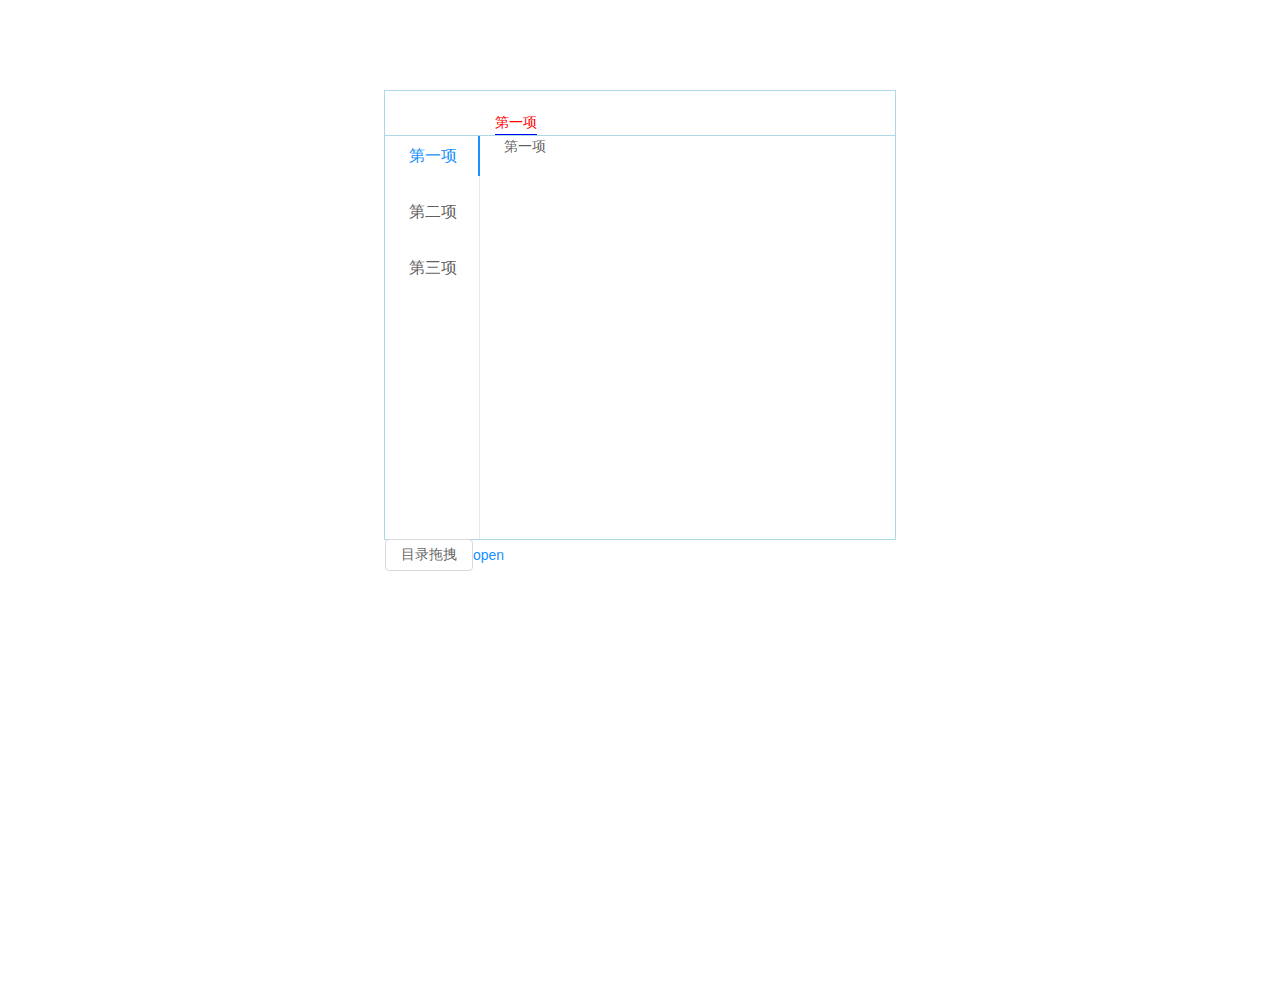
<file: index.html>
<!DOCTYPE html><html lang="en"><head><meta charset="utf-8"><meta name="viewport" content="width=device-width,initial-scale=1,shrink-to-fit=no"><meta name="theme-color" content="#000000"><link rel="manifest" href="./manifest.json"><link rel="shortcut icon" href="./favicon.ico"><title>React App</title><link href="./static/css/index.15ea095a.css" rel="stylesheet"></head><body><noscript>You need to enable JavaScript to run this app.</noscript><div id="root"></div><script type="text/javascript" src="./static/js/index.28195deb.js"></script></body></html>
</file>
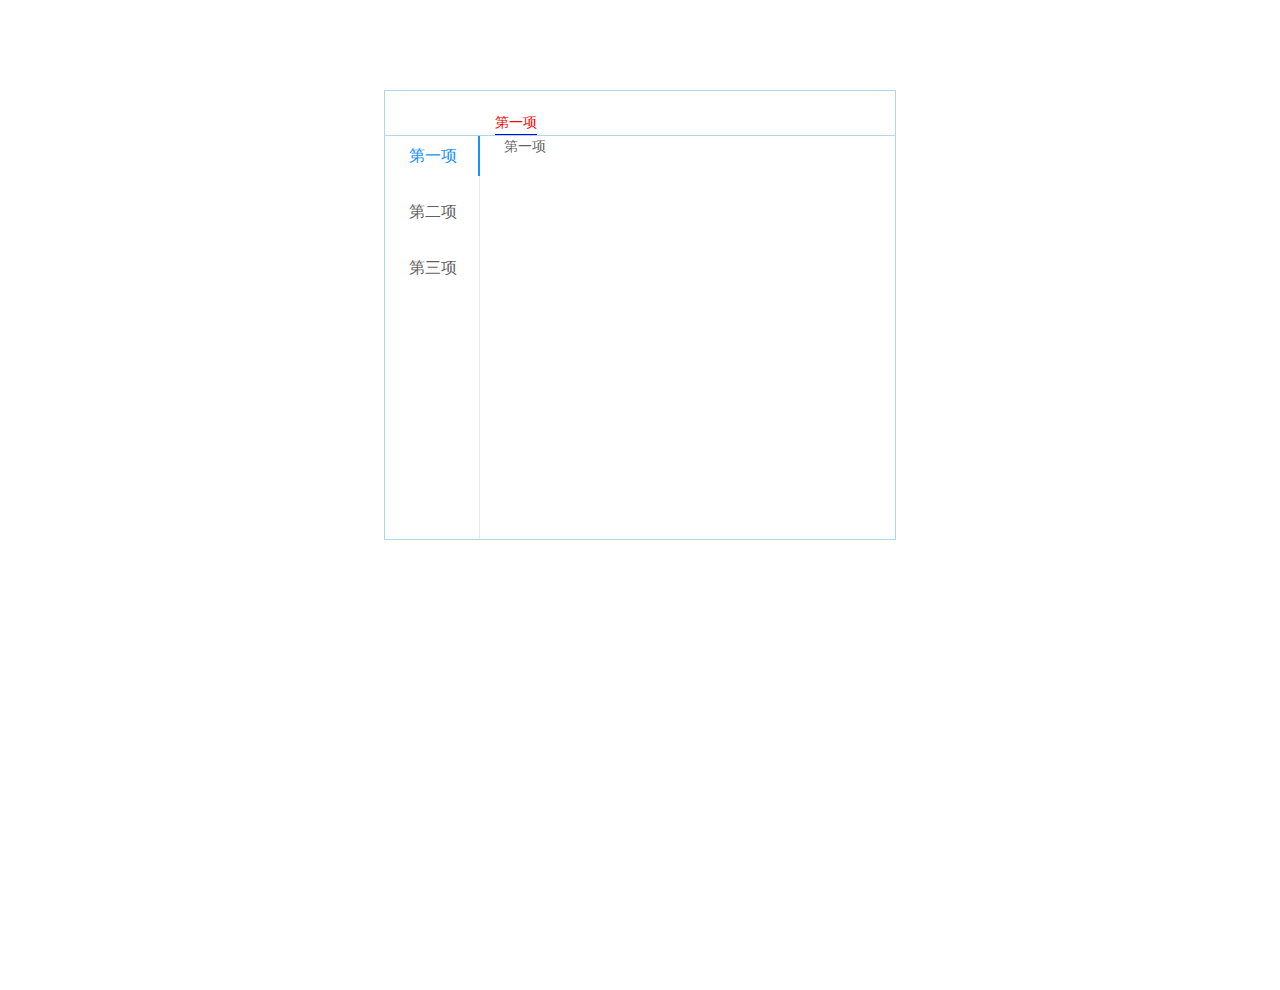
<file: static/index.html>
<!DOCTYPE html><html lang="en"><head><meta charset="utf-8"><meta name="viewport" content="width=device-width,initial-scale=1,shrink-to-fit=no"><meta name="theme-color" content="#000000"><link rel="manifest" href="./manifest.json"><link rel="shortcut icon" href="./favicon.ico"><title>React App</title><link href="./static/css/main.00ebdb3f.css" rel="stylesheet"></head><body><noscript>You need to enable JavaScript to run this app.</noscript><div id="root"></div><script type="text/javascript" src="./static/js/main.bb620fba.js"></script></body></html>
</file>
<file: static/css/index.15ea095a.css>
body{margin:0;padding:0;font-family:sans-serif}@font-face{font-family:Monospaced Number;src:local("Tahoma");unicode-range:u+30-39}@font-face{font-family:Monospaced Number;font-weight:700;src:local("Tahoma-Bold");unicode-range:u+30-39}@font-face{font-family:Chinese Quote;src:local("PingFang SC"),local("SimSun");unicode-range:u+2018,u+2019,u+201c,u+201d}body,html{width:100%;height:100%}input::-ms-clear,input::-ms-reveal{display:none}*,:after,:before{-webkit-box-sizing:border-box;box-sizing:border-box}html{font-family:sans-serif;line-height:1.15;-webkit-text-size-adjust:100%;-ms-text-size-adjust:100%;-ms-overflow-style:scrollbar;-webkit-tap-highlight-color:rgba(0,0,0,0)}@-ms-viewport{width:device-width}article,aside,dialog,figcaption,figure,footer,header,hgroup,main,nav,section{display:block}body{margin:0;font-family:Monospaced Number,Chinese Quote,-apple-system,BlinkMacSystemFont,Segoe UI,Roboto,PingFang SC,Hiragino Sans GB,Microsoft YaHei,Helvetica Neue,Helvetica,Arial,sans-serif;font-size:14px;line-height:1.5;color:rgba(0,0,0,.65);background-color:#fff}[tabindex="-1"]:focus{outline:none!important}hr{-webkit-box-sizing:content-box;box-sizing:content-box;height:0;overflow:visible}h1,h2,h3,h4,h5,h6{margin-top:0;margin-bottom:.5em;color:rgba(0,0,0,.85);font-weight:500}p{margin-top:0;margin-bottom:1em}abbr[data-original-title],abbr[title]{text-decoration:underline;-webkit-text-decoration:underline dotted;text-decoration:underline dotted;cursor:help;border-bottom:0}address{margin-bottom:1em;font-style:normal;line-height:inherit}input[type=number],input[type=password],input[type=text],textarea{-webkit-appearance:none}dl,ol,ul{margin-top:0;margin-bottom:1em}ol ol,ol ul,ul ol,ul ul{margin-bottom:0}dt{font-weight:500}dd{margin-bottom:.5em;margin-left:0}blockquote{margin:0 0 1em}dfn{font-style:italic}b,strong{font-weight:bolder}small{font-size:80%}sub,sup{position:relative;font-size:75%;line-height:0;vertical-align:baseline}sub{bottom:-.25em}sup{top:-.5em}a{color:#1890ff;background-color:transparent;text-decoration:none;outline:none;cursor:pointer;-webkit-transition:color .3s;-o-transition:color .3s;transition:color .3s;-webkit-text-decoration-skip:objects}a:focus{text-decoration:underline;-webkit-text-decoration-skip:ink;text-decoration-skip:ink}a:hover{color:#40a9ff}a:active{color:#096dd9}a:active,a:hover{outline:0;text-decoration:none}a[disabled]{color:rgba(0,0,0,.25);cursor:not-allowed;pointer-events:none}code,kbd,pre,samp{font-family:Consolas,Menlo,Courier,monospace;font-size:1em}pre{margin-top:0;margin-bottom:1em;overflow:auto}figure{margin:0 0 1em}img{vertical-align:middle;border-style:none}svg:not(:root){overflow:hidden}[role=button],a,area,button,input:not([type=range]),label,select,summary,textarea{-ms-touch-action:manipulation;touch-action:manipulation}table{border-collapse:collapse}caption{padding-top:.75em;padding-bottom:.3em;color:rgba(0,0,0,.45);text-align:left;caption-side:bottom}th{text-align:inherit}button,input,optgroup,select,textarea{margin:0;font-family:inherit;font-size:inherit;line-height:inherit;color:inherit}button,input{overflow:visible}button,select{text-transform:none}[type=reset],[type=submit],button,html [type=button]{-webkit-appearance:button}[type=button]::-moz-focus-inner,[type=reset]::-moz-focus-inner,[type=submit]::-moz-focus-inner,button::-moz-focus-inner{padding:0;border-style:none}input[type=checkbox],input[type=radio]{-webkit-box-sizing:border-box;box-sizing:border-box;padding:0}input[type=date],input[type=datetime-local],input[type=month],input[type=time]{-webkit-appearance:listbox}textarea{overflow:auto;resize:vertical}fieldset{min-width:0;padding:0;margin:0;border:0}legend{display:block;width:100%;max-width:100%;padding:0;margin-bottom:.5em;font-size:1.5em;line-height:inherit;color:inherit;white-space:normal}progress{vertical-align:baseline}[type=number]::-webkit-inner-spin-button,[type=number]::-webkit-outer-spin-button{height:auto}[type=search]{outline-offset:-2px;-webkit-appearance:none}[type=search]::-webkit-search-cancel-button,[type=search]::-webkit-search-decoration{-webkit-appearance:none}::-webkit-file-upload-button{font:inherit;-webkit-appearance:button}output{display:inline-block}summary{display:list-item}template{display:none}[hidden]{display:none!important}mark{padding:.2em;background-color:#feffe6}::-moz-selection{background:#1890ff;color:#fff}::selection{background:#1890ff;color:#fff}.clearfix{zoom:1}.clearfix:after,.clearfix:before{content:"";display:table}.clearfix:after{clear:both}@font-face{font-family:anticon;src:url("https://at.alicdn.com/t/font_148784_v4ggb6wrjmkotj4i.eot");src:url("https://at.alicdn.com/t/font_148784_v4ggb6wrjmkotj4i.woff") format("woff"),url("https://at.alicdn.com/t/font_148784_v4ggb6wrjmkotj4i.ttf") format("truetype"),url("https://at.alicdn.com/t/font_148784_v4ggb6wrjmkotj4i.svg#iconfont") format("svg")}.anticon{display:inline-block;font-style:normal;vertical-align:baseline;text-align:center;text-transform:none;line-height:1;text-rendering:optimizeLegibility;-webkit-font-smoothing:antialiased;-moz-osx-font-smoothing:grayscale}.anticon:before{display:block;font-family:anticon!important}.anticon-step-forward:before{content:"\E600"}.anticon-step-backward:before{content:"\E601"}.anticon-forward:before{content:"\E602"}.anticon-backward:before{content:"\E603"}.anticon-caret-right:before{content:"\E604"}.anticon-caret-left:before{content:"\E605"}.anticon-caret-down:before{content:"\E606"}.anticon-caret-up:before{content:"\E607"}.anticon-caret-circle-right:before,.anticon-circle-right:before,.anticon-right-circle:before{content:"\E608"}.anticon-caret-circle-left:before,.anticon-circle-left:before,.anticon-left-circle:before{content:"\E609"}.anticon-caret-circle-up:before,.anticon-circle-up:before,.anticon-up-circle:before{content:"\E60A"}.anticon-caret-circle-down:before,.anticon-circle-down:before,.anticon-down-circle:before{content:"\E60B"}.anticon-right-circle-o:before{content:"\E60C"}.anticon-caret-circle-o-right:before,.anticon-circle-o-right:before{content:"\E60C"}.anticon-left-circle-o:before{content:"\E60D"}.anticon-caret-circle-o-left:before,.anticon-circle-o-left:before{content:"\E60D"}.anticon-up-circle-o:before{content:"\E60E"}.anticon-caret-circle-o-up:before,.anticon-circle-o-up:before{content:"\E60E"}.anticon-down-circle-o:before{content:"\E60F"}.anticon-caret-circle-o-down:before,.anticon-circle-o-down:before{content:"\E60F"}.anticon-verticle-left:before{content:"\E610"}.anticon-verticle-right:before{content:"\E611"}.anticon-rollback:before{content:"\E612"}.anticon-retweet:before{content:"\E613"}.anticon-shrink:before{content:"\E614"}.anticon-arrow-salt:before,.anticon-arrows-alt:before{content:"\E615"}.anticon-reload:before{content:"\E616"}.anticon-double-right:before{content:"\E617"}.anticon-double-left:before{content:"\E618"}.anticon-arrow-down:before{content:"\E619"}.anticon-arrow-up:before{content:"\E61A"}.anticon-arrow-right:before{content:"\E61B"}.anticon-arrow-left:before{content:"\E61C"}.anticon-down:before{content:"\E61D"}.anticon-up:before{content:"\E61E"}.anticon-right:before{content:"\E61F"}.anticon-left:before{content:"\E620"}.anticon-minus-square-o:before{content:"\E621"}.anticon-minus-circle:before{content:"\E622"}.anticon-minus-circle-o:before{content:"\E623"}.anticon-minus:before{content:"\E624"}.anticon-plus-circle-o:before{content:"\E625"}.anticon-plus-circle:before{content:"\E626"}.anticon-plus:before{content:"\E627"}.anticon-info-circle:before{content:"\E628"}.anticon-info-circle-o:before{content:"\E629"}.anticon-info:before{content:"\E62A"}.anticon-exclamation:before{content:"\E62B"}.anticon-exclamation-circle:before{content:"\E62C"}.anticon-exclamation-circle-o:before{content:"\E62D"}.anticon-close-circle:before,.anticon-cross-circle:before{content:"\E62E"}.anticon-close-circle-o:before,.anticon-cross-circle-o:before{content:"\E62F"}.anticon-check-circle:before{content:"\E630"}.anticon-check-circle-o:before{content:"\E631"}.anticon-check:before{content:"\E632"}.anticon-close:before,.anticon-cross:before{content:"\E633"}.anticon-customer-service:before,.anticon-customerservice:before{content:"\E634"}.anticon-credit-card:before{content:"\E635"}.anticon-code-o:before{content:"\E636"}.anticon-book:before{content:"\E637"}.anticon-bars:before{content:"\E639"}.anticon-question:before{content:"\E63A"}.anticon-question-circle:before{content:"\E63B"}.anticon-question-circle-o:before{content:"\E63C"}.anticon-pause:before{content:"\E63D"}.anticon-pause-circle:before{content:"\E63E"}.anticon-pause-circle-o:before{content:"\E63F"}.anticon-clock-circle:before{content:"\E640"}.anticon-clock-circle-o:before{content:"\E641"}.anticon-swap:before{content:"\E642"}.anticon-swap-left:before{content:"\E643"}.anticon-swap-right:before{content:"\E644"}.anticon-plus-square-o:before{content:"\E645"}.anticon-frown-circle:before,.anticon-frown:before{content:"\E646"}.anticon-ellipsis:before{content:"\E647"}.anticon-copy:before{content:"\E648"}.anticon-menu-fold:before{content:"\E9AC"}.anticon-mail:before{content:"\E659"}.anticon-logout:before{content:"\E65A"}.anticon-link:before{content:"\E65B"}.anticon-area-chart:before{content:"\E65C"}.anticon-line-chart:before{content:"\E65D"}.anticon-home:before{content:"\E65E"}.anticon-laptop:before{content:"\E65F"}.anticon-star:before{content:"\E660"}.anticon-star-o:before{content:"\E661"}.anticon-folder:before{content:"\E662"}.anticon-filter:before{content:"\E663"}.anticon-file:before{content:"\E664"}.anticon-exception:before{content:"\E665"}.anticon-meh-circle:before,.anticon-meh:before{content:"\E666"}.anticon-meh-o:before{content:"\E667"}.anticon-shopping-cart:before{content:"\E668"}.anticon-save:before{content:"\E669"}.anticon-user:before{content:"\E66A"}.anticon-video-camera:before{content:"\E66B"}.anticon-to-top:before{content:"\E66C"}.anticon-team:before{content:"\E66D"}.anticon-tablet:before{content:"\E66E"}.anticon-solution:before{content:"\E66F"}.anticon-search:before{content:"\E670"}.anticon-share-alt:before{content:"\E671"}.anticon-setting:before{content:"\E672"}.anticon-poweroff:before{content:"\E6D5"}.anticon-picture:before{content:"\E674"}.anticon-phone:before{content:"\E675"}.anticon-paper-clip:before{content:"\E676"}.anticon-notification:before{content:"\E677"}.anticon-mobile:before{content:"\E678"}.anticon-menu-unfold:before{content:"\E9AD"}.anticon-inbox:before{content:"\E67A"}.anticon-lock:before{content:"\E67B"}.anticon-qrcode:before{content:"\E67C"}.anticon-play-circle:before{content:"\E6D0"}.anticon-play-circle-o:before{content:"\E6D1"}.anticon-tag:before{content:"\E6D2"}.anticon-tag-o:before{content:"\E6D3"}.anticon-tags:before{content:"\E67D"}.anticon-tags-o:before{content:"\E67E"}.anticon-cloud-o:before{content:"\E67F"}.anticon-cloud:before{content:"\E680"}.anticon-cloud-upload:before{content:"\E681"}.anticon-cloud-download:before{content:"\E682"}.anticon-cloud-download-o:before{content:"\E683"}.anticon-cloud-upload-o:before{content:"\E684"}.anticon-environment:before{content:"\E685"}.anticon-environment-o:before{content:"\E686"}.anticon-eye:before{content:"\E687"}.anticon-eye-o:before{content:"\E688"}.anticon-camera:before{content:"\E689"}.anticon-camera-o:before{content:"\E68A"}.anticon-windows:before{content:"\E68B"}.anticon-apple:before{content:"\E68C"}.anticon-apple-o:before{content:"\E6D4"}.anticon-android:before{content:"\E938"}.anticon-android-o:before{content:"\E68D"}.anticon-aliwangwang:before{content:"\E68E"}.anticon-aliwangwang-o:before{content:"\E68F"}.anticon-export:before{content:"\E691"}.anticon-edit:before{content:"\E692"}.anticon-appstore-o:before{content:"\E695"}.anticon-appstore:before{content:"\E696"}.anticon-scan:before{content:"\E697"}.anticon-file-text:before{content:"\E698"}.anticon-folder-open:before{content:"\E699"}.anticon-hdd:before{content:"\E69A"}.anticon-ie:before{content:"\E69B"}.anticon-file-jpg:before{content:"\E69C"}.anticon-like:before{content:"\E64C"}.anticon-like-o:before{content:"\E69D"}.anticon-dislike:before{content:"\E64B"}.anticon-dislike-o:before{content:"\E69E"}.anticon-delete:before{content:"\E69F"}.anticon-enter:before{content:"\E6A0"}.anticon-pushpin-o:before{content:"\E6A1"}.anticon-pushpin:before{content:"\E6A2"}.anticon-heart:before{content:"\E6A3"}.anticon-heart-o:before{content:"\E6A4"}.anticon-pay-circle:before{content:"\E6A5"}.anticon-pay-circle-o:before{content:"\E6A6"}.anticon-smile-circle:before,.anticon-smile:before{content:"\E6A7"}.anticon-smile-o:before{content:"\E6A8"}.anticon-frown-o:before{content:"\E6A9"}.anticon-calculator:before{content:"\E6AA"}.anticon-message:before{content:"\E6AB"}.anticon-chrome:before{content:"\E6AC"}.anticon-github:before{content:"\E6AD"}.anticon-file-unknown:before{content:"\E6AF"}.anticon-file-excel:before{content:"\E6B0"}.anticon-file-ppt:before{content:"\E6B1"}.anticon-file-word:before{content:"\E6B2"}.anticon-file-pdf:before{content:"\E6B3"}.anticon-desktop:before{content:"\E6B4"}.anticon-upload:before{content:"\E6B6"}.anticon-download:before{content:"\E6B7"}.anticon-pie-chart:before{content:"\E6B8"}.anticon-unlock:before{content:"\E6BA"}.anticon-calendar:before{content:"\E6BB"}.anticon-windows-o:before{content:"\E6BC"}.anticon-dot-chart:before{content:"\E6BD"}.anticon-bar-chart:before{content:"\E6BE"}.anticon-code:before{content:"\E6BF"}.anticon-api:before{content:"\E951"}.anticon-plus-square:before{content:"\E6C0"}.anticon-minus-square:before{content:"\E6C1"}.anticon-close-square:before{content:"\E6C2"}.anticon-close-square-o:before{content:"\E6C3"}.anticon-check-square:before{content:"\E6C4"}.anticon-check-square-o:before{content:"\E6C5"}.anticon-fast-backward:before{content:"\E6C6"}.anticon-fast-forward:before{content:"\E6C7"}.anticon-up-square:before{content:"\E6C8"}.anticon-down-square:before{content:"\E6C9"}.anticon-left-square:before{content:"\E6CA"}.anticon-right-square:before{content:"\E6CB"}.anticon-right-square-o:before{content:"\E6CC"}.anticon-left-square-o:before{content:"\E6CD"}.anticon-down-square-o:before{content:"\E6CE"}.anticon-up-square-o:before{content:"\E6CF"}.anticon-loading:before{content:"\E64D"}.anticon-loading-3-quarters:before{content:"\E6AE"}.anticon-bulb:before{content:"\E649"}.anticon-select:before{content:"\E64A"}.anticon-addfile:before,.anticon-file-add:before{content:"\E910"}.anticon-addfolder:before,.anticon-folder-add:before{content:"\E914"}.anticon-switcher:before{content:"\E913"}.anticon-rocket:before{content:"\E90F"}.anticon-dingding:before{content:"\E923"}.anticon-dingding-o:before{content:"\E925"}.anticon-bell:before{content:"\E64E"}.anticon-disconnect:before{content:"\E64F"}.anticon-database:before{content:"\E650"}.anticon-compass:before{content:"\E6DB"}.anticon-barcode:before{content:"\E652"}.anticon-hourglass:before{content:"\E653"}.anticon-key:before{content:"\E654"}.anticon-flag:before{content:"\E655"}.anticon-layout:before{content:"\E656"}.anticon-login:before{content:"\E657"}.anticon-printer:before{content:"\E673"}.anticon-sound:before{content:"\E6E9"}.anticon-usb:before{content:"\E6D7"}.anticon-skin:before{content:"\E6D8"}.anticon-tool:before{content:"\E6D9"}.anticon-sync:before{content:"\E6DA"}.anticon-wifi:before{content:"\E6D6"}.anticon-car:before{content:"\E6DC"}.anticon-copyright:before{content:"\E6DE"}.anticon-schedule:before{content:"\E6DF"}.anticon-user-add:before{content:"\E6ED"}.anticon-user-delete:before{content:"\E6E0"}.anticon-usergroup-add:before{content:"\E6DD"}.anticon-usergroup-delete:before{content:"\E6E1"}.anticon-man:before{content:"\E6E2"}.anticon-woman:before{content:"\E6EC"}.anticon-shop:before{content:"\E6E3"}.anticon-gift:before{content:"\E6E4"}.anticon-idcard:before{content:"\E6E5"}.anticon-medicine-box:before{content:"\E6E6"}.anticon-red-envelope:before{content:"\E6E7"}.anticon-coffee:before{content:"\E6E8"}.anticon-trademark:before{content:"\E651"}.anticon-safety:before{content:"\E6EA"}.anticon-wallet:before{content:"\E6EB"}.anticon-bank:before{content:"\E6EE"}.anticon-trophy:before{content:"\E6EF"}.anticon-contacts:before{content:"\E6F0"}.anticon-global:before{content:"\E6F1"}.anticon-shake:before{content:"\E94F"}.anticon-fork:before{content:"\E6F2"}.anticon-dashboard:before{content:"\E99A"}.anticon-profile:before{content:"\E999"}.anticon-table:before{content:"\E998"}.anticon-warning:before{content:"\E997"}.anticon-form:before{content:"\E996"}.anticon-spin:before{display:inline-block;-webkit-animation:loadingCircle 1s infinite linear;animation:loadingCircle 1s infinite linear}.anticon-weibo-square:before{content:"\E6F5"}.anticon-weibo-circle:before{content:"\E6F4"}.anticon-taobao-circle:before{content:"\E6F3"}.anticon-html5:before{content:"\E9C7"}.anticon-weibo:before{content:"\E9C6"}.anticon-twitter:before{content:"\E9C5"}.anticon-wechat:before{content:"\E9C4"}.anticon-youtube:before{content:"\E9C3"}.anticon-alipay-circle:before{content:"\E9C2"}.anticon-taobao:before{content:"\E9C1"}.anticon-skype:before{content:"\E9C0"}.anticon-qq:before{content:"\E9BF"}.anticon-medium-workmark:before{content:"\E9BE"}.anticon-gitlab:before{content:"\E9BD"}.anticon-medium:before{content:"\E9BC"}.anticon-linkedin:before{content:"\E9BB"}.anticon-google-plus:before{content:"\E9BA"}.anticon-dropbox:before{content:"\E9B9"}.anticon-facebook:before{content:"\E9B8"}.anticon-codepen:before{content:"\E9B7"}.anticon-amazon:before{content:"\E9B6"}.anticon-google:before{content:"\E9B5"}.anticon-codepen-circle:before{content:"\E9B4"}.anticon-alipay:before{content:"\E9B3"}.anticon-ant-design:before{content:"\E9B2"}.anticon-aliyun:before{content:"\E9F4"}.anticon-zhihu:before{content:"\E703"}.anticon-file-markdown:before{content:"\E704"}.anticon-slack:before{content:"\E705"}.anticon-slack-square:before{content:"\E706"}.anticon-behance:before{content:"\E707"}.anticon-behance-square:before{content:"\E708"}.anticon-dribbble:before{content:"\E709"}.anticon-dribbble-square:before{content:"\E70A"}.anticon-instagram:before{content:"\E70B"}.anticon-yuque:before{content:"\E70C"}.fade-appear,.fade-enter,.fade-leave{-webkit-animation-duration:.2s;animation-duration:.2s;-webkit-animation-fill-mode:both;animation-fill-mode:both;-webkit-animation-play-state:paused;animation-play-state:paused}.fade-appear.fade-appear-active,.fade-enter.fade-enter-active{-webkit-animation-name:antFadeIn;animation-name:antFadeIn;-webkit-animation-play-state:running;animation-play-state:running}.fade-leave.fade-leave-active{-webkit-animation-name:antFadeOut;animation-name:antFadeOut;-webkit-animation-play-state:running;animation-play-state:running;pointer-events:none}.fade-appear,.fade-enter{opacity:0}.fade-appear,.fade-enter,.fade-leave{-webkit-animation-timing-function:linear;animation-timing-function:linear}@-webkit-keyframes antFadeIn{0%{opacity:0}to{opacity:1}}@keyframes antFadeIn{0%{opacity:0}to{opacity:1}}@-webkit-keyframes antFadeOut{0%{opacity:1}to{opacity:0}}@keyframes antFadeOut{0%{opacity:1}to{opacity:0}}.move-up-appear,.move-up-enter,.move-up-leave{-webkit-animation-duration:.2s;animation-duration:.2s;-webkit-animation-fill-mode:both;animation-fill-mode:both;-webkit-animation-play-state:paused;animation-play-state:paused}.move-up-appear.move-up-appear-active,.move-up-enter.move-up-enter-active{-webkit-animation-name:antMoveUpIn;animation-name:antMoveUpIn;-webkit-animation-play-state:running;animation-play-state:running}.move-up-leave.move-up-leave-active{-webkit-animation-name:antMoveUpOut;animation-name:antMoveUpOut;-webkit-animation-play-state:running;animation-play-state:running;pointer-events:none}.move-up-appear,.move-up-enter{opacity:0;-webkit-animation-timing-function:cubic-bezier(.08,.82,.17,1);animation-timing-function:cubic-bezier(.08,.82,.17,1)}.move-up-leave{-webkit-animation-timing-function:cubic-bezier(.6,.04,.98,.34);animation-timing-function:cubic-bezier(.6,.04,.98,.34)}.move-down-appear,.move-down-enter,.move-down-leave{-webkit-animation-duration:.2s;animation-duration:.2s;-webkit-animation-fill-mode:both;animation-fill-mode:both;-webkit-animation-play-state:paused;animation-play-state:paused}.move-down-appear.move-down-appear-active,.move-down-enter.move-down-enter-active{-webkit-animation-name:antMoveDownIn;animation-name:antMoveDownIn;-webkit-animation-play-state:running;animation-play-state:running}.move-down-leave.move-down-leave-active{-webkit-animation-name:antMoveDownOut;animation-name:antMoveDownOut;-webkit-animation-play-state:running;animation-play-state:running;pointer-events:none}.move-down-appear,.move-down-enter{opacity:0;-webkit-animation-timing-function:cubic-bezier(.08,.82,.17,1);animation-timing-function:cubic-bezier(.08,.82,.17,1)}.move-down-leave{-webkit-animation-timing-function:cubic-bezier(.6,.04,.98,.34);animation-timing-function:cubic-bezier(.6,.04,.98,.34)}.move-left-appear,.move-left-enter,.move-left-leave{-webkit-animation-duration:.2s;animation-duration:.2s;-webkit-animation-fill-mode:both;animation-fill-mode:both;-webkit-animation-play-state:paused;animation-play-state:paused}.move-left-appear.move-left-appear-active,.move-left-enter.move-left-enter-active{-webkit-animation-name:antMoveLeftIn;animation-name:antMoveLeftIn;-webkit-animation-play-state:running;animation-play-state:running}.move-left-leave.move-left-leave-active{-webkit-animation-name:antMoveLeftOut;animation-name:antMoveLeftOut;-webkit-animation-play-state:running;animation-play-state:running;pointer-events:none}.move-left-appear,.move-left-enter{opacity:0;-webkit-animation-timing-function:cubic-bezier(.08,.82,.17,1);animation-timing-function:cubic-bezier(.08,.82,.17,1)}.move-left-leave{-webkit-animation-timing-function:cubic-bezier(.6,.04,.98,.34);animation-timing-function:cubic-bezier(.6,.04,.98,.34)}.move-right-appear,.move-right-enter,.move-right-leave{-webkit-animation-duration:.2s;animation-duration:.2s;-webkit-animation-fill-mode:both;animation-fill-mode:both;-webkit-animation-play-state:paused;animation-play-state:paused}.move-right-appear.move-right-appear-active,.move-right-enter.move-right-enter-active{-webkit-animation-name:antMoveRightIn;animation-name:antMoveRightIn;-webkit-animation-play-state:running;animation-play-state:running}.move-right-leave.move-right-leave-active{-webkit-animation-name:antMoveRightOut;animation-name:antMoveRightOut;-webkit-animation-play-state:running;animation-play-state:running;pointer-events:none}.move-right-appear,.move-right-enter{opacity:0;-webkit-animation-timing-function:cubic-bezier(.08,.82,.17,1);animation-timing-function:cubic-bezier(.08,.82,.17,1)}.move-right-leave{-webkit-animation-timing-function:cubic-bezier(.6,.04,.98,.34);animation-timing-function:cubic-bezier(.6,.04,.98,.34)}@-webkit-keyframes antMoveDownIn{0%{-webkit-transform-origin:0 0;transform-origin:0 0;-webkit-transform:translateY(100%);transform:translateY(100%);opacity:0}to{-webkit-transform-origin:0 0;transform-origin:0 0;-webkit-transform:translateY(0);transform:translateY(0);opacity:1}}@keyframes antMoveDownIn{0%{-webkit-transform-origin:0 0;transform-origin:0 0;-webkit-transform:translateY(100%);transform:translateY(100%);opacity:0}to{-webkit-transform-origin:0 0;transform-origin:0 0;-webkit-transform:translateY(0);transform:translateY(0);opacity:1}}@-webkit-keyframes antMoveDownOut{0%{-webkit-transform-origin:0 0;transform-origin:0 0;-webkit-transform:translateY(0);transform:translateY(0);opacity:1}to{-webkit-transform-origin:0 0;transform-origin:0 0;-webkit-transform:translateY(100%);transform:translateY(100%);opacity:0}}@keyframes antMoveDownOut{0%{-webkit-transform-origin:0 0;transform-origin:0 0;-webkit-transform:translateY(0);transform:translateY(0);opacity:1}to{-webkit-transform-origin:0 0;transform-origin:0 0;-webkit-transform:translateY(100%);transform:translateY(100%);opacity:0}}@-webkit-keyframes antMoveLeftIn{0%{-webkit-transform-origin:0 0;transform-origin:0 0;-webkit-transform:translateX(-100%);transform:translateX(-100%);opacity:0}to{-webkit-transform-origin:0 0;transform-origin:0 0;-webkit-transform:translateX(0);transform:translateX(0);opacity:1}}@keyframes antMoveLeftIn{0%{-webkit-transform-origin:0 0;transform-origin:0 0;-webkit-transform:translateX(-100%);transform:translateX(-100%);opacity:0}to{-webkit-transform-origin:0 0;transform-origin:0 0;-webkit-transform:translateX(0);transform:translateX(0);opacity:1}}@-webkit-keyframes antMoveLeftOut{0%{-webkit-transform-origin:0 0;transform-origin:0 0;-webkit-transform:translateX(0);transform:translateX(0);opacity:1}to{-webkit-transform-origin:0 0;transform-origin:0 0;-webkit-transform:translateX(-100%);transform:translateX(-100%);opacity:0}}@keyframes antMoveLeftOut{0%{-webkit-transform-origin:0 0;transform-origin:0 0;-webkit-transform:translateX(0);transform:translateX(0);opacity:1}to{-webkit-transform-origin:0 0;transform-origin:0 0;-webkit-transform:translateX(-100%);transform:translateX(-100%);opacity:0}}@-webkit-keyframes antMoveRightIn{0%{opacity:0;-webkit-transform-origin:0 0;transform-origin:0 0;-webkit-transform:translateX(100%);transform:translateX(100%)}to{opacity:1;-webkit-transform-origin:0 0;transform-origin:0 0;-webkit-transform:translateX(0);transform:translateX(0)}}@keyframes antMoveRightIn{0%{opacity:0;-webkit-transform-origin:0 0;transform-origin:0 0;-webkit-transform:translateX(100%);transform:translateX(100%)}to{opacity:1;-webkit-transform-origin:0 0;transform-origin:0 0;-webkit-transform:translateX(0);transform:translateX(0)}}@-webkit-keyframes antMoveRightOut{0%{-webkit-transform-origin:0 0;transform-origin:0 0;-webkit-transform:translateX(0);transform:translateX(0);opacity:1}to{-webkit-transform-origin:0 0;transform-origin:0 0;-webkit-transform:translateX(100%);transform:translateX(100%);opacity:0}}@keyframes antMoveRightOut{0%{-webkit-transform-origin:0 0;transform-origin:0 0;-webkit-transform:translateX(0);transform:translateX(0);opacity:1}to{-webkit-transform-origin:0 0;transform-origin:0 0;-webkit-transform:translateX(100%);transform:translateX(100%);opacity:0}}@-webkit-keyframes antMoveUpIn{0%{-webkit-transform-origin:0 0;transform-origin:0 0;-webkit-transform:translateY(-100%);transform:translateY(-100%);opacity:0}to{-webkit-transform-origin:0 0;transform-origin:0 0;-webkit-transform:translateY(0);transform:translateY(0);opacity:1}}@keyframes antMoveUpIn{0%{-webkit-transform-origin:0 0;transform-origin:0 0;-webkit-transform:translateY(-100%);transform:translateY(-100%);opacity:0}to{-webkit-transform-origin:0 0;transform-origin:0 0;-webkit-transform:translateY(0);transform:translateY(0);opacity:1}}@-webkit-keyframes antMoveUpOut{0%{-webkit-transform-origin:0 0;transform-origin:0 0;-webkit-transform:translateY(0);transform:translateY(0);opacity:1}to{-webkit-transform-origin:0 0;transform-origin:0 0;-webkit-transform:translateY(-100%);transform:translateY(-100%);opacity:0}}@keyframes antMoveUpOut{0%{-webkit-transform-origin:0 0;transform-origin:0 0;-webkit-transform:translateY(0);transform:translateY(0);opacity:1}to{-webkit-transform-origin:0 0;transform-origin:0 0;-webkit-transform:translateY(-100%);transform:translateY(-100%);opacity:0}}@-webkit-keyframes loadingCircle{0%{-webkit-transform-origin:50% 50%;transform-origin:50% 50%;-webkit-transform:rotate(0deg);transform:rotate(0deg)}to{-webkit-transform-origin:50% 50%;transform-origin:50% 50%;-webkit-transform:rotate(1turn);transform:rotate(1turn)}}@keyframes loadingCircle{0%{-webkit-transform-origin:50% 50%;transform-origin:50% 50%;-webkit-transform:rotate(0deg);transform:rotate(0deg)}to{-webkit-transform-origin:50% 50%;transform-origin:50% 50%;-webkit-transform:rotate(1turn);transform:rotate(1turn)}}.slide-up-appear,.slide-up-enter,.slide-up-leave{-webkit-animation-duration:.2s;animation-duration:.2s;-webkit-animation-fill-mode:both;animation-fill-mode:both;-webkit-animation-play-state:paused;animation-play-state:paused}.slide-up-appear.slide-up-appear-active,.slide-up-enter.slide-up-enter-active{-webkit-animation-name:antSlideUpIn;animation-name:antSlideUpIn;-webkit-animation-play-state:running;animation-play-state:running}.slide-up-leave.slide-up-leave-active{-webkit-animation-name:antSlideUpOut;animation-name:antSlideUpOut;-webkit-animation-play-state:running;animation-play-state:running;pointer-events:none}.slide-up-appear,.slide-up-enter{opacity:0;-webkit-animation-timing-function:cubic-bezier(.23,1,.32,1);animation-timing-function:cubic-bezier(.23,1,.32,1)}.slide-up-leave{-webkit-animation-timing-function:cubic-bezier(.755,.05,.855,.06);animation-timing-function:cubic-bezier(.755,.05,.855,.06)}.slide-down-appear,.slide-down-enter,.slide-down-leave{-webkit-animation-duration:.2s;animation-duration:.2s;-webkit-animation-fill-mode:both;animation-fill-mode:both;-webkit-animation-play-state:paused;animation-play-state:paused}.slide-down-appear.slide-down-appear-active,.slide-down-enter.slide-down-enter-active{-webkit-animation-name:antSlideDownIn;animation-name:antSlideDownIn;-webkit-animation-play-state:running;animation-play-state:running}.slide-down-leave.slide-down-leave-active{-webkit-animation-name:antSlideDownOut;animation-name:antSlideDownOut;-webkit-animation-play-state:running;animation-play-state:running;pointer-events:none}.slide-down-appear,.slide-down-enter{opacity:0;-webkit-animation-timing-function:cubic-bezier(.23,1,.32,1);animation-timing-function:cubic-bezier(.23,1,.32,1)}.slide-down-leave{-webkit-animation-timing-function:cubic-bezier(.755,.05,.855,.06);animation-timing-function:cubic-bezier(.755,.05,.855,.06)}.slide-left-appear,.slide-left-enter,.slide-left-leave{-webkit-animation-duration:.2s;animation-duration:.2s;-webkit-animation-fill-mode:both;animation-fill-mode:both;-webkit-animation-play-state:paused;animation-play-state:paused}.slide-left-appear.slide-left-appear-active,.slide-left-enter.slide-left-enter-active{-webkit-animation-name:antSlideLeftIn;animation-name:antSlideLeftIn;-webkit-animation-play-state:running;animation-play-state:running}.slide-left-leave.slide-left-leave-active{-webkit-animation-name:antSlideLeftOut;animation-name:antSlideLeftOut;-webkit-animation-play-state:running;animation-play-state:running;pointer-events:none}.slide-left-appear,.slide-left-enter{opacity:0;-webkit-animation-timing-function:cubic-bezier(.23,1,.32,1);animation-timing-function:cubic-bezier(.23,1,.32,1)}.slide-left-leave{-webkit-animation-timing-function:cubic-bezier(.755,.05,.855,.06);animation-timing-function:cubic-bezier(.755,.05,.855,.06)}.slide-right-appear,.slide-right-enter,.slide-right-leave{-webkit-animation-duration:.2s;animation-duration:.2s;-webkit-animation-fill-mode:both;animation-fill-mode:both;-webkit-animation-play-state:paused;animation-play-state:paused}.slide-right-appear.slide-right-appear-active,.slide-right-enter.slide-right-enter-active{-webkit-animation-name:antSlideRightIn;animation-name:antSlideRightIn;-webkit-animation-play-state:running;animation-play-state:running}.slide-right-leave.slide-right-leave-active{-webkit-animation-name:antSlideRightOut;animation-name:antSlideRightOut;-webkit-animation-play-state:running;animation-play-state:running;pointer-events:none}.slide-right-appear,.slide-right-enter{opacity:0;-webkit-animation-timing-function:cubic-bezier(.23,1,.32,1);animation-timing-function:cubic-bezier(.23,1,.32,1)}.slide-right-leave{-webkit-animation-timing-function:cubic-bezier(.755,.05,.855,.06);animation-timing-function:cubic-bezier(.755,.05,.855,.06)}@-webkit-keyframes antSlideUpIn{0%{opacity:0;-webkit-transform-origin:0 0;transform-origin:0 0;-webkit-transform:scaleY(.8);transform:scaleY(.8)}to{opacity:1;-webkit-transform-origin:0 0;transform-origin:0 0;-webkit-transform:scaleY(1);transform:scaleY(1)}}@keyframes antSlideUpIn{0%{opacity:0;-webkit-transform-origin:0 0;transform-origin:0 0;-webkit-transform:scaleY(.8);transform:scaleY(.8)}to{opacity:1;-webkit-transform-origin:0 0;transform-origin:0 0;-webkit-transform:scaleY(1);transform:scaleY(1)}}@-webkit-keyframes antSlideUpOut{0%{opacity:1;-webkit-transform-origin:0 0;transform-origin:0 0;-webkit-transform:scaleY(1);transform:scaleY(1)}to{opacity:0;-webkit-transform-origin:0 0;transform-origin:0 0;-webkit-transform:scaleY(.8);transform:scaleY(.8)}}@keyframes antSlideUpOut{0%{opacity:1;-webkit-transform-origin:0 0;transform-origin:0 0;-webkit-transform:scaleY(1);transform:scaleY(1)}to{opacity:0;-webkit-transform-origin:0 0;transform-origin:0 0;-webkit-transform:scaleY(.8);transform:scaleY(.8)}}@-webkit-keyframes antSlideDownIn{0%{opacity:0;-webkit-transform-origin:100% 100%;transform-origin:100% 100%;-webkit-transform:scaleY(.8);transform:scaleY(.8)}to{opacity:1;-webkit-transform-origin:100% 100%;transform-origin:100% 100%;-webkit-transform:scaleY(1);transform:scaleY(1)}}@keyframes antSlideDownIn{0%{opacity:0;-webkit-transform-origin:100% 100%;transform-origin:100% 100%;-webkit-transform:scaleY(.8);transform:scaleY(.8)}to{opacity:1;-webkit-transform-origin:100% 100%;transform-origin:100% 100%;-webkit-transform:scaleY(1);transform:scaleY(1)}}@-webkit-keyframes antSlideDownOut{0%{opacity:1;-webkit-transform-origin:100% 100%;transform-origin:100% 100%;-webkit-transform:scaleY(1);transform:scaleY(1)}to{opacity:0;-webkit-transform-origin:100% 100%;transform-origin:100% 100%;-webkit-transform:scaleY(.8);transform:scaleY(.8)}}@keyframes antSlideDownOut{0%{opacity:1;-webkit-transform-origin:100% 100%;transform-origin:100% 100%;-webkit-transform:scaleY(1);transform:scaleY(1)}to{opacity:0;-webkit-transform-origin:100% 100%;transform-origin:100% 100%;-webkit-transform:scaleY(.8);transform:scaleY(.8)}}@-webkit-keyframes antSlideLeftIn{0%{opacity:0;-webkit-transform-origin:0 0;transform-origin:0 0;-webkit-transform:scaleX(.8);transform:scaleX(.8)}to{opacity:1;-webkit-transform-origin:0 0;transform-origin:0 0;-webkit-transform:scaleX(1);transform:scaleX(1)}}@keyframes antSlideLeftIn{0%{opacity:0;-webkit-transform-origin:0 0;transform-origin:0 0;-webkit-transform:scaleX(.8);transform:scaleX(.8)}to{opacity:1;-webkit-transform-origin:0 0;transform-origin:0 0;-webkit-transform:scaleX(1);transform:scaleX(1)}}@-webkit-keyframes antSlideLeftOut{0%{opacity:1;-webkit-transform-origin:0 0;transform-origin:0 0;-webkit-transform:scaleX(1);transform:scaleX(1)}to{opacity:0;-webkit-transform-origin:0 0;transform-origin:0 0;-webkit-transform:scaleX(.8);transform:scaleX(.8)}}@keyframes antSlideLeftOut{0%{opacity:1;-webkit-transform-origin:0 0;transform-origin:0 0;-webkit-transform:scaleX(1);transform:scaleX(1)}to{opacity:0;-webkit-transform-origin:0 0;transform-origin:0 0;-webkit-transform:scaleX(.8);transform:scaleX(.8)}}@-webkit-keyframes antSlideRightIn{0%{opacity:0;-webkit-transform-origin:100% 0;transform-origin:100% 0;-webkit-transform:scaleX(.8);transform:scaleX(.8)}to{opacity:1;-webkit-transform-origin:100% 0;transform-origin:100% 0;-webkit-transform:scaleX(1);transform:scaleX(1)}}@keyframes antSlideRightIn{0%{opacity:0;-webkit-transform-origin:100% 0;transform-origin:100% 0;-webkit-transform:scaleX(.8);transform:scaleX(.8)}to{opacity:1;-webkit-transform-origin:100% 0;transform-origin:100% 0;-webkit-transform:scaleX(1);transform:scaleX(1)}}@-webkit-keyframes antSlideRightOut{0%{opacity:1;-webkit-transform-origin:100% 0;transform-origin:100% 0;-webkit-transform:scaleX(1);transform:scaleX(1)}to{opacity:0;-webkit-transform-origin:100% 0;transform-origin:100% 0;-webkit-transform:scaleX(.8);transform:scaleX(.8)}}@keyframes antSlideRightOut{0%{opacity:1;-webkit-transform-origin:100% 0;transform-origin:100% 0;-webkit-transform:scaleX(1);transform:scaleX(1)}to{opacity:0;-webkit-transform-origin:100% 0;transform-origin:100% 0;-webkit-transform:scaleX(.8);transform:scaleX(.8)}}.swing-appear,.swing-enter{-webkit-animation-duration:.2s;animation-duration:.2s;-webkit-animation-fill-mode:both;animation-fill-mode:both;-webkit-animation-play-state:paused;animation-play-state:paused}.swing-appear.swing-appear-active,.swing-enter.swing-enter-active{-webkit-animation-name:antSwingIn;animation-name:antSwingIn;-webkit-animation-play-state:running;animation-play-state:running}@-webkit-keyframes antSwingIn{0%,to{-webkit-transform:translateX(0);transform:translateX(0)}20%{-webkit-transform:translateX(-10px);transform:translateX(-10px)}40%{-webkit-transform:translateX(10px);transform:translateX(10px)}60%{-webkit-transform:translateX(-5px);transform:translateX(-5px)}80%{-webkit-transform:translateX(5px);transform:translateX(5px)}}@keyframes antSwingIn{0%,to{-webkit-transform:translateX(0);transform:translateX(0)}20%{-webkit-transform:translateX(-10px);transform:translateX(-10px)}40%{-webkit-transform:translateX(10px);transform:translateX(10px)}60%{-webkit-transform:translateX(-5px);transform:translateX(-5px)}80%{-webkit-transform:translateX(5px);transform:translateX(5px)}}.zoom-appear,.zoom-enter,.zoom-leave{-webkit-animation-duration:.2s;animation-duration:.2s;-webkit-animation-fill-mode:both;animation-fill-mode:both;-webkit-animation-play-state:paused;animation-play-state:paused}.zoom-appear.zoom-appear-active,.zoom-enter.zoom-enter-active{-webkit-animation-name:antZoomIn;animation-name:antZoomIn;-webkit-animation-play-state:running;animation-play-state:running}.zoom-leave.zoom-leave-active{-webkit-animation-name:antZoomOut;animation-name:antZoomOut;-webkit-animation-play-state:running;animation-play-state:running;pointer-events:none}.zoom-appear,.zoom-enter{-webkit-transform:scale(0);-ms-transform:scale(0);transform:scale(0);-webkit-animation-timing-function:cubic-bezier(.08,.82,.17,1);animation-timing-function:cubic-bezier(.08,.82,.17,1)}.zoom-leave{-webkit-animation-timing-function:cubic-bezier(.78,.14,.15,.86);animation-timing-function:cubic-bezier(.78,.14,.15,.86)}.zoom-big-appear,.zoom-big-enter,.zoom-big-leave{-webkit-animation-duration:.2s;animation-duration:.2s;-webkit-animation-fill-mode:both;animation-fill-mode:both;-webkit-animation-play-state:paused;animation-play-state:paused}.zoom-big-appear.zoom-big-appear-active,.zoom-big-enter.zoom-big-enter-active{-webkit-animation-name:antZoomBigIn;animation-name:antZoomBigIn;-webkit-animation-play-state:running;animation-play-state:running}.zoom-big-leave.zoom-big-leave-active{-webkit-animation-name:antZoomBigOut;animation-name:antZoomBigOut;-webkit-animation-play-state:running;animation-play-state:running;pointer-events:none}.zoom-big-appear,.zoom-big-enter{-webkit-transform:scale(0);-ms-transform:scale(0);transform:scale(0);-webkit-animation-timing-function:cubic-bezier(.08,.82,.17,1);animation-timing-function:cubic-bezier(.08,.82,.17,1)}.zoom-big-leave{-webkit-animation-timing-function:cubic-bezier(.78,.14,.15,.86);animation-timing-function:cubic-bezier(.78,.14,.15,.86)}.zoom-big-fast-appear,.zoom-big-fast-enter,.zoom-big-fast-leave{-webkit-animation-duration:.1s;animation-duration:.1s;-webkit-animation-fill-mode:both;animation-fill-mode:both;-webkit-animation-play-state:paused;animation-play-state:paused}.zoom-big-fast-appear.zoom-big-fast-appear-active,.zoom-big-fast-enter.zoom-big-fast-enter-active{-webkit-animation-name:antZoomBigIn;animation-name:antZoomBigIn;-webkit-animation-play-state:running;animation-play-state:running}.zoom-big-fast-leave.zoom-big-fast-leave-active{-webkit-animation-name:antZoomBigOut;animation-name:antZoomBigOut;-webkit-animation-play-state:running;animation-play-state:running;pointer-events:none}.zoom-big-fast-appear,.zoom-big-fast-enter{-webkit-transform:scale(0);-ms-transform:scale(0);transform:scale(0);-webkit-animation-timing-function:cubic-bezier(.08,.82,.17,1);animation-timing-function:cubic-bezier(.08,.82,.17,1)}.zoom-big-fast-leave{-webkit-animation-timing-function:cubic-bezier(.78,.14,.15,.86);animation-timing-function:cubic-bezier(.78,.14,.15,.86)}.zoom-up-appear,.zoom-up-enter,.zoom-up-leave{-webkit-animation-duration:.2s;animation-duration:.2s;-webkit-animation-fill-mode:both;animation-fill-mode:both;-webkit-animation-play-state:paused;animation-play-state:paused}.zoom-up-appear.zoom-up-appear-active,.zoom-up-enter.zoom-up-enter-active{-webkit-animation-name:antZoomUpIn;animation-name:antZoomUpIn;-webkit-animation-play-state:running;animation-play-state:running}.zoom-up-leave.zoom-up-leave-active{-webkit-animation-name:antZoomUpOut;animation-name:antZoomUpOut;-webkit-animation-play-state:running;animation-play-state:running;pointer-events:none}.zoom-up-appear,.zoom-up-enter{-webkit-transform:scale(0);-ms-transform:scale(0);transform:scale(0);-webkit-animation-timing-function:cubic-bezier(.08,.82,.17,1);animation-timing-function:cubic-bezier(.08,.82,.17,1)}.zoom-up-leave{-webkit-animation-timing-function:cubic-bezier(.78,.14,.15,.86);animation-timing-function:cubic-bezier(.78,.14,.15,.86)}.zoom-down-appear,.zoom-down-enter,.zoom-down-leave{-webkit-animation-duration:.2s;animation-duration:.2s;-webkit-animation-fill-mode:both;animation-fill-mode:both;-webkit-animation-play-state:paused;animation-play-state:paused}.zoom-down-appear.zoom-down-appear-active,.zoom-down-enter.zoom-down-enter-active{-webkit-animation-name:antZoomDownIn;animation-name:antZoomDownIn;-webkit-animation-play-state:running;animation-play-state:running}.zoom-down-leave.zoom-down-leave-active{-webkit-animation-name:antZoomDownOut;animation-name:antZoomDownOut;-webkit-animation-play-state:running;animation-play-state:running;pointer-events:none}.zoom-down-appear,.zoom-down-enter{-webkit-transform:scale(0);-ms-transform:scale(0);transform:scale(0);-webkit-animation-timing-function:cubic-bezier(.08,.82,.17,1);animation-timing-function:cubic-bezier(.08,.82,.17,1)}.zoom-down-leave{-webkit-animation-timing-function:cubic-bezier(.78,.14,.15,.86);animation-timing-function:cubic-bezier(.78,.14,.15,.86)}.zoom-left-appear,.zoom-left-enter,.zoom-left-leave{-webkit-animation-duration:.2s;animation-duration:.2s;-webkit-animation-fill-mode:both;animation-fill-mode:both;-webkit-animation-play-state:paused;animation-play-state:paused}.zoom-left-appear.zoom-left-appear-active,.zoom-left-enter.zoom-left-enter-active{-webkit-animation-name:antZoomLeftIn;animation-name:antZoomLeftIn;-webkit-animation-play-state:running;animation-play-state:running}.zoom-left-leave.zoom-left-leave-active{-webkit-animation-name:antZoomLeftOut;animation-name:antZoomLeftOut;-webkit-animation-play-state:running;animation-play-state:running;pointer-events:none}.zoom-left-appear,.zoom-left-enter{-webkit-transform:scale(0);-ms-transform:scale(0);transform:scale(0);-webkit-animation-timing-function:cubic-bezier(.08,.82,.17,1);animation-timing-function:cubic-bezier(.08,.82,.17,1)}.zoom-left-leave{-webkit-animation-timing-function:cubic-bezier(.78,.14,.15,.86);animation-timing-function:cubic-bezier(.78,.14,.15,.86)}.zoom-right-appear,.zoom-right-enter,.zoom-right-leave{-webkit-animation-duration:.2s;animation-duration:.2s;-webkit-animation-fill-mode:both;animation-fill-mode:both;-webkit-animation-play-state:paused;animation-play-state:paused}.zoom-right-appear.zoom-right-appear-active,.zoom-right-enter.zoom-right-enter-active{-webkit-animation-name:antZoomRightIn;animation-name:antZoomRightIn;-webkit-animation-play-state:running;animation-play-state:running}.zoom-right-leave.zoom-right-leave-active{-webkit-animation-name:antZoomRightOut;animation-name:antZoomRightOut;-webkit-animation-play-state:running;animation-play-state:running;pointer-events:none}.zoom-right-appear,.zoom-right-enter{-webkit-transform:scale(0);-ms-transform:scale(0);transform:scale(0);-webkit-animation-timing-function:cubic-bezier(.08,.82,.17,1);animation-timing-function:cubic-bezier(.08,.82,.17,1)}.zoom-right-leave{-webkit-animation-timing-function:cubic-bezier(.78,.14,.15,.86);animation-timing-function:cubic-bezier(.78,.14,.15,.86)}@-webkit-keyframes antZoomIn{0%{opacity:0;-webkit-transform:scale(.2);transform:scale(.2)}to{opacity:1;-webkit-transform:scale(1);transform:scale(1)}}@keyframes antZoomIn{0%{opacity:0;-webkit-transform:scale(.2);transform:scale(.2)}to{opacity:1;-webkit-transform:scale(1);transform:scale(1)}}@-webkit-keyframes antZoomOut{0%{-webkit-transform:scale(1);transform:scale(1)}to{opacity:0;-webkit-transform:scale(.2);transform:scale(.2)}}@keyframes antZoomOut{0%{-webkit-transform:scale(1);transform:scale(1)}to{opacity:0;-webkit-transform:scale(.2);transform:scale(.2)}}@-webkit-keyframes antZoomBigIn{0%{opacity:0;-webkit-transform:scale(.8);transform:scale(.8)}to{-webkit-transform:scale(1);transform:scale(1)}}@keyframes antZoomBigIn{0%{opacity:0;-webkit-transform:scale(.8);transform:scale(.8)}to{-webkit-transform:scale(1);transform:scale(1)}}@-webkit-keyframes antZoomBigOut{0%{-webkit-transform:scale(1);transform:scale(1)}to{opacity:0;-webkit-transform:scale(.8);transform:scale(.8)}}@keyframes antZoomBigOut{0%{-webkit-transform:scale(1);transform:scale(1)}to{opacity:0;-webkit-transform:scale(.8);transform:scale(.8)}}@-webkit-keyframes antZoomUpIn{0%{opacity:0;-webkit-transform-origin:50% 0;transform-origin:50% 0;-webkit-transform:scale(.8);transform:scale(.8)}to{-webkit-transform-origin:50% 0;transform-origin:50% 0;-webkit-transform:scale(1);transform:scale(1)}}@keyframes antZoomUpIn{0%{opacity:0;-webkit-transform-origin:50% 0;transform-origin:50% 0;-webkit-transform:scale(.8);transform:scale(.8)}to{-webkit-transform-origin:50% 0;transform-origin:50% 0;-webkit-transform:scale(1);transform:scale(1)}}@-webkit-keyframes antZoomUpOut{0%{-webkit-transform-origin:50% 0;transform-origin:50% 0;-webkit-transform:scale(1);transform:scale(1)}to{opacity:0;-webkit-transform-origin:50% 0;transform-origin:50% 0;-webkit-transform:scale(.8);transform:scale(.8)}}@keyframes antZoomUpOut{0%{-webkit-transform-origin:50% 0;transform-origin:50% 0;-webkit-transform:scale(1);transform:scale(1)}to{opacity:0;-webkit-transform-origin:50% 0;transform-origin:50% 0;-webkit-transform:scale(.8);transform:scale(.8)}}@-webkit-keyframes antZoomLeftIn{0%{opacity:0;-webkit-transform-origin:0 50%;transform-origin:0 50%;-webkit-transform:scale(.8);transform:scale(.8)}to{-webkit-transform-origin:0 50%;transform-origin:0 50%;-webkit-transform:scale(1);transform:scale(1)}}@keyframes antZoomLeftIn{0%{opacity:0;-webkit-transform-origin:0 50%;transform-origin:0 50%;-webkit-transform:scale(.8);transform:scale(.8)}to{-webkit-transform-origin:0 50%;transform-origin:0 50%;-webkit-transform:scale(1);transform:scale(1)}}@-webkit-keyframes antZoomLeftOut{0%{-webkit-transform-origin:0 50%;transform-origin:0 50%;-webkit-transform:scale(1);transform:scale(1)}to{opacity:0;-webkit-transform-origin:0 50%;transform-origin:0 50%;-webkit-transform:scale(.8);transform:scale(.8)}}@keyframes antZoomLeftOut{0%{-webkit-transform-origin:0 50%;transform-origin:0 50%;-webkit-transform:scale(1);transform:scale(1)}to{opacity:0;-webkit-transform-origin:0 50%;transform-origin:0 50%;-webkit-transform:scale(.8);transform:scale(.8)}}@-webkit-keyframes antZoomRightIn{0%{opacity:0;-webkit-transform-origin:100% 50%;transform-origin:100% 50%;-webkit-transform:scale(.8);transform:scale(.8)}to{-webkit-transform-origin:100% 50%;transform-origin:100% 50%;-webkit-transform:scale(1);transform:scale(1)}}@keyframes antZoomRightIn{0%{opacity:0;-webkit-transform-origin:100% 50%;transform-origin:100% 50%;-webkit-transform:scale(.8);transform:scale(.8)}to{-webkit-transform-origin:100% 50%;transform-origin:100% 50%;-webkit-transform:scale(1);transform:scale(1)}}@-webkit-keyframes antZoomRightOut{0%{-webkit-transform-origin:100% 50%;transform-origin:100% 50%;-webkit-transform:scale(1);transform:scale(1)}to{opacity:0;-webkit-transform-origin:100% 50%;transform-origin:100% 50%;-webkit-transform:scale(.8);transform:scale(.8)}}@keyframes antZoomRightOut{0%{-webkit-transform-origin:100% 50%;transform-origin:100% 50%;-webkit-transform:scale(1);transform:scale(1)}to{opacity:0;-webkit-transform-origin:100% 50%;transform-origin:100% 50%;-webkit-transform:scale(.8);transform:scale(.8)}}@-webkit-keyframes antZoomDownIn{0%{opacity:0;-webkit-transform-origin:50% 100%;transform-origin:50% 100%;-webkit-transform:scale(.8);transform:scale(.8)}to{-webkit-transform-origin:50% 100%;transform-origin:50% 100%;-webkit-transform:scale(1);transform:scale(1)}}@keyframes antZoomDownIn{0%{opacity:0;-webkit-transform-origin:50% 100%;transform-origin:50% 100%;-webkit-transform:scale(.8);transform:scale(.8)}to{-webkit-transform-origin:50% 100%;transform-origin:50% 100%;-webkit-transform:scale(1);transform:scale(1)}}@-webkit-keyframes antZoomDownOut{0%{-webkit-transform-origin:50% 100%;transform-origin:50% 100%;-webkit-transform:scale(1);transform:scale(1)}to{opacity:0;-webkit-transform-origin:50% 100%;transform-origin:50% 100%;-webkit-transform:scale(.8);transform:scale(.8)}}@keyframes antZoomDownOut{0%{-webkit-transform-origin:50% 100%;transform-origin:50% 100%;-webkit-transform:scale(1);transform:scale(1)}to{opacity:0;-webkit-transform-origin:50% 100%;transform-origin:50% 100%;-webkit-transform:scale(.8);transform:scale(.8)}}.ant-motion-collapse{overflow:hidden}.ant-motion-collapse-active{-webkit-transition:height .15s cubic-bezier(.645,.045,.355,1),opacity .15s cubic-bezier(.645,.045,.355,1)!important;-o-transition:height .15s cubic-bezier(.645,.045,.355,1),opacity .15s cubic-bezier(.645,.045,.355,1)!important;transition:height .15s cubic-bezier(.645,.045,.355,1),opacity .15s cubic-bezier(.645,.045,.355,1)!important}.ant-modal{font-family:Monospaced Number,Chinese Quote,-apple-system,BlinkMacSystemFont,Segoe UI,Roboto,PingFang SC,Hiragino Sans GB,Microsoft YaHei,Helvetica Neue,Helvetica,Arial,sans-serif;font-size:14px;line-height:1.5;color:rgba(0,0,0,.65);-webkit-box-sizing:border-box;box-sizing:border-box;margin:0;padding:0;list-style:none;position:relative;width:auto;margin:0 auto;top:100px;padding-bottom:24px}.ant-modal-wrap{position:fixed;overflow:auto;top:0;right:0;bottom:0;left:0;z-index:1000;-webkit-overflow-scrolling:touch;outline:0}.ant-modal-title{margin:0;font-size:16px;line-height:22px;font-weight:500;color:rgba(0,0,0,.85)}.ant-modal-content{position:relative;background-color:#fff;border:0;border-radius:4px;background-clip:padding-box;-webkit-box-shadow:0 4px 12px rgba(0,0,0,.15);box-shadow:0 4px 12px rgba(0,0,0,.15)}.ant-modal-close{cursor:pointer;border:0;background:transparent;position:absolute;right:0;top:0;z-index:10;font-weight:700;line-height:1;text-decoration:none;-webkit-transition:color .3s;-o-transition:color .3s;transition:color .3s;color:rgba(0,0,0,.45);outline:0;padding:0}.ant-modal-close-x{display:block;font-style:normal;vertical-align:baseline;text-align:center;text-transform:none;text-rendering:auto;width:56px;height:56px;line-height:56px;font-size:16px}.ant-modal-close-x:before{content:"\E633";display:block;font-family:anticon!important}.ant-modal-close:focus,.ant-modal-close:hover{color:#444;text-decoration:none}.ant-modal-header{padding:16px 24px;border-radius:4px 4px 0 0;background:#fff;color:rgba(0,0,0,.65);border-bottom:1px solid #e8e8e8}.ant-modal-body{padding:24px;font-size:14px;line-height:1.5;word-wrap:break-word}.ant-modal-footer{border-top:1px solid #e8e8e8;padding:10px 16px;text-align:right;border-radius:0 0 4px 4px}.ant-modal-footer button+button{margin-left:8px;margin-bottom:0}.ant-modal.zoom-appear,.ant-modal.zoom-enter{-webkit-animation-duration:.3s;animation-duration:.3s;-webkit-transform:none;-ms-transform:none;transform:none;opacity:0}.ant-modal-mask{position:fixed;top:0;right:0;left:0;bottom:0;background-color:#373737;background-color:rgba(0,0,0,.65);height:100%;z-index:1000;filter:alpha(opacity=50)}.ant-modal-mask-hidden{display:none}.ant-modal-open{overflow:hidden}@media (max-width:767px){.ant-modal{width:auto!important;margin:10px}.vertical-center-modal .ant-modal{-ms-flex:1;flex:1 1}}.ant-confirm .ant-modal-close,.ant-confirm .ant-modal-header{display:none}.ant-confirm .ant-modal-body{padding:32px 32px 24px}.ant-confirm-body-wrapper{zoom:1}.ant-confirm-body-wrapper:after,.ant-confirm-body-wrapper:before{content:"";display:table}.ant-confirm-body-wrapper:after{clear:both}.ant-confirm-body .ant-confirm-title{color:rgba(0,0,0,.85);font-weight:500;font-size:16px;line-height:22px;display:block;overflow:auto}.ant-confirm-body .ant-confirm-content{margin-left:38px;font-size:14px;color:rgba(0,0,0,.65);margin-top:8px}.ant-confirm-body>.anticon{font-size:22px;margin-right:16px;float:left}.ant-confirm .ant-confirm-btns{margin-top:24px;float:right}.ant-confirm .ant-confirm-btns button+button{margin-left:8px;margin-bottom:0}.ant-confirm-error .ant-confirm-body>.anticon{color:#f5222d}.ant-confirm-confirm .ant-confirm-body>.anticon,.ant-confirm-warning .ant-confirm-body>.anticon{color:#faad14}.ant-confirm-info .ant-confirm-body>.anticon{color:#1890ff}.ant-confirm-success .ant-confirm-body>.anticon{color:#52c41a}.ant-btn{line-height:1.5;display:inline-block;font-weight:400;text-align:center;-ms-touch-action:manipulation;touch-action:manipulation;cursor:pointer;background-image:none;border:1px solid transparent;white-space:nowrap;padding:0 15px;font-size:14px;border-radius:4px;height:32px;-webkit-user-select:none;-moz-user-select:none;-ms-user-select:none;user-select:none;-webkit-transition:all .3s cubic-bezier(.645,.045,.355,1);-o-transition:all .3s cubic-bezier(.645,.045,.355,1);transition:all .3s cubic-bezier(.645,.045,.355,1);position:relative;color:rgba(0,0,0,.65);background-color:#fff;border-color:#d9d9d9}.ant-btn>.anticon{line-height:1}.ant-btn,.ant-btn:active,.ant-btn:focus{outline:0}.ant-btn:not([disabled]):hover{text-decoration:none}.ant-btn:not([disabled]):active{outline:0;-webkit-transition:none;-o-transition:none;transition:none}.ant-btn.disabled,.ant-btn[disabled]{cursor:not-allowed}.ant-btn.disabled>*,.ant-btn[disabled]>*{pointer-events:none}.ant-btn-lg{padding:0 15px;font-size:16px;border-radius:4px;height:40px}.ant-btn-sm{padding:0 7px;font-size:14px;border-radius:4px;height:24px}.ant-btn>a:only-child{color:currentColor}.ant-btn>a:only-child:after{content:"";position:absolute;top:0;left:0;bottom:0;right:0;background:transparent}.ant-btn:focus,.ant-btn:hover{color:#40a9ff;background-color:#fff;border-color:#40a9ff}.ant-btn:focus>a:only-child,.ant-btn:hover>a:only-child{color:currentColor}.ant-btn:focus>a:only-child:after,.ant-btn:hover>a:only-child:after{content:"";position:absolute;top:0;left:0;bottom:0;right:0;background:transparent}.ant-btn.active,.ant-btn:active{color:#096dd9;background-color:#fff;border-color:#096dd9}.ant-btn.active>a:only-child,.ant-btn:active>a:only-child{color:currentColor}.ant-btn.active>a:only-child:after,.ant-btn:active>a:only-child:after{content:"";position:absolute;top:0;left:0;bottom:0;right:0;background:transparent}.ant-btn.disabled,.ant-btn.disabled.active,.ant-btn.disabled:active,.ant-btn.disabled:focus,.ant-btn.disabled:hover,.ant-btn[disabled],.ant-btn[disabled].active,.ant-btn[disabled]:active,.ant-btn[disabled]:focus,.ant-btn[disabled]:hover{color:rgba(0,0,0,.25);background-color:#f5f5f5;border-color:#d9d9d9}.ant-btn.disabled.active>a:only-child,.ant-btn.disabled:active>a:only-child,.ant-btn.disabled:focus>a:only-child,.ant-btn.disabled:hover>a:only-child,.ant-btn.disabled>a:only-child,.ant-btn[disabled].active>a:only-child,.ant-btn[disabled]:active>a:only-child,.ant-btn[disabled]:focus>a:only-child,.ant-btn[disabled]:hover>a:only-child,.ant-btn[disabled]>a:only-child{color:currentColor}.ant-btn.disabled.active>a:only-child:after,.ant-btn.disabled:active>a:only-child:after,.ant-btn.disabled:focus>a:only-child:after,.ant-btn.disabled:hover>a:only-child:after,.ant-btn.disabled>a:only-child:after,.ant-btn[disabled].active>a:only-child:after,.ant-btn[disabled]:active>a:only-child:after,.ant-btn[disabled]:focus>a:only-child:after,.ant-btn[disabled]:hover>a:only-child:after,.ant-btn[disabled]>a:only-child:after{content:"";position:absolute;top:0;left:0;bottom:0;right:0;background:transparent}.ant-btn.active,.ant-btn:active,.ant-btn:focus,.ant-btn:hover{background:#fff;text-decoration:none}.ant-btn>i,.ant-btn>span{pointer-events:none}.ant-btn-primary{color:#fff;background-color:#1890ff;border-color:#1890ff}.ant-btn-primary>a:only-child{color:currentColor}.ant-btn-primary>a:only-child:after{content:"";position:absolute;top:0;left:0;bottom:0;right:0;background:transparent}.ant-btn-primary:focus,.ant-btn-primary:hover{color:#fff;background-color:#40a9ff;border-color:#40a9ff}.ant-btn-primary:focus>a:only-child,.ant-btn-primary:hover>a:only-child{color:currentColor}.ant-btn-primary:focus>a:only-child:after,.ant-btn-primary:hover>a:only-child:after{content:"";position:absolute;top:0;left:0;bottom:0;right:0;background:transparent}.ant-btn-primary.active,.ant-btn-primary:active{color:#fff;background-color:#096dd9;border-color:#096dd9}.ant-btn-primary.active>a:only-child,.ant-btn-primary:active>a:only-child{color:currentColor}.ant-btn-primary.active>a:only-child:after,.ant-btn-primary:active>a:only-child:after{content:"";position:absolute;top:0;left:0;bottom:0;right:0;background:transparent}.ant-btn-primary.disabled,.ant-btn-primary.disabled.active,.ant-btn-primary.disabled:active,.ant-btn-primary.disabled:focus,.ant-btn-primary.disabled:hover,.ant-btn-primary[disabled],.ant-btn-primary[disabled].active,.ant-btn-primary[disabled]:active,.ant-btn-primary[disabled]:focus,.ant-btn-primary[disabled]:hover{color:rgba(0,0,0,.25);background-color:#f5f5f5;border-color:#d9d9d9}.ant-btn-primary.disabled.active>a:only-child,.ant-btn-primary.disabled:active>a:only-child,.ant-btn-primary.disabled:focus>a:only-child,.ant-btn-primary.disabled:hover>a:only-child,.ant-btn-primary.disabled>a:only-child,.ant-btn-primary[disabled].active>a:only-child,.ant-btn-primary[disabled]:active>a:only-child,.ant-btn-primary[disabled]:focus>a:only-child,.ant-btn-primary[disabled]:hover>a:only-child,.ant-btn-primary[disabled]>a:only-child{color:currentColor}.ant-btn-primary.disabled.active>a:only-child:after,.ant-btn-primary.disabled:active>a:only-child:after,.ant-btn-primary.disabled:focus>a:only-child:after,.ant-btn-primary.disabled:hover>a:only-child:after,.ant-btn-primary.disabled>a:only-child:after,.ant-btn-primary[disabled].active>a:only-child:after,.ant-btn-primary[disabled]:active>a:only-child:after,.ant-btn-primary[disabled]:focus>a:only-child:after,.ant-btn-primary[disabled]:hover>a:only-child:after,.ant-btn-primary[disabled]>a:only-child:after{content:"";position:absolute;top:0;left:0;bottom:0;right:0;background:transparent}.ant-btn-group .ant-btn-primary:not(:first-child):not(:last-child){border-right-color:#40a9ff;border-left-color:#40a9ff}.ant-btn-group .ant-btn-primary:not(:first-child):not(:last-child):disabled{border-color:#d9d9d9}.ant-btn-group .ant-btn-primary:first-child:not(:last-child){border-right-color:#40a9ff}.ant-btn-group .ant-btn-primary:first-child:not(:last-child)[disabled]{border-right-color:#d9d9d9}.ant-btn-group .ant-btn-primary+.ant-btn-primary,.ant-btn-group .ant-btn-primary:last-child:not(:first-child){border-left-color:#40a9ff}.ant-btn-group .ant-btn-primary+.ant-btn-primary[disabled],.ant-btn-group .ant-btn-primary:last-child:not(:first-child)[disabled]{border-left-color:#d9d9d9}.ant-btn-ghost{color:rgba(0,0,0,.65);background-color:transparent;border-color:#d9d9d9}.ant-btn-ghost>a:only-child{color:currentColor}.ant-btn-ghost>a:only-child:after{content:"";position:absolute;top:0;left:0;bottom:0;right:0;background:transparent}.ant-btn-ghost:focus,.ant-btn-ghost:hover{color:#40a9ff;background-color:transparent;border-color:#40a9ff}.ant-btn-ghost:focus>a:only-child,.ant-btn-ghost:hover>a:only-child{color:currentColor}.ant-btn-ghost:focus>a:only-child:after,.ant-btn-ghost:hover>a:only-child:after{content:"";position:absolute;top:0;left:0;bottom:0;right:0;background:transparent}.ant-btn-ghost.active,.ant-btn-ghost:active{color:#096dd9;background-color:transparent;border-color:#096dd9}.ant-btn-ghost.active>a:only-child,.ant-btn-ghost:active>a:only-child{color:currentColor}.ant-btn-ghost.active>a:only-child:after,.ant-btn-ghost:active>a:only-child:after{content:"";position:absolute;top:0;left:0;bottom:0;right:0;background:transparent}.ant-btn-ghost.disabled,.ant-btn-ghost.disabled.active,.ant-btn-ghost.disabled:active,.ant-btn-ghost.disabled:focus,.ant-btn-ghost.disabled:hover,.ant-btn-ghost[disabled],.ant-btn-ghost[disabled].active,.ant-btn-ghost[disabled]:active,.ant-btn-ghost[disabled]:focus,.ant-btn-ghost[disabled]:hover{color:rgba(0,0,0,.25);background-color:#f5f5f5;border-color:#d9d9d9}.ant-btn-ghost.disabled.active>a:only-child,.ant-btn-ghost.disabled:active>a:only-child,.ant-btn-ghost.disabled:focus>a:only-child,.ant-btn-ghost.disabled:hover>a:only-child,.ant-btn-ghost.disabled>a:only-child,.ant-btn-ghost[disabled].active>a:only-child,.ant-btn-ghost[disabled]:active>a:only-child,.ant-btn-ghost[disabled]:focus>a:only-child,.ant-btn-ghost[disabled]:hover>a:only-child,.ant-btn-ghost[disabled]>a:only-child{color:currentColor}.ant-btn-ghost.disabled.active>a:only-child:after,.ant-btn-ghost.disabled:active>a:only-child:after,.ant-btn-ghost.disabled:focus>a:only-child:after,.ant-btn-ghost.disabled:hover>a:only-child:after,.ant-btn-ghost.disabled>a:only-child:after,.ant-btn-ghost[disabled].active>a:only-child:after,.ant-btn-ghost[disabled]:active>a:only-child:after,.ant-btn-ghost[disabled]:focus>a:only-child:after,.ant-btn-ghost[disabled]:hover>a:only-child:after,.ant-btn-ghost[disabled]>a:only-child:after{content:"";position:absolute;top:0;left:0;bottom:0;right:0;background:transparent}.ant-btn-dashed{color:rgba(0,0,0,.65);background-color:#fff;border-color:#d9d9d9;border-style:dashed}.ant-btn-dashed>a:only-child{color:currentColor}.ant-btn-dashed>a:only-child:after{content:"";position:absolute;top:0;left:0;bottom:0;right:0;background:transparent}.ant-btn-dashed:focus,.ant-btn-dashed:hover{color:#40a9ff;background-color:#fff;border-color:#40a9ff}.ant-btn-dashed:focus>a:only-child,.ant-btn-dashed:hover>a:only-child{color:currentColor}.ant-btn-dashed:focus>a:only-child:after,.ant-btn-dashed:hover>a:only-child:after{content:"";position:absolute;top:0;left:0;bottom:0;right:0;background:transparent}.ant-btn-dashed.active,.ant-btn-dashed:active{color:#096dd9;background-color:#fff;border-color:#096dd9}.ant-btn-dashed.active>a:only-child,.ant-btn-dashed:active>a:only-child{color:currentColor}.ant-btn-dashed.active>a:only-child:after,.ant-btn-dashed:active>a:only-child:after{content:"";position:absolute;top:0;left:0;bottom:0;right:0;background:transparent}.ant-btn-dashed.disabled,.ant-btn-dashed.disabled.active,.ant-btn-dashed.disabled:active,.ant-btn-dashed.disabled:focus,.ant-btn-dashed.disabled:hover,.ant-btn-dashed[disabled],.ant-btn-dashed[disabled].active,.ant-btn-dashed[disabled]:active,.ant-btn-dashed[disabled]:focus,.ant-btn-dashed[disabled]:hover{color:rgba(0,0,0,.25);background-color:#f5f5f5;border-color:#d9d9d9}.ant-btn-dashed.disabled.active>a:only-child,.ant-btn-dashed.disabled:active>a:only-child,.ant-btn-dashed.disabled:focus>a:only-child,.ant-btn-dashed.disabled:hover>a:only-child,.ant-btn-dashed.disabled>a:only-child,.ant-btn-dashed[disabled].active>a:only-child,.ant-btn-dashed[disabled]:active>a:only-child,.ant-btn-dashed[disabled]:focus>a:only-child,.ant-btn-dashed[disabled]:hover>a:only-child,.ant-btn-dashed[disabled]>a:only-child{color:currentColor}.ant-btn-dashed.disabled.active>a:only-child:after,.ant-btn-dashed.disabled:active>a:only-child:after,.ant-btn-dashed.disabled:focus>a:only-child:after,.ant-btn-dashed.disabled:hover>a:only-child:after,.ant-btn-dashed.disabled>a:only-child:after,.ant-btn-dashed[disabled].active>a:only-child:after,.ant-btn-dashed[disabled]:active>a:only-child:after,.ant-btn-dashed[disabled]:focus>a:only-child:after,.ant-btn-dashed[disabled]:hover>a:only-child:after,.ant-btn-dashed[disabled]>a:only-child:after{content:"";position:absolute;top:0;left:0;bottom:0;right:0;background:transparent}.ant-btn-danger{color:#f5222d;background-color:#f5f5f5;border-color:#d9d9d9}.ant-btn-danger>a:only-child{color:currentColor}.ant-btn-danger>a:only-child:after{content:"";position:absolute;top:0;left:0;bottom:0;right:0;background:transparent}.ant-btn-danger:hover{color:#fff;background-color:#ff4d4f;border-color:#ff4d4f}.ant-btn-danger:hover>a:only-child{color:currentColor}.ant-btn-danger:hover>a:only-child:after{content:"";position:absolute;top:0;left:0;bottom:0;right:0;background:transparent}.ant-btn-danger:focus{color:#ff4d4f;background-color:#fff;border-color:#ff4d4f}.ant-btn-danger:focus>a:only-child{color:currentColor}.ant-btn-danger:focus>a:only-child:after{content:"";position:absolute;top:0;left:0;bottom:0;right:0;background:transparent}.ant-btn-danger.active,.ant-btn-danger:active{color:#fff;background-color:#cf1322;border-color:#cf1322}.ant-btn-danger.active>a:only-child,.ant-btn-danger:active>a:only-child{color:currentColor}.ant-btn-danger.active>a:only-child:after,.ant-btn-danger:active>a:only-child:after{content:"";position:absolute;top:0;left:0;bottom:0;right:0;background:transparent}.ant-btn-danger.disabled,.ant-btn-danger.disabled.active,.ant-btn-danger.disabled:active,.ant-btn-danger.disabled:focus,.ant-btn-danger.disabled:hover,.ant-btn-danger[disabled],.ant-btn-danger[disabled].active,.ant-btn-danger[disabled]:active,.ant-btn-danger[disabled]:focus,.ant-btn-danger[disabled]:hover{color:rgba(0,0,0,.25);background-color:#f5f5f5;border-color:#d9d9d9}.ant-btn-danger.disabled.active>a:only-child,.ant-btn-danger.disabled:active>a:only-child,.ant-btn-danger.disabled:focus>a:only-child,.ant-btn-danger.disabled:hover>a:only-child,.ant-btn-danger.disabled>a:only-child,.ant-btn-danger[disabled].active>a:only-child,.ant-btn-danger[disabled]:active>a:only-child,.ant-btn-danger[disabled]:focus>a:only-child,.ant-btn-danger[disabled]:hover>a:only-child,.ant-btn-danger[disabled]>a:only-child{color:currentColor}.ant-btn-danger.disabled.active>a:only-child:after,.ant-btn-danger.disabled:active>a:only-child:after,.ant-btn-danger.disabled:focus>a:only-child:after,.ant-btn-danger.disabled:hover>a:only-child:after,.ant-btn-danger.disabled>a:only-child:after,.ant-btn-danger[disabled].active>a:only-child:after,.ant-btn-danger[disabled]:active>a:only-child:after,.ant-btn-danger[disabled]:focus>a:only-child:after,.ant-btn-danger[disabled]:hover>a:only-child:after,.ant-btn-danger[disabled]>a:only-child:after{content:"";position:absolute;top:0;left:0;bottom:0;right:0;background:transparent}.ant-btn-circle,.ant-btn-circle-outline{width:32px;padding:0;font-size:16px;border-radius:50%;height:32px}.ant-btn-circle-outline.ant-btn-lg,.ant-btn-circle.ant-btn-lg{width:40px;padding:0;font-size:18px;border-radius:50%;height:40px}.ant-btn-circle-outline.ant-btn-sm,.ant-btn-circle.ant-btn-sm{width:24px;padding:0;font-size:14px;border-radius:50%;height:24px}.ant-btn:before{position:absolute;top:-1px;left:-1px;bottom:-1px;right:-1px;background:#fff;opacity:.35;content:"";border-radius:inherit;z-index:1;-webkit-transition:opacity .2s;-o-transition:opacity .2s;transition:opacity .2s;pointer-events:none;display:none}.ant-btn .anticon{-webkit-transition:margin-left .3s cubic-bezier(.645,.045,.355,1);-o-transition:margin-left .3s cubic-bezier(.645,.045,.355,1);transition:margin-left .3s cubic-bezier(.645,.045,.355,1)}.ant-btn.ant-btn-loading:before{display:block}.ant-btn.ant-btn-loading:not(.ant-btn-circle):not(.ant-btn-circle-outline):not(.ant-btn-icon-only){padding-left:29px;pointer-events:none;position:relative}.ant-btn.ant-btn-loading:not(.ant-btn-circle):not(.ant-btn-circle-outline):not(.ant-btn-icon-only) .anticon{margin-left:-14px}.ant-btn-sm.ant-btn-loading:not(.ant-btn-circle):not(.ant-btn-circle-outline):not(.ant-btn-icon-only){padding-left:24px}.ant-btn-sm.ant-btn-loading:not(.ant-btn-circle):not(.ant-btn-circle-outline):not(.ant-btn-icon-only) .anticon{margin-left:-17px}.ant-btn-group{position:relative;display:inline-block}.ant-btn-group>.ant-btn{position:relative;line-height:30px}.ant-btn-group>.ant-btn.active,.ant-btn-group>.ant-btn:active,.ant-btn-group>.ant-btn:focus,.ant-btn-group>.ant-btn:hover{z-index:2}.ant-btn-group>.ant-btn:disabled{z-index:0}.ant-btn-group-lg>.ant-btn{padding:0 15px;font-size:16px;border-radius:4px;height:40px;line-height:38px}.ant-btn-group-sm>.ant-btn{padding:0 7px;font-size:14px;border-radius:4px;height:24px;line-height:22px}.ant-btn-group-sm>.ant-btn>.anticon{font-size:14px}.ant-btn+.ant-btn-group,.ant-btn-group+.ant-btn,.ant-btn-group+.ant-btn-group,.ant-btn-group .ant-btn+.ant-btn,.ant-btn-group .ant-btn+span,.ant-btn-group>span+span,.ant-btn-group span+.ant-btn{margin-left:-1px}.ant-btn-group .ant-btn-primary+.ant-btn:not(.ant-btn-primary):not([disabled]){border-left-color:transparent}.ant-btn-group .ant-btn:not(:first-child):not(:last-child){border-radius:0}.ant-btn-group>.ant-btn:first-child,.ant-btn-group>span:first-child>.ant-btn{margin-left:0}.ant-btn-group>.ant-btn:first-child:not(:last-child),.ant-btn-group>span:first-child:not(:last-child)>.ant-btn{border-bottom-right-radius:0;border-top-right-radius:0}.ant-btn-group>.ant-btn:last-child:not(:first-child),.ant-btn-group>span:last-child:not(:first-child)>.ant-btn{border-bottom-left-radius:0;border-top-left-radius:0}.ant-btn-group>.ant-btn-group{float:left}.ant-btn-group>.ant-btn-group:not(:first-child):not(:last-child)>.ant-btn{border-radius:0}.ant-btn-group>.ant-btn-group:first-child:not(:last-child)>.ant-btn:last-child{border-bottom-right-radius:0;border-top-right-radius:0;padding-right:8px}.ant-btn-group>.ant-btn-group:last-child:not(:first-child)>.ant-btn:first-child{border-bottom-left-radius:0;border-top-left-radius:0;padding-left:8px}.ant-btn:not(.ant-btn-circle):not(.ant-btn-circle-outline).ant-btn-icon-only{padding-left:8px;padding-right:8px}.ant-btn:active>span,.ant-btn:focus>span{position:relative}.ant-btn>.anticon+span,.ant-btn>span+.anticon{margin-left:8px}.ant-btn-clicked:after{content:"";position:absolute;top:-1px;left:-1px;bottom:-1px;right:-1px;border-radius:inherit;border:0 solid #1890ff;opacity:.4;-webkit-animation:buttonEffect .4s;animation:buttonEffect .4s;display:block}.ant-btn-danger.ant-btn-clicked:after{border-color:#f5222d}.ant-btn-background-ghost{background:transparent!important;border-color:#fff;color:#fff}.ant-btn-background-ghost.ant-btn-primary{color:#1890ff;background-color:transparent;border-color:#1890ff}.ant-btn-background-ghost.ant-btn-primary>a:only-child{color:currentColor}.ant-btn-background-ghost.ant-btn-primary>a:only-child:after{content:"";position:absolute;top:0;left:0;bottom:0;right:0;background:transparent}.ant-btn-background-ghost.ant-btn-primary:focus,.ant-btn-background-ghost.ant-btn-primary:hover{color:#40a9ff;background-color:transparent;border-color:#40a9ff}.ant-btn-background-ghost.ant-btn-primary:focus>a:only-child,.ant-btn-background-ghost.ant-btn-primary:hover>a:only-child{color:currentColor}.ant-btn-background-ghost.ant-btn-primary:focus>a:only-child:after,.ant-btn-background-ghost.ant-btn-primary:hover>a:only-child:after{content:"";position:absolute;top:0;left:0;bottom:0;right:0;background:transparent}.ant-btn-background-ghost.ant-btn-primary.active,.ant-btn-background-ghost.ant-btn-primary:active{color:#096dd9;background-color:transparent;border-color:#096dd9}.ant-btn-background-ghost.ant-btn-primary.active>a:only-child,.ant-btn-background-ghost.ant-btn-primary:active>a:only-child{color:currentColor}.ant-btn-background-ghost.ant-btn-primary.active>a:only-child:after,.ant-btn-background-ghost.ant-btn-primary:active>a:only-child:after{content:"";position:absolute;top:0;left:0;bottom:0;right:0;background:transparent}.ant-btn-background-ghost.ant-btn-primary.disabled,.ant-btn-background-ghost.ant-btn-primary.disabled.active,.ant-btn-background-ghost.ant-btn-primary.disabled:active,.ant-btn-background-ghost.ant-btn-primary.disabled:focus,.ant-btn-background-ghost.ant-btn-primary.disabled:hover,.ant-btn-background-ghost.ant-btn-primary[disabled],.ant-btn-background-ghost.ant-btn-primary[disabled].active,.ant-btn-background-ghost.ant-btn-primary[disabled]:active,.ant-btn-background-ghost.ant-btn-primary[disabled]:focus,.ant-btn-background-ghost.ant-btn-primary[disabled]:hover{color:rgba(0,0,0,.25);background-color:#f5f5f5;border-color:#d9d9d9}.ant-btn-background-ghost.ant-btn-primary.disabled.active>a:only-child,.ant-btn-background-ghost.ant-btn-primary.disabled:active>a:only-child,.ant-btn-background-ghost.ant-btn-primary.disabled:focus>a:only-child,.ant-btn-background-ghost.ant-btn-primary.disabled:hover>a:only-child,.ant-btn-background-ghost.ant-btn-primary.disabled>a:only-child,.ant-btn-background-ghost.ant-btn-primary[disabled].active>a:only-child,.ant-btn-background-ghost.ant-btn-primary[disabled]:active>a:only-child,.ant-btn-background-ghost.ant-btn-primary[disabled]:focus>a:only-child,.ant-btn-background-ghost.ant-btn-primary[disabled]:hover>a:only-child,.ant-btn-background-ghost.ant-btn-primary[disabled]>a:only-child{color:currentColor}.ant-btn-background-ghost.ant-btn-primary.disabled.active>a:only-child:after,.ant-btn-background-ghost.ant-btn-primary.disabled:active>a:only-child:after,.ant-btn-background-ghost.ant-btn-primary.disabled:focus>a:only-child:after,.ant-btn-background-ghost.ant-btn-primary.disabled:hover>a:only-child:after,.ant-btn-background-ghost.ant-btn-primary.disabled>a:only-child:after,.ant-btn-background-ghost.ant-btn-primary[disabled].active>a:only-child:after,.ant-btn-background-ghost.ant-btn-primary[disabled]:active>a:only-child:after,.ant-btn-background-ghost.ant-btn-primary[disabled]:focus>a:only-child:after,.ant-btn-background-ghost.ant-btn-primary[disabled]:hover>a:only-child:after,.ant-btn-background-ghost.ant-btn-primary[disabled]>a:only-child:after{content:"";position:absolute;top:0;left:0;bottom:0;right:0;background:transparent}.ant-btn-background-ghost.ant-btn-danger{color:#f5222d;background-color:transparent;border-color:#f5222d}.ant-btn-background-ghost.ant-btn-danger>a:only-child{color:currentColor}.ant-btn-background-ghost.ant-btn-danger>a:only-child:after{content:"";position:absolute;top:0;left:0;bottom:0;right:0;background:transparent}.ant-btn-background-ghost.ant-btn-danger:focus,.ant-btn-background-ghost.ant-btn-danger:hover{color:#ff4d4f;background-color:transparent;border-color:#ff4d4f}.ant-btn-background-ghost.ant-btn-danger:focus>a:only-child,.ant-btn-background-ghost.ant-btn-danger:hover>a:only-child{color:currentColor}.ant-btn-background-ghost.ant-btn-danger:focus>a:only-child:after,.ant-btn-background-ghost.ant-btn-danger:hover>a:only-child:after{content:"";position:absolute;top:0;left:0;bottom:0;right:0;background:transparent}.ant-btn-background-ghost.ant-btn-danger.active,.ant-btn-background-ghost.ant-btn-danger:active{color:#cf1322;background-color:transparent;border-color:#cf1322}.ant-btn-background-ghost.ant-btn-danger.active>a:only-child,.ant-btn-background-ghost.ant-btn-danger:active>a:only-child{color:currentColor}.ant-btn-background-ghost.ant-btn-danger.active>a:only-child:after,.ant-btn-background-ghost.ant-btn-danger:active>a:only-child:after{content:"";position:absolute;top:0;left:0;bottom:0;right:0;background:transparent}.ant-btn-background-ghost.ant-btn-danger.disabled,.ant-btn-background-ghost.ant-btn-danger.disabled.active,.ant-btn-background-ghost.ant-btn-danger.disabled:active,.ant-btn-background-ghost.ant-btn-danger.disabled:focus,.ant-btn-background-ghost.ant-btn-danger.disabled:hover,.ant-btn-background-ghost.ant-btn-danger[disabled],.ant-btn-background-ghost.ant-btn-danger[disabled].active,.ant-btn-background-ghost.ant-btn-danger[disabled]:active,.ant-btn-background-ghost.ant-btn-danger[disabled]:focus,.ant-btn-background-ghost.ant-btn-danger[disabled]:hover{color:rgba(0,0,0,.25);background-color:#f5f5f5;border-color:#d9d9d9}.ant-btn-background-ghost.ant-btn-danger.disabled.active>a:only-child,.ant-btn-background-ghost.ant-btn-danger.disabled:active>a:only-child,.ant-btn-background-ghost.ant-btn-danger.disabled:focus>a:only-child,.ant-btn-background-ghost.ant-btn-danger.disabled:hover>a:only-child,.ant-btn-background-ghost.ant-btn-danger.disabled>a:only-child,.ant-btn-background-ghost.ant-btn-danger[disabled].active>a:only-child,.ant-btn-background-ghost.ant-btn-danger[disabled]:active>a:only-child,.ant-btn-background-ghost.ant-btn-danger[disabled]:focus>a:only-child,.ant-btn-background-ghost.ant-btn-danger[disabled]:hover>a:only-child,.ant-btn-background-ghost.ant-btn-danger[disabled]>a:only-child{color:currentColor}.ant-btn-background-ghost.ant-btn-danger.disabled.active>a:only-child:after,.ant-btn-background-ghost.ant-btn-danger.disabled:active>a:only-child:after,.ant-btn-background-ghost.ant-btn-danger.disabled:focus>a:only-child:after,.ant-btn-background-ghost.ant-btn-danger.disabled:hover>a:only-child:after,.ant-btn-background-ghost.ant-btn-danger.disabled>a:only-child:after,.ant-btn-background-ghost.ant-btn-danger[disabled].active>a:only-child:after,.ant-btn-background-ghost.ant-btn-danger[disabled]:active>a:only-child:after,.ant-btn-background-ghost.ant-btn-danger[disabled]:focus>a:only-child:after,.ant-btn-background-ghost.ant-btn-danger[disabled]:hover>a:only-child:after,.ant-btn-background-ghost.ant-btn-danger[disabled]>a:only-child:after{content:"";position:absolute;top:0;left:0;bottom:0;right:0;background:transparent}.ant-btn-two-chinese-chars:first-letter{letter-spacing:.34em}.ant-btn-two-chinese-chars>*{letter-spacing:.34em;margin-right:-.34em}@-webkit-keyframes buttonEffect{to{opacity:0;top:-6px;left:-6px;bottom:-6px;right:-6px;border-width:6px}}@keyframes buttonEffect{to{opacity:0;top:-6px;left:-6px;bottom:-6px;right:-6px;border-width:6px}}a.ant-btn{line-height:30px}a.ant-btn-lg{line-height:38px}a.ant-btn-sm{line-height:22px}@-webkit-keyframes antCheckboxEffect{0%{-webkit-transform:scale(1);transform:scale(1);opacity:.5}to{-webkit-transform:scale(1.6);transform:scale(1.6);opacity:0}}@keyframes antCheckboxEffect{0%{-webkit-transform:scale(1);transform:scale(1);opacity:.5}to{-webkit-transform:scale(1.6);transform:scale(1.6);opacity:0}}.ant-tree-checkbox{font-family:Monospaced Number,Chinese Quote,-apple-system,BlinkMacSystemFont,Segoe UI,Roboto,PingFang SC,Hiragino Sans GB,Microsoft YaHei,Helvetica Neue,Helvetica,Arial,sans-serif;font-size:14px;line-height:1.5;color:rgba(0,0,0,.65);-webkit-box-sizing:border-box;box-sizing:border-box;margin:0;padding:0;list-style:none;white-space:nowrap;cursor:pointer;outline:none;display:inline-block;line-height:1;position:relative;vertical-align:middle;top:-.09em}.ant-tree-checkbox-input:focus+.ant-tree-checkbox-inner,.ant-tree-checkbox-wrapper:hover .ant-tree-checkbox-inner,.ant-tree-checkbox:hover .ant-tree-checkbox-inner{border-color:#1890ff}.ant-tree-checkbox-checked:after{position:absolute;top:0;left:0;width:100%;height:100%;border-radius:2px;border:1px solid #1890ff;content:"";-webkit-animation:antCheckboxEffect .36s ease-in-out;animation:antCheckboxEffect .36s ease-in-out;-webkit-animation-fill-mode:both;animation-fill-mode:both;visibility:hidden}.ant-tree-checkbox-wrapper:hover .ant-tree-checkbox:after,.ant-tree-checkbox:hover:after{visibility:visible}.ant-tree-checkbox-inner{position:relative;top:0;left:0;display:block;width:16px;height:16px;border:1px solid #d9d9d9;border-radius:2px;background-color:#fff;-webkit-transition:all .3s;-o-transition:all .3s;transition:all .3s}.ant-tree-checkbox-inner:after{-webkit-transform:rotate(45deg) scale(0);-ms-transform:rotate(45deg) scale(0);transform:rotate(45deg) scale(0);position:absolute;left:4.57142857px;top:1.14285714px;display:table;width:5.71428571px;height:9.14285714px;border:2px solid #fff;border-top:0;border-left:0;content:" ";-webkit-transition:all .1s cubic-bezier(.71,-.46,.88,.6);-o-transition:all .1s cubic-bezier(.71,-.46,.88,.6);transition:all .1s cubic-bezier(.71,-.46,.88,.6)}.ant-tree-checkbox-input{position:absolute;left:0;z-index:1;cursor:pointer;opacity:0;top:0;bottom:0;right:0;width:100%;height:100%}.ant-tree-checkbox-indeterminate .ant-tree-checkbox-inner:after{content:" ";-webkit-transform:scale(1);-ms-transform:scale(1);transform:scale(1);position:absolute;left:2.42857143px;top:5.92857143px;width:9.14285714px;height:1.14285714px}.ant-tree-checkbox-indeterminate.ant-tree-checkbox-disabled .ant-tree-checkbox-inner:after{border-color:rgba(0,0,0,.25)}.ant-tree-checkbox-checked .ant-tree-checkbox-inner:after{-webkit-transform:rotate(45deg) scale(1);-ms-transform:rotate(45deg) scale(1);transform:rotate(45deg) scale(1);position:absolute;display:table;border:2px solid #fff;border-top:0;border-left:0;content:" ";-webkit-transition:all .2s cubic-bezier(.12,.4,.29,1.46) .1s;-o-transition:all .2s cubic-bezier(.12,.4,.29,1.46) .1s;transition:all .2s cubic-bezier(.12,.4,.29,1.46) .1s}.ant-tree-checkbox-checked .ant-tree-checkbox-inner,.ant-tree-checkbox-indeterminate .ant-tree-checkbox-inner{background-color:#1890ff;border-color:#1890ff}.ant-tree-checkbox-disabled{cursor:not-allowed}.ant-tree-checkbox-disabled.ant-tree-checkbox-checked .ant-tree-checkbox-inner:after{-webkit-animation-name:none;animation-name:none;border-color:rgba(0,0,0,.25)}.ant-tree-checkbox-disabled .ant-tree-checkbox-input{cursor:not-allowed}.ant-tree-checkbox-disabled .ant-tree-checkbox-inner{border-color:#d9d9d9!important;background-color:#f5f5f5}.ant-tree-checkbox-disabled .ant-tree-checkbox-inner:after{-webkit-animation-name:none;animation-name:none;border-color:#f5f5f5}.ant-tree-checkbox-disabled+span{color:rgba(0,0,0,.25);cursor:not-allowed}.ant-tree-checkbox-wrapper{font-family:Monospaced Number,Chinese Quote,-apple-system,BlinkMacSystemFont,Segoe UI,Roboto,PingFang SC,Hiragino Sans GB,Microsoft YaHei,Helvetica Neue,Helvetica,Arial,sans-serif;font-size:14px;line-height:1.5;color:rgba(0,0,0,.65);-webkit-box-sizing:border-box;box-sizing:border-box;margin:0;padding:0;list-style:none;line-height:unset;cursor:pointer;display:inline-block}.ant-tree-checkbox-wrapper+.ant-tree-checkbox-wrapper{margin-left:8px}.ant-tree-checkbox+span,.ant-tree-checkbox-wrapper+span{padding-left:8px;padding-right:8px}.ant-tree-checkbox-group{font-family:Monospaced Number,Chinese Quote,-apple-system,BlinkMacSystemFont,Segoe UI,Roboto,PingFang SC,Hiragino Sans GB,Microsoft YaHei,Helvetica Neue,Helvetica,Arial,sans-serif;font-size:14px;line-height:1.5;color:rgba(0,0,0,.65);-webkit-box-sizing:border-box;box-sizing:border-box;margin:0;padding:0;list-style:none;display:inline-block}.ant-tree-checkbox-group-item{display:inline-block;margin-right:8px}.ant-tree-checkbox-group-item:last-child{margin-right:0}.ant-tree-checkbox-group-item+.ant-tree-checkbox-group-item{margin-left:0}.ant-tree{font-family:Monospaced Number,Chinese Quote,-apple-system,BlinkMacSystemFont,Segoe UI,Roboto,PingFang SC,Hiragino Sans GB,Microsoft YaHei,Helvetica Neue,Helvetica,Arial,sans-serif;font-size:14px;line-height:1.5;color:rgba(0,0,0,.65);-webkit-box-sizing:border-box;box-sizing:border-box}.ant-tree,.ant-tree ol,.ant-tree ul{list-style:none;margin:0;padding:0}.ant-tree li{padding:4px 0;margin:0;list-style:none;white-space:nowrap;outline:0}.ant-tree li span[draggable=true],.ant-tree li span[draggable]{-webkit-user-select:none;-moz-user-select:none;-ms-user-select:none;user-select:none;border-top:2px solid transparent;border-bottom:2px solid transparent;margin-top:-2px;-khtml-user-drag:element;-webkit-user-drag:element}.ant-tree li.drag-over>span[draggable]{background-color:#1890ff;color:#fff;opacity:.8}.ant-tree li.drag-over-gap-top>span[draggable]{border-top-color:#1890ff}.ant-tree li.drag-over-gap-bottom>span[draggable]{border-bottom-color:#1890ff}.ant-tree li.filter-node>span{color:#f5222d!important;font-weight:500!important}.ant-tree li ul{margin:0;padding:0 0 0 18px}.ant-tree li .ant-tree-node-content-wrapper{display:inline-block;padding:0 5px;border-radius:2px;margin:0;cursor:pointer;text-decoration:none;vertical-align:top;color:rgba(0,0,0,.65);-webkit-transition:all .3s;-o-transition:all .3s;transition:all .3s;position:relative;height:24px;line-height:24px}.ant-tree li .ant-tree-node-content-wrapper:hover{background-color:#e6f7ff}.ant-tree li .ant-tree-node-content-wrapper.ant-tree-node-selected{background-color:#bae7ff}.ant-tree li span.ant-tree-checkbox{margin:4px 4px 0 2px}.ant-tree li span.ant-tree-iconEle,.ant-tree li span.ant-tree-switcher{margin:0;width:24px;height:24px;line-height:24px;display:inline-block;vertical-align:top;border:0 none;cursor:pointer;outline:none;text-align:center}.ant-tree li span.ant-tree-icon_loading{position:absolute;left:0;top:1px;background:#fff;-webkit-transform:translateX(-100%);-ms-transform:translateX(-100%);transform:translateX(-100%);-webkit-transition:all .3s;-o-transition:all .3s;transition:all .3s}.ant-tree li span.ant-tree-icon_loading:after{display:inline-block;font-family:anticon;text-rendering:optimizeLegibility;-webkit-font-smoothing:antialiased;-moz-osx-font-smoothing:grayscale;content:"\E64D";-webkit-animation:loadingCircle 1s infinite linear;animation:loadingCircle 1s infinite linear;color:#1890ff}.ant-tree li span.ant-tree-switcher.ant-tree-switcher-noop{cursor:default}.ant-tree li span.ant-tree-switcher.ant-tree-switcher_open:after{font-size:12px;font-size:7px\9;-webkit-transform:scale(.58333333) rotate(0deg);-ms-transform:scale(.58333333) rotate(0deg);transform:scale(.58333333) rotate(0deg);display:inline-block;font-family:anticon;text-rendering:optimizeLegibility;-webkit-font-smoothing:antialiased;-moz-osx-font-smoothing:grayscale;content:"\E606";font-weight:700;-webkit-transition:-webkit-transform .3s;transition:-webkit-transform .3s;-o-transition:transform .3s;transition:transform .3s;transition:transform .3s,-webkit-transform .3s}:root .ant-tree li span.ant-tree-switcher.ant-tree-switcher_open:after{font-size:12px}.ant-tree li span.ant-tree-switcher.ant-tree-switcher_close:after{font-size:12px;font-size:7px\9;-webkit-transform:scale(.58333333) rotate(0deg);-ms-transform:scale(.58333333) rotate(0deg);transform:scale(.58333333) rotate(0deg);display:inline-block;font-family:anticon;text-rendering:optimizeLegibility;-webkit-font-smoothing:antialiased;-moz-osx-font-smoothing:grayscale;content:"\E606";font-weight:700;-webkit-transition:-webkit-transform .3s;transition:-webkit-transform .3s;-o-transition:transform .3s;transition:transform .3s;transition:transform .3s,-webkit-transform .3s}:root .ant-tree li span.ant-tree-switcher.ant-tree-switcher_close:after{font-size:12px}.ant-tree li span.ant-tree-switcher.ant-tree-switcher_close:after{-webkit-transform:rotate(270deg) scale(.59);-ms-transform:rotate(270deg) scale(.59);transform:rotate(270deg) scale(.59)}.ant-tree li:last-child>span.ant-tree-iconEle:before,.ant-tree li:last-child>span.ant-tree-switcher:before{display:none}.ant-tree>li:first-child{padding-top:7px}.ant-tree>li:last-child{padding-bottom:7px}.ant-tree-child-tree{display:none}.ant-tree-child-tree-open{display:block}li.ant-tree-treenode-disabled>.ant-tree-node-content-wrapper,li.ant-tree-treenode-disabled>.ant-tree-node-content-wrapper span,li.ant-tree-treenode-disabled>span:not(.ant-tree-switcher){color:rgba(0,0,0,.25);cursor:not-allowed}li.ant-tree-treenode-disabled>.ant-tree-node-content-wrapper:hover{background:transparent}.ant-tree-icon__close,.ant-tree-icon__open{margin-right:2px;vertical-align:top}.ant-tree.ant-tree-show-line li{position:relative}.ant-tree.ant-tree-show-line li span.ant-tree-switcher{background:#fff;color:rgba(0,0,0,.45)}.ant-tree.ant-tree-show-line li span.ant-tree-switcher.ant-tree-switcher-noop:after{font-size:12px;font-size:12px\9;-webkit-transform:scale(1) rotate(0deg);-ms-transform:scale(1) rotate(0deg);transform:scale(1) rotate(0deg);display:inline-block;font-family:anticon;text-rendering:optimizeLegibility;-webkit-font-smoothing:antialiased;-moz-osx-font-smoothing:grayscale;content:"\E664";vertical-align:baseline;font-weight:400;-webkit-transition:-webkit-transform .3s;transition:-webkit-transform .3s;-o-transition:transform .3s;transition:transform .3s;transition:transform .3s,-webkit-transform .3s}:root .ant-tree.ant-tree-show-line li span.ant-tree-switcher.ant-tree-switcher-noop:after{font-size:12px}.ant-tree.ant-tree-show-line li span.ant-tree-switcher.ant-tree-switcher_open:after{font-size:12px;font-size:12px\9;-webkit-transform:scale(1) rotate(0deg);-ms-transform:scale(1) rotate(0deg);transform:scale(1) rotate(0deg);display:inline-block;font-family:anticon;text-rendering:optimizeLegibility;-webkit-font-smoothing:antialiased;-moz-osx-font-smoothing:grayscale;content:"\E621";vertical-align:baseline;font-weight:400;-webkit-transition:-webkit-transform .3s;transition:-webkit-transform .3s;-o-transition:transform .3s;transition:transform .3s;transition:transform .3s,-webkit-transform .3s}:root .ant-tree.ant-tree-show-line li span.ant-tree-switcher.ant-tree-switcher_open:after{font-size:12px}.ant-tree.ant-tree-show-line li span.ant-tree-switcher.ant-tree-switcher_close:after{font-size:12px;font-size:12px\9;-webkit-transform:scale(1) rotate(0deg);-ms-transform:scale(1) rotate(0deg);transform:scale(1) rotate(0deg);display:inline-block;font-family:anticon;text-rendering:optimizeLegibility;-webkit-font-smoothing:antialiased;-moz-osx-font-smoothing:grayscale;content:"\E645";vertical-align:baseline;font-weight:400;-webkit-transition:-webkit-transform .3s;transition:-webkit-transform .3s;-o-transition:transform .3s;transition:transform .3s;transition:transform .3s,-webkit-transform .3s}:root .ant-tree.ant-tree-show-line li span.ant-tree-switcher.ant-tree-switcher_close:after{font-size:12px}.ant-tree.ant-tree-show-line li:not(:last-child):before{content:" ";width:1px;border-left:1px solid #d9d9d9;height:100%;position:absolute;left:12px;margin:22px 0}@-webkit-keyframes antCheckboxEffect{0%{-webkit-transform:scale(1);transform:scale(1);opacity:.5}to{-webkit-transform:scale(1.6);transform:scale(1.6);opacity:0}}@keyframes antCheckboxEffect{0%{-webkit-transform:scale(1);transform:scale(1);opacity:.5}to{-webkit-transform:scale(1.6);transform:scale(1.6);opacity:0}}.ant-checkbox{font-family:Monospaced Number,Chinese Quote,-apple-system,BlinkMacSystemFont,Segoe UI,Roboto,PingFang SC,Hiragino Sans GB,Microsoft YaHei,Helvetica Neue,Helvetica,Arial,sans-serif;font-size:14px;line-height:1.5;color:rgba(0,0,0,.65);-webkit-box-sizing:border-box;box-sizing:border-box;margin:0;padding:0;list-style:none;white-space:nowrap;cursor:pointer;outline:none;display:inline-block;line-height:1;position:relative;vertical-align:middle;top:-.09em}.ant-checkbox-input:focus+.ant-checkbox-inner,.ant-checkbox-wrapper:hover .ant-checkbox-inner,.ant-checkbox:hover .ant-checkbox-inner{border-color:#1890ff}.ant-checkbox-checked:after{position:absolute;top:0;left:0;width:100%;height:100%;border-radius:2px;border:1px solid #1890ff;content:"";-webkit-animation:antCheckboxEffect .36s ease-in-out;animation:antCheckboxEffect .36s ease-in-out;-webkit-animation-fill-mode:both;animation-fill-mode:both;visibility:hidden}.ant-checkbox-wrapper:hover .ant-checkbox:after,.ant-checkbox:hover:after{visibility:visible}.ant-checkbox-inner{position:relative;top:0;left:0;display:block;width:16px;height:16px;border:1px solid #d9d9d9;border-radius:2px;background-color:#fff;-webkit-transition:all .3s;-o-transition:all .3s;transition:all .3s}.ant-checkbox-inner:after{-webkit-transform:rotate(45deg) scale(0);-ms-transform:rotate(45deg) scale(0);transform:rotate(45deg) scale(0);position:absolute;left:4.57142857px;top:1.14285714px;display:table;width:5.71428571px;height:9.14285714px;border:2px solid #fff;border-top:0;border-left:0;content:" ";-webkit-transition:all .1s cubic-bezier(.71,-.46,.88,.6);-o-transition:all .1s cubic-bezier(.71,-.46,.88,.6);transition:all .1s cubic-bezier(.71,-.46,.88,.6)}.ant-checkbox-input{position:absolute;left:0;z-index:1;cursor:pointer;opacity:0;top:0;bottom:0;right:0;width:100%;height:100%}.ant-checkbox-indeterminate .ant-checkbox-inner:after{content:" ";-webkit-transform:scale(1);-ms-transform:scale(1);transform:scale(1);position:absolute;left:2.42857143px;top:5.92857143px;width:9.14285714px;height:1.14285714px}.ant-checkbox-indeterminate.ant-checkbox-disabled .ant-checkbox-inner:after{border-color:rgba(0,0,0,.25)}.ant-checkbox-checked .ant-checkbox-inner:after{-webkit-transform:rotate(45deg) scale(1);-ms-transform:rotate(45deg) scale(1);transform:rotate(45deg) scale(1);position:absolute;display:table;border:2px solid #fff;border-top:0;border-left:0;content:" ";-webkit-transition:all .2s cubic-bezier(.12,.4,.29,1.46) .1s;-o-transition:all .2s cubic-bezier(.12,.4,.29,1.46) .1s;transition:all .2s cubic-bezier(.12,.4,.29,1.46) .1s}.ant-checkbox-checked .ant-checkbox-inner,.ant-checkbox-indeterminate .ant-checkbox-inner{background-color:#1890ff;border-color:#1890ff}.ant-checkbox-disabled{cursor:not-allowed}.ant-checkbox-disabled.ant-checkbox-checked .ant-checkbox-inner:after{-webkit-animation-name:none;animation-name:none;border-color:rgba(0,0,0,.25)}.ant-checkbox-disabled .ant-checkbox-input{cursor:not-allowed}.ant-checkbox-disabled .ant-checkbox-inner{border-color:#d9d9d9!important;background-color:#f5f5f5}.ant-checkbox-disabled .ant-checkbox-inner:after{-webkit-animation-name:none;animation-name:none;border-color:#f5f5f5}.ant-checkbox-disabled+span{color:rgba(0,0,0,.25);cursor:not-allowed}.ant-checkbox-wrapper{font-family:Monospaced Number,Chinese Quote,-apple-system,BlinkMacSystemFont,Segoe UI,Roboto,PingFang SC,Hiragino Sans GB,Microsoft YaHei,Helvetica Neue,Helvetica,Arial,sans-serif;font-size:14px;line-height:1.5;color:rgba(0,0,0,.65);-webkit-box-sizing:border-box;box-sizing:border-box;margin:0;padding:0;list-style:none;line-height:unset;cursor:pointer;display:inline-block}.ant-checkbox-wrapper+.ant-checkbox-wrapper{margin-left:8px}.ant-checkbox+span,.ant-checkbox-wrapper+span{padding-left:8px;padding-right:8px}.ant-checkbox-group{font-family:Monospaced Number,Chinese Quote,-apple-system,BlinkMacSystemFont,Segoe UI,Roboto,PingFang SC,Hiragino Sans GB,Microsoft YaHei,Helvetica Neue,Helvetica,Arial,sans-serif;font-size:14px;line-height:1.5;color:rgba(0,0,0,.65);-webkit-box-sizing:border-box;box-sizing:border-box;margin:0;padding:0;list-style:none;display:inline-block}.ant-checkbox-group-item{display:inline-block;margin-right:8px}.ant-checkbox-group-item:last-child{margin-right:0}.ant-checkbox-group-item+.ant-checkbox-group-item{margin-left:0}.ant-tabs.ant-tabs-card>.ant-tabs-bar .ant-tabs-nav-container{height:40px}.ant-tabs.ant-tabs-card>.ant-tabs-bar .ant-tabs-ink-bar{visibility:hidden}.ant-tabs.ant-tabs-card>.ant-tabs-bar .ant-tabs-tab{margin:0;border:1px solid #e8e8e8;border-bottom:0;border-radius:4px 4px 0 0;background:#fafafa;margin-right:2px;padding:0 16px;-webkit-transition:all .3s cubic-bezier(.645,.045,.355,1);-o-transition:all .3s cubic-bezier(.645,.045,.355,1);transition:all .3s cubic-bezier(.645,.045,.355,1);line-height:38px}.ant-tabs.ant-tabs-card>.ant-tabs-bar .ant-tabs-tab-active{background:#fff;border-color:#e8e8e8;color:#1890ff;padding-bottom:1px}.ant-tabs.ant-tabs-card>.ant-tabs-bar .ant-tabs-tab-inactive{padding:0}.ant-tabs.ant-tabs-card>.ant-tabs-bar .ant-tabs-nav-wrap{margin-bottom:0}.ant-tabs.ant-tabs-card>.ant-tabs-bar .ant-tabs-tab .anticon-close{color:rgba(0,0,0,.45);-webkit-transition:all .3s;-o-transition:all .3s;transition:all .3s;font-size:12px;margin-left:3px;margin-right:-5px;overflow:hidden;vertical-align:middle;width:16px;height:16px;height:14px}.ant-tabs.ant-tabs-card>.ant-tabs-bar .ant-tabs-tab .anticon-close:hover{color:rgba(0,0,0,.85)}.ant-tabs.ant-tabs-card .ant-tabs-content>.ant-tabs-tabpane,.ant-tabs.ant-tabs-editable-card .ant-tabs-content>.ant-tabs-tabpane{-webkit-transition:none!important;-o-transition:none!important;transition:none!important}.ant-tabs.ant-tabs-card .ant-tabs-content>.ant-tabs-tabpane-inactive,.ant-tabs.ant-tabs-editable-card .ant-tabs-content>.ant-tabs-tabpane-inactive{overflow:hidden}.ant-tabs.ant-tabs-card>.ant-tabs-bar .ant-tabs-tab:hover .anticon-close{opacity:1}.ant-tabs-extra-content{line-height:40px}.ant-tabs-extra-content .ant-tabs-new-tab{width:20px;height:20px;line-height:20px;text-align:center;cursor:pointer;border-radius:2px;border:1px solid #e8e8e8;font-size:12px;color:rgba(0,0,0,.65);-webkit-transition:all .3s;-o-transition:all .3s;transition:all .3s}.ant-tabs-extra-content .ant-tabs-new-tab:hover{color:#1890ff;border-color:#1890ff}.ant-tabs-vertical.ant-tabs-card>.ant-tabs-bar .ant-tabs-nav-container{height:auto}.ant-tabs-vertical.ant-tabs-card>.ant-tabs-bar .ant-tabs-tab{border-bottom:1px solid #e8e8e8;margin-bottom:8px}.ant-tabs-vertical.ant-tabs-card>.ant-tabs-bar .ant-tabs-tab-active{padding-bottom:4px}.ant-tabs-vertical.ant-tabs-card>.ant-tabs-bar .ant-tabs-tab:last-child{margin-bottom:8px}.ant-tabs-vertical.ant-tabs-card>.ant-tabs-bar .ant-tabs-new-tab{width:90%}.ant-tabs-vertical.ant-tabs-card.ant-tabs-left>.ant-tabs-bar .ant-tabs-nav-wrap{margin-right:0}.ant-tabs-vertical.ant-tabs-card.ant-tabs-left>.ant-tabs-bar .ant-tabs-tab{border-right:0;border-radius:4px 0 0 4px;margin-right:1px}.ant-tabs-vertical.ant-tabs-card.ant-tabs-left>.ant-tabs-bar .ant-tabs-tab-active{margin-right:-1px;padding-right:18px}.ant-tabs-vertical.ant-tabs-card.ant-tabs-right>.ant-tabs-bar .ant-tabs-nav-wrap{margin-left:0}.ant-tabs-vertical.ant-tabs-card.ant-tabs-right>.ant-tabs-bar .ant-tabs-tab{border-left:0;border-radius:0 4px 4px 0;margin-left:1px}.ant-tabs-vertical.ant-tabs-card.ant-tabs-right>.ant-tabs-bar .ant-tabs-tab-active{margin-left:-1px;padding-left:18px}.ant-tabs.ant-tabs-card.ant-tabs-bottom>.ant-tabs-bar .ant-tabs-tab{border-bottom:1px solid #e8e8e8;border-top:0;border-radius:0 0 4px 4px}.ant-tabs.ant-tabs-card.ant-tabs-bottom>.ant-tabs-bar .ant-tabs-tab-active{color:#1890ff;padding-bottom:0;padding-top:1px}.ant-tabs{font-family:Monospaced Number,Chinese Quote,-apple-system,BlinkMacSystemFont,Segoe UI,Roboto,PingFang SC,Hiragino Sans GB,Microsoft YaHei,Helvetica Neue,Helvetica,Arial,sans-serif;font-size:14px;line-height:1.5;color:rgba(0,0,0,.65);-webkit-box-sizing:border-box;box-sizing:border-box;margin:0;padding:0;list-style:none;position:relative;overflow:hidden;zoom:1}.ant-tabs:after,.ant-tabs:before{content:"";display:table}.ant-tabs:after{clear:both}.ant-tabs-ink-bar{z-index:1;position:absolute;left:0;bottom:1px;-webkit-box-sizing:border-box;box-sizing:border-box;height:2px;background-color:#1890ff;-webkit-transform-origin:0 0;-ms-transform-origin:0 0;transform-origin:0 0}.ant-tabs-bar{border-bottom:1px solid #e8e8e8;margin:0 0 16px;outline:none}.ant-tabs-bar,.ant-tabs-nav-container{-webkit-transition:padding .3s cubic-bezier(.645,.045,.355,1);-o-transition:padding .3s cubic-bezier(.645,.045,.355,1);transition:padding .3s cubic-bezier(.645,.045,.355,1)}.ant-tabs-nav-container{overflow:hidden;font-size:14px;line-height:1.5;-webkit-box-sizing:border-box;box-sizing:border-box;position:relative;white-space:nowrap;margin-bottom:-1px;zoom:1}.ant-tabs-nav-container:after,.ant-tabs-nav-container:before{content:"";display:table}.ant-tabs-nav-container:after{clear:both}.ant-tabs-nav-container-scrolling{padding-left:32px;padding-right:32px}.ant-tabs-bottom .ant-tabs-bar{border-bottom:none;border-top:1px solid #e8e8e8}.ant-tabs-bottom .ant-tabs-ink-bar{bottom:auto;top:1px}.ant-tabs-bottom .ant-tabs-nav-container{margin-bottom:0;margin-top:-1px}.ant-tabs-tab-next,.ant-tabs-tab-prev{-webkit-user-select:none;-moz-user-select:none;-ms-user-select:none;user-select:none;z-index:2;width:0;height:100%;cursor:pointer;border:0;background-color:transparent;position:absolute;text-align:center;color:rgba(0,0,0,.45);-webkit-transition:width .3s cubic-bezier(.645,.045,.355,1),opacity .3s cubic-bezier(.645,.045,.355,1),color .3s cubic-bezier(.645,.045,.355,1);-o-transition:width .3s cubic-bezier(.645,.045,.355,1),opacity .3s cubic-bezier(.645,.045,.355,1),color .3s cubic-bezier(.645,.045,.355,1);transition:width .3s cubic-bezier(.645,.045,.355,1),opacity .3s cubic-bezier(.645,.045,.355,1),color .3s cubic-bezier(.645,.045,.355,1);opacity:0;pointer-events:none}.ant-tabs-tab-next.ant-tabs-tab-arrow-show,.ant-tabs-tab-prev.ant-tabs-tab-arrow-show{opacity:1;width:32px;height:100%;pointer-events:auto}.ant-tabs-tab-next:hover,.ant-tabs-tab-prev:hover{color:rgba(0,0,0,.65)}.ant-tabs-tab-next-icon,.ant-tabs-tab-prev-icon{font-style:normal;font-weight:700;font-variant:normal;line-height:inherit;vertical-align:baseline;position:absolute;top:50%;left:50%;-webkit-transform:translate(-50%,-50%);-ms-transform:translate(-50%,-50%);transform:translate(-50%,-50%);text-align:center;text-transform:none}.ant-tabs-tab-next-icon:before,.ant-tabs-tab-prev-icon:before{display:block;font-family:anticon!important;display:inline-block;font-size:12px;font-size:10px\9;-webkit-transform:scale(.83333333) rotate(0deg);-ms-transform:scale(.83333333) rotate(0deg);transform:scale(.83333333) rotate(0deg)}:root .ant-tabs-tab-next-icon:before,:root .ant-tabs-tab-prev-icon:before{font-size:12px}.ant-tabs-tab-btn-disabled{cursor:not-allowed}.ant-tabs-tab-btn-disabled,.ant-tabs-tab-btn-disabled:hover{color:rgba(0,0,0,.25)}.ant-tabs-tab-next{right:2px}.ant-tabs-tab-next-icon:before{content:"\E61F"}.ant-tabs-tab-prev{left:0}.ant-tabs-tab-prev-icon:before{content:"\E620"}:root .ant-tabs-tab-prev{-webkit-filter:none;filter:none}.ant-tabs-nav-wrap{overflow:hidden;margin-bottom:-1px}.ant-tabs-nav-scroll{overflow:hidden;white-space:nowrap}.ant-tabs-nav{-webkit-box-sizing:border-box;box-sizing:border-box;padding-left:0;-webkit-transition:-webkit-transform .3s cubic-bezier(.645,.045,.355,1);transition:-webkit-transform .3s cubic-bezier(.645,.045,.355,1);-o-transition:transform .3s cubic-bezier(.645,.045,.355,1);transition:transform .3s cubic-bezier(.645,.045,.355,1);transition:transform .3s cubic-bezier(.645,.045,.355,1),-webkit-transform .3s cubic-bezier(.645,.045,.355,1);position:relative;margin:0;list-style:none;display:inline-block}.ant-tabs-nav:after,.ant-tabs-nav:before{display:table;content:" "}.ant-tabs-nav:after{clear:both}.ant-tabs-nav .ant-tabs-tab-disabled{pointer-events:none;cursor:default;color:rgba(0,0,0,.25)}.ant-tabs-nav .ant-tabs-tab{display:inline-block;height:100%;margin:0 32px 0 0;padding:12px 16px;-webkit-box-sizing:border-box;box-sizing:border-box;position:relative;-webkit-transition:color .3s cubic-bezier(.645,.045,.355,1);-o-transition:color .3s cubic-bezier(.645,.045,.355,1);transition:color .3s cubic-bezier(.645,.045,.355,1);cursor:pointer;text-decoration:none}.ant-tabs-nav .ant-tabs-tab:last-child{margin-right:0}.ant-tabs-nav .ant-tabs-tab:hover{color:#40a9ff}.ant-tabs-nav .ant-tabs-tab:active{color:#096dd9}.ant-tabs-nav .ant-tabs-tab .anticon{margin-right:8px}.ant-tabs-nav .ant-tabs-tab-active{color:#1890ff;font-weight:500}.ant-tabs-large .ant-tabs-nav-container{font-size:16px}.ant-tabs-large .ant-tabs-tab{padding:16px}.ant-tabs-small .ant-tabs-nav-container{font-size:14px}.ant-tabs-small .ant-tabs-tab{padding:8px 16px}.ant-tabs:not(.ant-tabs-vertical)>.ant-tabs-content{width:100%}.ant-tabs:not(.ant-tabs-vertical)>.ant-tabs-content>.ant-tabs-tabpane{-ms-flex-negative:0;flex-shrink:0;width:100%;-webkit-transition:opacity .45s;-o-transition:opacity .45s;transition:opacity .45s;opacity:1}.ant-tabs:not(.ant-tabs-vertical)>.ant-tabs-content>.ant-tabs-tabpane-inactive{opacity:0;height:0;padding:0!important;pointer-events:none}.ant-tabs:not(.ant-tabs-vertical)>.ant-tabs-content-animated{display:-ms-flexbox;display:flex;-ms-flex-direction:row;flex-direction:row;will-change:margin-left;-webkit-transition:margin-left .3s cubic-bezier(.645,.045,.355,1);-o-transition:margin-left .3s cubic-bezier(.645,.045,.355,1);transition:margin-left .3s cubic-bezier(.645,.045,.355,1)}.ant-tabs-vertical>.ant-tabs-bar{border-bottom:0;height:100%}.ant-tabs-vertical>.ant-tabs-bar-tab-next,.ant-tabs-vertical>.ant-tabs-bar-tab-prev{width:32px;height:0;-webkit-transition:height .3s cubic-bezier(.645,.045,.355,1),opacity .3s cubic-bezier(.645,.045,.355,1),color .3s cubic-bezier(.645,.045,.355,1);-o-transition:height .3s cubic-bezier(.645,.045,.355,1),opacity .3s cubic-bezier(.645,.045,.355,1),color .3s cubic-bezier(.645,.045,.355,1);transition:height .3s cubic-bezier(.645,.045,.355,1),opacity .3s cubic-bezier(.645,.045,.355,1),color .3s cubic-bezier(.645,.045,.355,1)}.ant-tabs-vertical>.ant-tabs-bar-tab-next.ant-tabs-tab-arrow-show,.ant-tabs-vertical>.ant-tabs-bar-tab-prev.ant-tabs-tab-arrow-show{width:100%;height:32px}.ant-tabs-vertical>.ant-tabs-bar .ant-tabs-tab{float:none;margin:0 0 16px;padding:8px 24px;display:block}.ant-tabs-vertical>.ant-tabs-bar .ant-tabs-tab:last-child{margin-bottom:0}.ant-tabs-vertical>.ant-tabs-bar .ant-tabs-extra-content{text-align:center}.ant-tabs-vertical>.ant-tabs-bar .ant-tabs-nav-scroll{width:auto}.ant-tabs-vertical>.ant-tabs-bar .ant-tabs-nav-container,.ant-tabs-vertical>.ant-tabs-bar .ant-tabs-nav-wrap{height:100%}.ant-tabs-vertical>.ant-tabs-bar .ant-tabs-nav-container{margin-bottom:0}.ant-tabs-vertical>.ant-tabs-bar .ant-tabs-nav-container.ant-tabs-nav-container-scrolling{padding:32px 0}.ant-tabs-vertical>.ant-tabs-bar .ant-tabs-nav-wrap{margin-bottom:0}.ant-tabs-vertical>.ant-tabs-bar .ant-tabs-nav{width:100%}.ant-tabs-vertical>.ant-tabs-bar .ant-tabs-ink-bar{width:2px;left:auto;height:auto;top:0}.ant-tabs-vertical>.ant-tabs-bar .ant-tabs-tab-next{width:100%;bottom:0;height:32px}.ant-tabs-vertical>.ant-tabs-bar .ant-tabs-tab-next-icon:before{content:"\E61D"}.ant-tabs-vertical>.ant-tabs-bar .ant-tabs-tab-prev{top:0;width:100%;height:32px}.ant-tabs-vertical>.ant-tabs-bar .ant-tabs-tab-prev-icon:before{content:"\E61E"}.ant-tabs-vertical>.ant-tabs-content{overflow:hidden;width:auto;margin-top:0!important}.ant-tabs-vertical.ant-tabs-left>.ant-tabs-bar{float:left;border-right:1px solid #e8e8e8;margin-right:-1px;margin-bottom:0}.ant-tabs-vertical.ant-tabs-left>.ant-tabs-bar .ant-tabs-tab{text-align:right}.ant-tabs-vertical.ant-tabs-left>.ant-tabs-bar .ant-tabs-nav-container,.ant-tabs-vertical.ant-tabs-left>.ant-tabs-bar .ant-tabs-nav-wrap{margin-right:-1px}.ant-tabs-vertical.ant-tabs-left>.ant-tabs-bar .ant-tabs-ink-bar{right:1px}.ant-tabs-vertical.ant-tabs-left>.ant-tabs-content{padding-left:24px;border-left:1px solid #e8e8e8}.ant-tabs-vertical.ant-tabs-right>.ant-tabs-bar{float:right;border-left:1px solid #e8e8e8;margin-left:-1px;margin-bottom:0}.ant-tabs-vertical.ant-tabs-right>.ant-tabs-bar .ant-tabs-nav-container,.ant-tabs-vertical.ant-tabs-right>.ant-tabs-bar .ant-tabs-nav-wrap{margin-left:-1px}.ant-tabs-vertical.ant-tabs-right>.ant-tabs-bar .ant-tabs-ink-bar{left:1px}.ant-tabs-vertical.ant-tabs-right>.ant-tabs-content{padding-right:24px;border-right:1px solid #e8e8e8}.ant-tabs-bottom>.ant-tabs-bar{margin-bottom:0;margin-top:16px}.ant-tabs-bottom .ant-tabs-ink-bar-animated,.ant-tabs-top .ant-tabs-ink-bar-animated{-webkit-transition:width .3s cubic-bezier(.645,.045,.355,1),-webkit-transform .3s cubic-bezier(.645,.045,.355,1);transition:width .3s cubic-bezier(.645,.045,.355,1),-webkit-transform .3s cubic-bezier(.645,.045,.355,1);-o-transition:transform .3s cubic-bezier(.645,.045,.355,1),width .3s cubic-bezier(.645,.045,.355,1);transition:transform .3s cubic-bezier(.645,.045,.355,1),width .3s cubic-bezier(.645,.045,.355,1);transition:transform .3s cubic-bezier(.645,.045,.355,1),width .3s cubic-bezier(.645,.045,.355,1),-webkit-transform .3s cubic-bezier(.645,.045,.355,1)}.ant-tabs-left .ant-tabs-ink-bar-animated,.ant-tabs-right .ant-tabs-ink-bar-animated{-webkit-transition:height .3s cubic-bezier(.645,.045,.355,1),-webkit-transform .3s cubic-bezier(.645,.045,.355,1);transition:height .3s cubic-bezier(.645,.045,.355,1),-webkit-transform .3s cubic-bezier(.645,.045,.355,1);-o-transition:transform .3s cubic-bezier(.645,.045,.355,1),height .3s cubic-bezier(.645,.045,.355,1);transition:transform .3s cubic-bezier(.645,.045,.355,1),height .3s cubic-bezier(.645,.045,.355,1);transition:transform .3s cubic-bezier(.645,.045,.355,1),height .3s cubic-bezier(.645,.045,.355,1),-webkit-transform .3s cubic-bezier(.645,.045,.355,1)}.ant-tabs-no-animation>.ant-tabs-content-animated,.ant-tabs-vertical>.ant-tabs-content-animated,.no-flex>.ant-tabs-content-animated{-webkit-transform:none!important;-ms-transform:none!important;transform:none!important;margin-left:0!important}.ant-tabs-no-animation>.ant-tabs-content>.ant-tabs-tabpane-inactive,.ant-tabs-vertical>.ant-tabs-content>.ant-tabs-tabpane-inactive,.no-flex>.ant-tabs-content>.ant-tabs-tabpane-inactive{display:none}
/*# sourceMappingURL=index.15ea095a.css.map*/
</file>
<file: static/static/css/main.00ebdb3f.css>
body{margin:0;padding:0;font-family:sans-serif}@font-face{font-family:Monospaced Number;src:local("Tahoma");unicode-range:u+30-39}@font-face{font-family:Monospaced Number;font-weight:700;src:local("Tahoma-Bold");unicode-range:u+30-39}@font-face{font-family:Chinese Quote;src:local("PingFang SC"),local("SimSun");unicode-range:u+2018,u+2019,u+201c,u+201d}body,html{width:100%;height:100%}input::-ms-clear,input::-ms-reveal{display:none}*,:after,:before{-webkit-box-sizing:border-box;box-sizing:border-box}html{font-family:sans-serif;line-height:1.15;-webkit-text-size-adjust:100%;-ms-text-size-adjust:100%;-ms-overflow-style:scrollbar;-webkit-tap-highlight-color:rgba(0,0,0,0)}@-ms-viewport{width:device-width}article,aside,dialog,figcaption,figure,footer,header,hgroup,main,nav,section{display:block}body{margin:0;font-family:Monospaced Number,Chinese Quote,-apple-system,BlinkMacSystemFont,Segoe UI,Roboto,PingFang SC,Hiragino Sans GB,Microsoft YaHei,Helvetica Neue,Helvetica,Arial,sans-serif;font-size:14px;line-height:1.5;color:rgba(0,0,0,.65);background-color:#fff}[tabindex="-1"]:focus{outline:none!important}hr{-webkit-box-sizing:content-box;box-sizing:content-box;height:0;overflow:visible}h1,h2,h3,h4,h5,h6{margin-top:0;margin-bottom:.5em;color:rgba(0,0,0,.85);font-weight:500}p{margin-top:0;margin-bottom:1em}abbr[data-original-title],abbr[title]{text-decoration:underline;-webkit-text-decoration:underline dotted;text-decoration:underline dotted;cursor:help;border-bottom:0}address{margin-bottom:1em;font-style:normal;line-height:inherit}input[type=number],input[type=password],input[type=text],textarea{-webkit-appearance:none}dl,ol,ul{margin-top:0;margin-bottom:1em}ol ol,ol ul,ul ol,ul ul{margin-bottom:0}dt{font-weight:500}dd{margin-bottom:.5em;margin-left:0}blockquote{margin:0 0 1em}dfn{font-style:italic}b,strong{font-weight:bolder}small{font-size:80%}sub,sup{position:relative;font-size:75%;line-height:0;vertical-align:baseline}sub{bottom:-.25em}sup{top:-.5em}a{color:#1890ff;background-color:transparent;text-decoration:none;outline:none;cursor:pointer;-webkit-transition:color .3s;-o-transition:color .3s;transition:color .3s;-webkit-text-decoration-skip:objects}a:focus{text-decoration:underline;-webkit-text-decoration-skip:ink;text-decoration-skip:ink}a:hover{color:#40a9ff}a:active{color:#096dd9}a:active,a:hover{outline:0;text-decoration:none}a[disabled]{color:rgba(0,0,0,.25);cursor:not-allowed;pointer-events:none}code,kbd,pre,samp{font-family:Consolas,Menlo,Courier,monospace;font-size:1em}pre{margin-top:0;margin-bottom:1em;overflow:auto}figure{margin:0 0 1em}img{vertical-align:middle;border-style:none}svg:not(:root){overflow:hidden}[role=button],a,area,button,input:not([type=range]),label,select,summary,textarea{-ms-touch-action:manipulation;touch-action:manipulation}table{border-collapse:collapse}caption{padding-top:.75em;padding-bottom:.3em;color:rgba(0,0,0,.45);text-align:left;caption-side:bottom}th{text-align:inherit}button,input,optgroup,select,textarea{margin:0;font-family:inherit;font-size:inherit;line-height:inherit;color:inherit}button,input{overflow:visible}button,select{text-transform:none}[type=reset],[type=submit],button,html [type=button]{-webkit-appearance:button}[type=button]::-moz-focus-inner,[type=reset]::-moz-focus-inner,[type=submit]::-moz-focus-inner,button::-moz-focus-inner{padding:0;border-style:none}input[type=checkbox],input[type=radio]{-webkit-box-sizing:border-box;box-sizing:border-box;padding:0}input[type=date],input[type=datetime-local],input[type=month],input[type=time]{-webkit-appearance:listbox}textarea{overflow:auto;resize:vertical}fieldset{min-width:0;padding:0;margin:0;border:0}legend{display:block;width:100%;max-width:100%;padding:0;margin-bottom:.5em;font-size:1.5em;line-height:inherit;color:inherit;white-space:normal}progress{vertical-align:baseline}[type=number]::-webkit-inner-spin-button,[type=number]::-webkit-outer-spin-button{height:auto}[type=search]{outline-offset:-2px;-webkit-appearance:none}[type=search]::-webkit-search-cancel-button,[type=search]::-webkit-search-decoration{-webkit-appearance:none}::-webkit-file-upload-button{font:inherit;-webkit-appearance:button}output{display:inline-block}summary{display:list-item}template{display:none}[hidden]{display:none!important}mark{padding:.2em;background-color:#feffe6}::-moz-selection{background:#1890ff;color:#fff}::selection{background:#1890ff;color:#fff}.clearfix{zoom:1}.clearfix:after,.clearfix:before{content:"";display:table}.clearfix:after{clear:both}@font-face{font-family:anticon;src:url("https://at.alicdn.com/t/font_148784_v4ggb6wrjmkotj4i.eot");src:url("https://at.alicdn.com/t/font_148784_v4ggb6wrjmkotj4i.woff") format("woff"),url("https://at.alicdn.com/t/font_148784_v4ggb6wrjmkotj4i.ttf") format("truetype"),url("https://at.alicdn.com/t/font_148784_v4ggb6wrjmkotj4i.svg#iconfont") format("svg")}.anticon{display:inline-block;font-style:normal;vertical-align:baseline;text-align:center;text-transform:none;line-height:1;text-rendering:optimizeLegibility;-webkit-font-smoothing:antialiased;-moz-osx-font-smoothing:grayscale}.anticon:before{display:block;font-family:anticon!important}.anticon-step-forward:before{content:"\E600"}.anticon-step-backward:before{content:"\E601"}.anticon-forward:before{content:"\E602"}.anticon-backward:before{content:"\E603"}.anticon-caret-right:before{content:"\E604"}.anticon-caret-left:before{content:"\E605"}.anticon-caret-down:before{content:"\E606"}.anticon-caret-up:before{content:"\E607"}.anticon-caret-circle-right:before,.anticon-circle-right:before,.anticon-right-circle:before{content:"\E608"}.anticon-caret-circle-left:before,.anticon-circle-left:before,.anticon-left-circle:before{content:"\E609"}.anticon-caret-circle-up:before,.anticon-circle-up:before,.anticon-up-circle:before{content:"\E60A"}.anticon-caret-circle-down:before,.anticon-circle-down:before,.anticon-down-circle:before{content:"\E60B"}.anticon-right-circle-o:before{content:"\E60C"}.anticon-caret-circle-o-right:before,.anticon-circle-o-right:before{content:"\E60C"}.anticon-left-circle-o:before{content:"\E60D"}.anticon-caret-circle-o-left:before,.anticon-circle-o-left:before{content:"\E60D"}.anticon-up-circle-o:before{content:"\E60E"}.anticon-caret-circle-o-up:before,.anticon-circle-o-up:before{content:"\E60E"}.anticon-down-circle-o:before{content:"\E60F"}.anticon-caret-circle-o-down:before,.anticon-circle-o-down:before{content:"\E60F"}.anticon-verticle-left:before{content:"\E610"}.anticon-verticle-right:before{content:"\E611"}.anticon-rollback:before{content:"\E612"}.anticon-retweet:before{content:"\E613"}.anticon-shrink:before{content:"\E614"}.anticon-arrow-salt:before,.anticon-arrows-alt:before{content:"\E615"}.anticon-reload:before{content:"\E616"}.anticon-double-right:before{content:"\E617"}.anticon-double-left:before{content:"\E618"}.anticon-arrow-down:before{content:"\E619"}.anticon-arrow-up:before{content:"\E61A"}.anticon-arrow-right:before{content:"\E61B"}.anticon-arrow-left:before{content:"\E61C"}.anticon-down:before{content:"\E61D"}.anticon-up:before{content:"\E61E"}.anticon-right:before{content:"\E61F"}.anticon-left:before{content:"\E620"}.anticon-minus-square-o:before{content:"\E621"}.anticon-minus-circle:before{content:"\E622"}.anticon-minus-circle-o:before{content:"\E623"}.anticon-minus:before{content:"\E624"}.anticon-plus-circle-o:before{content:"\E625"}.anticon-plus-circle:before{content:"\E626"}.anticon-plus:before{content:"\E627"}.anticon-info-circle:before{content:"\E628"}.anticon-info-circle-o:before{content:"\E629"}.anticon-info:before{content:"\E62A"}.anticon-exclamation:before{content:"\E62B"}.anticon-exclamation-circle:before{content:"\E62C"}.anticon-exclamation-circle-o:before{content:"\E62D"}.anticon-close-circle:before,.anticon-cross-circle:before{content:"\E62E"}.anticon-close-circle-o:before,.anticon-cross-circle-o:before{content:"\E62F"}.anticon-check-circle:before{content:"\E630"}.anticon-check-circle-o:before{content:"\E631"}.anticon-check:before{content:"\E632"}.anticon-close:before,.anticon-cross:before{content:"\E633"}.anticon-customer-service:before,.anticon-customerservice:before{content:"\E634"}.anticon-credit-card:before{content:"\E635"}.anticon-code-o:before{content:"\E636"}.anticon-book:before{content:"\E637"}.anticon-bars:before{content:"\E639"}.anticon-question:before{content:"\E63A"}.anticon-question-circle:before{content:"\E63B"}.anticon-question-circle-o:before{content:"\E63C"}.anticon-pause:before{content:"\E63D"}.anticon-pause-circle:before{content:"\E63E"}.anticon-pause-circle-o:before{content:"\E63F"}.anticon-clock-circle:before{content:"\E640"}.anticon-clock-circle-o:before{content:"\E641"}.anticon-swap:before{content:"\E642"}.anticon-swap-left:before{content:"\E643"}.anticon-swap-right:before{content:"\E644"}.anticon-plus-square-o:before{content:"\E645"}.anticon-frown-circle:before,.anticon-frown:before{content:"\E646"}.anticon-ellipsis:before{content:"\E647"}.anticon-copy:before{content:"\E648"}.anticon-menu-fold:before{content:"\E9AC"}.anticon-mail:before{content:"\E659"}.anticon-logout:before{content:"\E65A"}.anticon-link:before{content:"\E65B"}.anticon-area-chart:before{content:"\E65C"}.anticon-line-chart:before{content:"\E65D"}.anticon-home:before{content:"\E65E"}.anticon-laptop:before{content:"\E65F"}.anticon-star:before{content:"\E660"}.anticon-star-o:before{content:"\E661"}.anticon-folder:before{content:"\E662"}.anticon-filter:before{content:"\E663"}.anticon-file:before{content:"\E664"}.anticon-exception:before{content:"\E665"}.anticon-meh-circle:before,.anticon-meh:before{content:"\E666"}.anticon-meh-o:before{content:"\E667"}.anticon-shopping-cart:before{content:"\E668"}.anticon-save:before{content:"\E669"}.anticon-user:before{content:"\E66A"}.anticon-video-camera:before{content:"\E66B"}.anticon-to-top:before{content:"\E66C"}.anticon-team:before{content:"\E66D"}.anticon-tablet:before{content:"\E66E"}.anticon-solution:before{content:"\E66F"}.anticon-search:before{content:"\E670"}.anticon-share-alt:before{content:"\E671"}.anticon-setting:before{content:"\E672"}.anticon-poweroff:before{content:"\E6D5"}.anticon-picture:before{content:"\E674"}.anticon-phone:before{content:"\E675"}.anticon-paper-clip:before{content:"\E676"}.anticon-notification:before{content:"\E677"}.anticon-mobile:before{content:"\E678"}.anticon-menu-unfold:before{content:"\E9AD"}.anticon-inbox:before{content:"\E67A"}.anticon-lock:before{content:"\E67B"}.anticon-qrcode:before{content:"\E67C"}.anticon-play-circle:before{content:"\E6D0"}.anticon-play-circle-o:before{content:"\E6D1"}.anticon-tag:before{content:"\E6D2"}.anticon-tag-o:before{content:"\E6D3"}.anticon-tags:before{content:"\E67D"}.anticon-tags-o:before{content:"\E67E"}.anticon-cloud-o:before{content:"\E67F"}.anticon-cloud:before{content:"\E680"}.anticon-cloud-upload:before{content:"\E681"}.anticon-cloud-download:before{content:"\E682"}.anticon-cloud-download-o:before{content:"\E683"}.anticon-cloud-upload-o:before{content:"\E684"}.anticon-environment:before{content:"\E685"}.anticon-environment-o:before{content:"\E686"}.anticon-eye:before{content:"\E687"}.anticon-eye-o:before{content:"\E688"}.anticon-camera:before{content:"\E689"}.anticon-camera-o:before{content:"\E68A"}.anticon-windows:before{content:"\E68B"}.anticon-apple:before{content:"\E68C"}.anticon-apple-o:before{content:"\E6D4"}.anticon-android:before{content:"\E938"}.anticon-android-o:before{content:"\E68D"}.anticon-aliwangwang:before{content:"\E68E"}.anticon-aliwangwang-o:before{content:"\E68F"}.anticon-export:before{content:"\E691"}.anticon-edit:before{content:"\E692"}.anticon-appstore-o:before{content:"\E695"}.anticon-appstore:before{content:"\E696"}.anticon-scan:before{content:"\E697"}.anticon-file-text:before{content:"\E698"}.anticon-folder-open:before{content:"\E699"}.anticon-hdd:before{content:"\E69A"}.anticon-ie:before{content:"\E69B"}.anticon-file-jpg:before{content:"\E69C"}.anticon-like:before{content:"\E64C"}.anticon-like-o:before{content:"\E69D"}.anticon-dislike:before{content:"\E64B"}.anticon-dislike-o:before{content:"\E69E"}.anticon-delete:before{content:"\E69F"}.anticon-enter:before{content:"\E6A0"}.anticon-pushpin-o:before{content:"\E6A1"}.anticon-pushpin:before{content:"\E6A2"}.anticon-heart:before{content:"\E6A3"}.anticon-heart-o:before{content:"\E6A4"}.anticon-pay-circle:before{content:"\E6A5"}.anticon-pay-circle-o:before{content:"\E6A6"}.anticon-smile-circle:before,.anticon-smile:before{content:"\E6A7"}.anticon-smile-o:before{content:"\E6A8"}.anticon-frown-o:before{content:"\E6A9"}.anticon-calculator:before{content:"\E6AA"}.anticon-message:before{content:"\E6AB"}.anticon-chrome:before{content:"\E6AC"}.anticon-github:before{content:"\E6AD"}.anticon-file-unknown:before{content:"\E6AF"}.anticon-file-excel:before{content:"\E6B0"}.anticon-file-ppt:before{content:"\E6B1"}.anticon-file-word:before{content:"\E6B2"}.anticon-file-pdf:before{content:"\E6B3"}.anticon-desktop:before{content:"\E6B4"}.anticon-upload:before{content:"\E6B6"}.anticon-download:before{content:"\E6B7"}.anticon-pie-chart:before{content:"\E6B8"}.anticon-unlock:before{content:"\E6BA"}.anticon-calendar:before{content:"\E6BB"}.anticon-windows-o:before{content:"\E6BC"}.anticon-dot-chart:before{content:"\E6BD"}.anticon-bar-chart:before{content:"\E6BE"}.anticon-code:before{content:"\E6BF"}.anticon-api:before{content:"\E951"}.anticon-plus-square:before{content:"\E6C0"}.anticon-minus-square:before{content:"\E6C1"}.anticon-close-square:before{content:"\E6C2"}.anticon-close-square-o:before{content:"\E6C3"}.anticon-check-square:before{content:"\E6C4"}.anticon-check-square-o:before{content:"\E6C5"}.anticon-fast-backward:before{content:"\E6C6"}.anticon-fast-forward:before{content:"\E6C7"}.anticon-up-square:before{content:"\E6C8"}.anticon-down-square:before{content:"\E6C9"}.anticon-left-square:before{content:"\E6CA"}.anticon-right-square:before{content:"\E6CB"}.anticon-right-square-o:before{content:"\E6CC"}.anticon-left-square-o:before{content:"\E6CD"}.anticon-down-square-o:before{content:"\E6CE"}.anticon-up-square-o:before{content:"\E6CF"}.anticon-loading:before{content:"\E64D"}.anticon-loading-3-quarters:before{content:"\E6AE"}.anticon-bulb:before{content:"\E649"}.anticon-select:before{content:"\E64A"}.anticon-addfile:before,.anticon-file-add:before{content:"\E910"}.anticon-addfolder:before,.anticon-folder-add:before{content:"\E914"}.anticon-switcher:before{content:"\E913"}.anticon-rocket:before{content:"\E90F"}.anticon-dingding:before{content:"\E923"}.anticon-dingding-o:before{content:"\E925"}.anticon-bell:before{content:"\E64E"}.anticon-disconnect:before{content:"\E64F"}.anticon-database:before{content:"\E650"}.anticon-compass:before{content:"\E6DB"}.anticon-barcode:before{content:"\E652"}.anticon-hourglass:before{content:"\E653"}.anticon-key:before{content:"\E654"}.anticon-flag:before{content:"\E655"}.anticon-layout:before{content:"\E656"}.anticon-login:before{content:"\E657"}.anticon-printer:before{content:"\E673"}.anticon-sound:before{content:"\E6E9"}.anticon-usb:before{content:"\E6D7"}.anticon-skin:before{content:"\E6D8"}.anticon-tool:before{content:"\E6D9"}.anticon-sync:before{content:"\E6DA"}.anticon-wifi:before{content:"\E6D6"}.anticon-car:before{content:"\E6DC"}.anticon-copyright:before{content:"\E6DE"}.anticon-schedule:before{content:"\E6DF"}.anticon-user-add:before{content:"\E6ED"}.anticon-user-delete:before{content:"\E6E0"}.anticon-usergroup-add:before{content:"\E6DD"}.anticon-usergroup-delete:before{content:"\E6E1"}.anticon-man:before{content:"\E6E2"}.anticon-woman:before{content:"\E6EC"}.anticon-shop:before{content:"\E6E3"}.anticon-gift:before{content:"\E6E4"}.anticon-idcard:before{content:"\E6E5"}.anticon-medicine-box:before{content:"\E6E6"}.anticon-red-envelope:before{content:"\E6E7"}.anticon-coffee:before{content:"\E6E8"}.anticon-trademark:before{content:"\E651"}.anticon-safety:before{content:"\E6EA"}.anticon-wallet:before{content:"\E6EB"}.anticon-bank:before{content:"\E6EE"}.anticon-trophy:before{content:"\E6EF"}.anticon-contacts:before{content:"\E6F0"}.anticon-global:before{content:"\E6F1"}.anticon-shake:before{content:"\E94F"}.anticon-fork:before{content:"\E6F2"}.anticon-dashboard:before{content:"\E99A"}.anticon-profile:before{content:"\E999"}.anticon-table:before{content:"\E998"}.anticon-warning:before{content:"\E997"}.anticon-form:before{content:"\E996"}.anticon-spin:before{display:inline-block;-webkit-animation:loadingCircle 1s infinite linear;animation:loadingCircle 1s infinite linear}.anticon-weibo-square:before{content:"\E6F5"}.anticon-weibo-circle:before{content:"\E6F4"}.anticon-taobao-circle:before{content:"\E6F3"}.anticon-html5:before{content:"\E9C7"}.anticon-weibo:before{content:"\E9C6"}.anticon-twitter:before{content:"\E9C5"}.anticon-wechat:before{content:"\E9C4"}.anticon-youtube:before{content:"\E9C3"}.anticon-alipay-circle:before{content:"\E9C2"}.anticon-taobao:before{content:"\E9C1"}.anticon-skype:before{content:"\E9C0"}.anticon-qq:before{content:"\E9BF"}.anticon-medium-workmark:before{content:"\E9BE"}.anticon-gitlab:before{content:"\E9BD"}.anticon-medium:before{content:"\E9BC"}.anticon-linkedin:before{content:"\E9BB"}.anticon-google-plus:before{content:"\E9BA"}.anticon-dropbox:before{content:"\E9B9"}.anticon-facebook:before{content:"\E9B8"}.anticon-codepen:before{content:"\E9B7"}.anticon-amazon:before{content:"\E9B6"}.anticon-google:before{content:"\E9B5"}.anticon-codepen-circle:before{content:"\E9B4"}.anticon-alipay:before{content:"\E9B3"}.anticon-ant-design:before{content:"\E9B2"}.anticon-aliyun:before{content:"\E9F4"}.anticon-zhihu:before{content:"\E703"}.anticon-file-markdown:before{content:"\E704"}.anticon-slack:before{content:"\E705"}.anticon-slack-square:before{content:"\E706"}.anticon-behance:before{content:"\E707"}.anticon-behance-square:before{content:"\E708"}.anticon-dribbble:before{content:"\E709"}.anticon-dribbble-square:before{content:"\E70A"}.anticon-instagram:before{content:"\E70B"}.anticon-yuque:before{content:"\E70C"}.fade-appear,.fade-enter,.fade-leave{-webkit-animation-duration:.2s;animation-duration:.2s;-webkit-animation-fill-mode:both;animation-fill-mode:both;-webkit-animation-play-state:paused;animation-play-state:paused}.fade-appear.fade-appear-active,.fade-enter.fade-enter-active{-webkit-animation-name:antFadeIn;animation-name:antFadeIn;-webkit-animation-play-state:running;animation-play-state:running}.fade-leave.fade-leave-active{-webkit-animation-name:antFadeOut;animation-name:antFadeOut;-webkit-animation-play-state:running;animation-play-state:running;pointer-events:none}.fade-appear,.fade-enter{opacity:0}.fade-appear,.fade-enter,.fade-leave{-webkit-animation-timing-function:linear;animation-timing-function:linear}@-webkit-keyframes antFadeIn{0%{opacity:0}to{opacity:1}}@keyframes antFadeIn{0%{opacity:0}to{opacity:1}}@-webkit-keyframes antFadeOut{0%{opacity:1}to{opacity:0}}@keyframes antFadeOut{0%{opacity:1}to{opacity:0}}.move-up-appear,.move-up-enter,.move-up-leave{-webkit-animation-duration:.2s;animation-duration:.2s;-webkit-animation-fill-mode:both;animation-fill-mode:both;-webkit-animation-play-state:paused;animation-play-state:paused}.move-up-appear.move-up-appear-active,.move-up-enter.move-up-enter-active{-webkit-animation-name:antMoveUpIn;animation-name:antMoveUpIn;-webkit-animation-play-state:running;animation-play-state:running}.move-up-leave.move-up-leave-active{-webkit-animation-name:antMoveUpOut;animation-name:antMoveUpOut;-webkit-animation-play-state:running;animation-play-state:running;pointer-events:none}.move-up-appear,.move-up-enter{opacity:0;-webkit-animation-timing-function:cubic-bezier(.08,.82,.17,1);animation-timing-function:cubic-bezier(.08,.82,.17,1)}.move-up-leave{-webkit-animation-timing-function:cubic-bezier(.6,.04,.98,.34);animation-timing-function:cubic-bezier(.6,.04,.98,.34)}.move-down-appear,.move-down-enter,.move-down-leave{-webkit-animation-duration:.2s;animation-duration:.2s;-webkit-animation-fill-mode:both;animation-fill-mode:both;-webkit-animation-play-state:paused;animation-play-state:paused}.move-down-appear.move-down-appear-active,.move-down-enter.move-down-enter-active{-webkit-animation-name:antMoveDownIn;animation-name:antMoveDownIn;-webkit-animation-play-state:running;animation-play-state:running}.move-down-leave.move-down-leave-active{-webkit-animation-name:antMoveDownOut;animation-name:antMoveDownOut;-webkit-animation-play-state:running;animation-play-state:running;pointer-events:none}.move-down-appear,.move-down-enter{opacity:0;-webkit-animation-timing-function:cubic-bezier(.08,.82,.17,1);animation-timing-function:cubic-bezier(.08,.82,.17,1)}.move-down-leave{-webkit-animation-timing-function:cubic-bezier(.6,.04,.98,.34);animation-timing-function:cubic-bezier(.6,.04,.98,.34)}.move-left-appear,.move-left-enter,.move-left-leave{-webkit-animation-duration:.2s;animation-duration:.2s;-webkit-animation-fill-mode:both;animation-fill-mode:both;-webkit-animation-play-state:paused;animation-play-state:paused}.move-left-appear.move-left-appear-active,.move-left-enter.move-left-enter-active{-webkit-animation-name:antMoveLeftIn;animation-name:antMoveLeftIn;-webkit-animation-play-state:running;animation-play-state:running}.move-left-leave.move-left-leave-active{-webkit-animation-name:antMoveLeftOut;animation-name:antMoveLeftOut;-webkit-animation-play-state:running;animation-play-state:running;pointer-events:none}.move-left-appear,.move-left-enter{opacity:0;-webkit-animation-timing-function:cubic-bezier(.08,.82,.17,1);animation-timing-function:cubic-bezier(.08,.82,.17,1)}.move-left-leave{-webkit-animation-timing-function:cubic-bezier(.6,.04,.98,.34);animation-timing-function:cubic-bezier(.6,.04,.98,.34)}.move-right-appear,.move-right-enter,.move-right-leave{-webkit-animation-duration:.2s;animation-duration:.2s;-webkit-animation-fill-mode:both;animation-fill-mode:both;-webkit-animation-play-state:paused;animation-play-state:paused}.move-right-appear.move-right-appear-active,.move-right-enter.move-right-enter-active{-webkit-animation-name:antMoveRightIn;animation-name:antMoveRightIn;-webkit-animation-play-state:running;animation-play-state:running}.move-right-leave.move-right-leave-active{-webkit-animation-name:antMoveRightOut;animation-name:antMoveRightOut;-webkit-animation-play-state:running;animation-play-state:running;pointer-events:none}.move-right-appear,.move-right-enter{opacity:0;-webkit-animation-timing-function:cubic-bezier(.08,.82,.17,1);animation-timing-function:cubic-bezier(.08,.82,.17,1)}.move-right-leave{-webkit-animation-timing-function:cubic-bezier(.6,.04,.98,.34);animation-timing-function:cubic-bezier(.6,.04,.98,.34)}@-webkit-keyframes antMoveDownIn{0%{-webkit-transform-origin:0 0;transform-origin:0 0;-webkit-transform:translateY(100%);transform:translateY(100%);opacity:0}to{-webkit-transform-origin:0 0;transform-origin:0 0;-webkit-transform:translateY(0);transform:translateY(0);opacity:1}}@keyframes antMoveDownIn{0%{-webkit-transform-origin:0 0;transform-origin:0 0;-webkit-transform:translateY(100%);transform:translateY(100%);opacity:0}to{-webkit-transform-origin:0 0;transform-origin:0 0;-webkit-transform:translateY(0);transform:translateY(0);opacity:1}}@-webkit-keyframes antMoveDownOut{0%{-webkit-transform-origin:0 0;transform-origin:0 0;-webkit-transform:translateY(0);transform:translateY(0);opacity:1}to{-webkit-transform-origin:0 0;transform-origin:0 0;-webkit-transform:translateY(100%);transform:translateY(100%);opacity:0}}@keyframes antMoveDownOut{0%{-webkit-transform-origin:0 0;transform-origin:0 0;-webkit-transform:translateY(0);transform:translateY(0);opacity:1}to{-webkit-transform-origin:0 0;transform-origin:0 0;-webkit-transform:translateY(100%);transform:translateY(100%);opacity:0}}@-webkit-keyframes antMoveLeftIn{0%{-webkit-transform-origin:0 0;transform-origin:0 0;-webkit-transform:translateX(-100%);transform:translateX(-100%);opacity:0}to{-webkit-transform-origin:0 0;transform-origin:0 0;-webkit-transform:translateX(0);transform:translateX(0);opacity:1}}@keyframes antMoveLeftIn{0%{-webkit-transform-origin:0 0;transform-origin:0 0;-webkit-transform:translateX(-100%);transform:translateX(-100%);opacity:0}to{-webkit-transform-origin:0 0;transform-origin:0 0;-webkit-transform:translateX(0);transform:translateX(0);opacity:1}}@-webkit-keyframes antMoveLeftOut{0%{-webkit-transform-origin:0 0;transform-origin:0 0;-webkit-transform:translateX(0);transform:translateX(0);opacity:1}to{-webkit-transform-origin:0 0;transform-origin:0 0;-webkit-transform:translateX(-100%);transform:translateX(-100%);opacity:0}}@keyframes antMoveLeftOut{0%{-webkit-transform-origin:0 0;transform-origin:0 0;-webkit-transform:translateX(0);transform:translateX(0);opacity:1}to{-webkit-transform-origin:0 0;transform-origin:0 0;-webkit-transform:translateX(-100%);transform:translateX(-100%);opacity:0}}@-webkit-keyframes antMoveRightIn{0%{opacity:0;-webkit-transform-origin:0 0;transform-origin:0 0;-webkit-transform:translateX(100%);transform:translateX(100%)}to{opacity:1;-webkit-transform-origin:0 0;transform-origin:0 0;-webkit-transform:translateX(0);transform:translateX(0)}}@keyframes antMoveRightIn{0%{opacity:0;-webkit-transform-origin:0 0;transform-origin:0 0;-webkit-transform:translateX(100%);transform:translateX(100%)}to{opacity:1;-webkit-transform-origin:0 0;transform-origin:0 0;-webkit-transform:translateX(0);transform:translateX(0)}}@-webkit-keyframes antMoveRightOut{0%{-webkit-transform-origin:0 0;transform-origin:0 0;-webkit-transform:translateX(0);transform:translateX(0);opacity:1}to{-webkit-transform-origin:0 0;transform-origin:0 0;-webkit-transform:translateX(100%);transform:translateX(100%);opacity:0}}@keyframes antMoveRightOut{0%{-webkit-transform-origin:0 0;transform-origin:0 0;-webkit-transform:translateX(0);transform:translateX(0);opacity:1}to{-webkit-transform-origin:0 0;transform-origin:0 0;-webkit-transform:translateX(100%);transform:translateX(100%);opacity:0}}@-webkit-keyframes antMoveUpIn{0%{-webkit-transform-origin:0 0;transform-origin:0 0;-webkit-transform:translateY(-100%);transform:translateY(-100%);opacity:0}to{-webkit-transform-origin:0 0;transform-origin:0 0;-webkit-transform:translateY(0);transform:translateY(0);opacity:1}}@keyframes antMoveUpIn{0%{-webkit-transform-origin:0 0;transform-origin:0 0;-webkit-transform:translateY(-100%);transform:translateY(-100%);opacity:0}to{-webkit-transform-origin:0 0;transform-origin:0 0;-webkit-transform:translateY(0);transform:translateY(0);opacity:1}}@-webkit-keyframes antMoveUpOut{0%{-webkit-transform-origin:0 0;transform-origin:0 0;-webkit-transform:translateY(0);transform:translateY(0);opacity:1}to{-webkit-transform-origin:0 0;transform-origin:0 0;-webkit-transform:translateY(-100%);transform:translateY(-100%);opacity:0}}@keyframes antMoveUpOut{0%{-webkit-transform-origin:0 0;transform-origin:0 0;-webkit-transform:translateY(0);transform:translateY(0);opacity:1}to{-webkit-transform-origin:0 0;transform-origin:0 0;-webkit-transform:translateY(-100%);transform:translateY(-100%);opacity:0}}@-webkit-keyframes loadingCircle{0%{-webkit-transform-origin:50% 50%;transform-origin:50% 50%;-webkit-transform:rotate(0deg);transform:rotate(0deg)}to{-webkit-transform-origin:50% 50%;transform-origin:50% 50%;-webkit-transform:rotate(1turn);transform:rotate(1turn)}}@keyframes loadingCircle{0%{-webkit-transform-origin:50% 50%;transform-origin:50% 50%;-webkit-transform:rotate(0deg);transform:rotate(0deg)}to{-webkit-transform-origin:50% 50%;transform-origin:50% 50%;-webkit-transform:rotate(1turn);transform:rotate(1turn)}}.slide-up-appear,.slide-up-enter,.slide-up-leave{-webkit-animation-duration:.2s;animation-duration:.2s;-webkit-animation-fill-mode:both;animation-fill-mode:both;-webkit-animation-play-state:paused;animation-play-state:paused}.slide-up-appear.slide-up-appear-active,.slide-up-enter.slide-up-enter-active{-webkit-animation-name:antSlideUpIn;animation-name:antSlideUpIn;-webkit-animation-play-state:running;animation-play-state:running}.slide-up-leave.slide-up-leave-active{-webkit-animation-name:antSlideUpOut;animation-name:antSlideUpOut;-webkit-animation-play-state:running;animation-play-state:running;pointer-events:none}.slide-up-appear,.slide-up-enter{opacity:0;-webkit-animation-timing-function:cubic-bezier(.23,1,.32,1);animation-timing-function:cubic-bezier(.23,1,.32,1)}.slide-up-leave{-webkit-animation-timing-function:cubic-bezier(.755,.05,.855,.06);animation-timing-function:cubic-bezier(.755,.05,.855,.06)}.slide-down-appear,.slide-down-enter,.slide-down-leave{-webkit-animation-duration:.2s;animation-duration:.2s;-webkit-animation-fill-mode:both;animation-fill-mode:both;-webkit-animation-play-state:paused;animation-play-state:paused}.slide-down-appear.slide-down-appear-active,.slide-down-enter.slide-down-enter-active{-webkit-animation-name:antSlideDownIn;animation-name:antSlideDownIn;-webkit-animation-play-state:running;animation-play-state:running}.slide-down-leave.slide-down-leave-active{-webkit-animation-name:antSlideDownOut;animation-name:antSlideDownOut;-webkit-animation-play-state:running;animation-play-state:running;pointer-events:none}.slide-down-appear,.slide-down-enter{opacity:0;-webkit-animation-timing-function:cubic-bezier(.23,1,.32,1);animation-timing-function:cubic-bezier(.23,1,.32,1)}.slide-down-leave{-webkit-animation-timing-function:cubic-bezier(.755,.05,.855,.06);animation-timing-function:cubic-bezier(.755,.05,.855,.06)}.slide-left-appear,.slide-left-enter,.slide-left-leave{-webkit-animation-duration:.2s;animation-duration:.2s;-webkit-animation-fill-mode:both;animation-fill-mode:both;-webkit-animation-play-state:paused;animation-play-state:paused}.slide-left-appear.slide-left-appear-active,.slide-left-enter.slide-left-enter-active{-webkit-animation-name:antSlideLeftIn;animation-name:antSlideLeftIn;-webkit-animation-play-state:running;animation-play-state:running}.slide-left-leave.slide-left-leave-active{-webkit-animation-name:antSlideLeftOut;animation-name:antSlideLeftOut;-webkit-animation-play-state:running;animation-play-state:running;pointer-events:none}.slide-left-appear,.slide-left-enter{opacity:0;-webkit-animation-timing-function:cubic-bezier(.23,1,.32,1);animation-timing-function:cubic-bezier(.23,1,.32,1)}.slide-left-leave{-webkit-animation-timing-function:cubic-bezier(.755,.05,.855,.06);animation-timing-function:cubic-bezier(.755,.05,.855,.06)}.slide-right-appear,.slide-right-enter,.slide-right-leave{-webkit-animation-duration:.2s;animation-duration:.2s;-webkit-animation-fill-mode:both;animation-fill-mode:both;-webkit-animation-play-state:paused;animation-play-state:paused}.slide-right-appear.slide-right-appear-active,.slide-right-enter.slide-right-enter-active{-webkit-animation-name:antSlideRightIn;animation-name:antSlideRightIn;-webkit-animation-play-state:running;animation-play-state:running}.slide-right-leave.slide-right-leave-active{-webkit-animation-name:antSlideRightOut;animation-name:antSlideRightOut;-webkit-animation-play-state:running;animation-play-state:running;pointer-events:none}.slide-right-appear,.slide-right-enter{opacity:0;-webkit-animation-timing-function:cubic-bezier(.23,1,.32,1);animation-timing-function:cubic-bezier(.23,1,.32,1)}.slide-right-leave{-webkit-animation-timing-function:cubic-bezier(.755,.05,.855,.06);animation-timing-function:cubic-bezier(.755,.05,.855,.06)}@-webkit-keyframes antSlideUpIn{0%{opacity:0;-webkit-transform-origin:0 0;transform-origin:0 0;-webkit-transform:scaleY(.8);transform:scaleY(.8)}to{opacity:1;-webkit-transform-origin:0 0;transform-origin:0 0;-webkit-transform:scaleY(1);transform:scaleY(1)}}@keyframes antSlideUpIn{0%{opacity:0;-webkit-transform-origin:0 0;transform-origin:0 0;-webkit-transform:scaleY(.8);transform:scaleY(.8)}to{opacity:1;-webkit-transform-origin:0 0;transform-origin:0 0;-webkit-transform:scaleY(1);transform:scaleY(1)}}@-webkit-keyframes antSlideUpOut{0%{opacity:1;-webkit-transform-origin:0 0;transform-origin:0 0;-webkit-transform:scaleY(1);transform:scaleY(1)}to{opacity:0;-webkit-transform-origin:0 0;transform-origin:0 0;-webkit-transform:scaleY(.8);transform:scaleY(.8)}}@keyframes antSlideUpOut{0%{opacity:1;-webkit-transform-origin:0 0;transform-origin:0 0;-webkit-transform:scaleY(1);transform:scaleY(1)}to{opacity:0;-webkit-transform-origin:0 0;transform-origin:0 0;-webkit-transform:scaleY(.8);transform:scaleY(.8)}}@-webkit-keyframes antSlideDownIn{0%{opacity:0;-webkit-transform-origin:100% 100%;transform-origin:100% 100%;-webkit-transform:scaleY(.8);transform:scaleY(.8)}to{opacity:1;-webkit-transform-origin:100% 100%;transform-origin:100% 100%;-webkit-transform:scaleY(1);transform:scaleY(1)}}@keyframes antSlideDownIn{0%{opacity:0;-webkit-transform-origin:100% 100%;transform-origin:100% 100%;-webkit-transform:scaleY(.8);transform:scaleY(.8)}to{opacity:1;-webkit-transform-origin:100% 100%;transform-origin:100% 100%;-webkit-transform:scaleY(1);transform:scaleY(1)}}@-webkit-keyframes antSlideDownOut{0%{opacity:1;-webkit-transform-origin:100% 100%;transform-origin:100% 100%;-webkit-transform:scaleY(1);transform:scaleY(1)}to{opacity:0;-webkit-transform-origin:100% 100%;transform-origin:100% 100%;-webkit-transform:scaleY(.8);transform:scaleY(.8)}}@keyframes antSlideDownOut{0%{opacity:1;-webkit-transform-origin:100% 100%;transform-origin:100% 100%;-webkit-transform:scaleY(1);transform:scaleY(1)}to{opacity:0;-webkit-transform-origin:100% 100%;transform-origin:100% 100%;-webkit-transform:scaleY(.8);transform:scaleY(.8)}}@-webkit-keyframes antSlideLeftIn{0%{opacity:0;-webkit-transform-origin:0 0;transform-origin:0 0;-webkit-transform:scaleX(.8);transform:scaleX(.8)}to{opacity:1;-webkit-transform-origin:0 0;transform-origin:0 0;-webkit-transform:scaleX(1);transform:scaleX(1)}}@keyframes antSlideLeftIn{0%{opacity:0;-webkit-transform-origin:0 0;transform-origin:0 0;-webkit-transform:scaleX(.8);transform:scaleX(.8)}to{opacity:1;-webkit-transform-origin:0 0;transform-origin:0 0;-webkit-transform:scaleX(1);transform:scaleX(1)}}@-webkit-keyframes antSlideLeftOut{0%{opacity:1;-webkit-transform-origin:0 0;transform-origin:0 0;-webkit-transform:scaleX(1);transform:scaleX(1)}to{opacity:0;-webkit-transform-origin:0 0;transform-origin:0 0;-webkit-transform:scaleX(.8);transform:scaleX(.8)}}@keyframes antSlideLeftOut{0%{opacity:1;-webkit-transform-origin:0 0;transform-origin:0 0;-webkit-transform:scaleX(1);transform:scaleX(1)}to{opacity:0;-webkit-transform-origin:0 0;transform-origin:0 0;-webkit-transform:scaleX(.8);transform:scaleX(.8)}}@-webkit-keyframes antSlideRightIn{0%{opacity:0;-webkit-transform-origin:100% 0;transform-origin:100% 0;-webkit-transform:scaleX(.8);transform:scaleX(.8)}to{opacity:1;-webkit-transform-origin:100% 0;transform-origin:100% 0;-webkit-transform:scaleX(1);transform:scaleX(1)}}@keyframes antSlideRightIn{0%{opacity:0;-webkit-transform-origin:100% 0;transform-origin:100% 0;-webkit-transform:scaleX(.8);transform:scaleX(.8)}to{opacity:1;-webkit-transform-origin:100% 0;transform-origin:100% 0;-webkit-transform:scaleX(1);transform:scaleX(1)}}@-webkit-keyframes antSlideRightOut{0%{opacity:1;-webkit-transform-origin:100% 0;transform-origin:100% 0;-webkit-transform:scaleX(1);transform:scaleX(1)}to{opacity:0;-webkit-transform-origin:100% 0;transform-origin:100% 0;-webkit-transform:scaleX(.8);transform:scaleX(.8)}}@keyframes antSlideRightOut{0%{opacity:1;-webkit-transform-origin:100% 0;transform-origin:100% 0;-webkit-transform:scaleX(1);transform:scaleX(1)}to{opacity:0;-webkit-transform-origin:100% 0;transform-origin:100% 0;-webkit-transform:scaleX(.8);transform:scaleX(.8)}}.swing-appear,.swing-enter{-webkit-animation-duration:.2s;animation-duration:.2s;-webkit-animation-fill-mode:both;animation-fill-mode:both;-webkit-animation-play-state:paused;animation-play-state:paused}.swing-appear.swing-appear-active,.swing-enter.swing-enter-active{-webkit-animation-name:antSwingIn;animation-name:antSwingIn;-webkit-animation-play-state:running;animation-play-state:running}@-webkit-keyframes antSwingIn{0%,to{-webkit-transform:translateX(0);transform:translateX(0)}20%{-webkit-transform:translateX(-10px);transform:translateX(-10px)}40%{-webkit-transform:translateX(10px);transform:translateX(10px)}60%{-webkit-transform:translateX(-5px);transform:translateX(-5px)}80%{-webkit-transform:translateX(5px);transform:translateX(5px)}}@keyframes antSwingIn{0%,to{-webkit-transform:translateX(0);transform:translateX(0)}20%{-webkit-transform:translateX(-10px);transform:translateX(-10px)}40%{-webkit-transform:translateX(10px);transform:translateX(10px)}60%{-webkit-transform:translateX(-5px);transform:translateX(-5px)}80%{-webkit-transform:translateX(5px);transform:translateX(5px)}}.zoom-appear,.zoom-enter,.zoom-leave{-webkit-animation-duration:.2s;animation-duration:.2s;-webkit-animation-fill-mode:both;animation-fill-mode:both;-webkit-animation-play-state:paused;animation-play-state:paused}.zoom-appear.zoom-appear-active,.zoom-enter.zoom-enter-active{-webkit-animation-name:antZoomIn;animation-name:antZoomIn;-webkit-animation-play-state:running;animation-play-state:running}.zoom-leave.zoom-leave-active{-webkit-animation-name:antZoomOut;animation-name:antZoomOut;-webkit-animation-play-state:running;animation-play-state:running;pointer-events:none}.zoom-appear,.zoom-enter{-webkit-transform:scale(0);-ms-transform:scale(0);transform:scale(0);-webkit-animation-timing-function:cubic-bezier(.08,.82,.17,1);animation-timing-function:cubic-bezier(.08,.82,.17,1)}.zoom-leave{-webkit-animation-timing-function:cubic-bezier(.78,.14,.15,.86);animation-timing-function:cubic-bezier(.78,.14,.15,.86)}.zoom-big-appear,.zoom-big-enter,.zoom-big-leave{-webkit-animation-duration:.2s;animation-duration:.2s;-webkit-animation-fill-mode:both;animation-fill-mode:both;-webkit-animation-play-state:paused;animation-play-state:paused}.zoom-big-appear.zoom-big-appear-active,.zoom-big-enter.zoom-big-enter-active{-webkit-animation-name:antZoomBigIn;animation-name:antZoomBigIn;-webkit-animation-play-state:running;animation-play-state:running}.zoom-big-leave.zoom-big-leave-active{-webkit-animation-name:antZoomBigOut;animation-name:antZoomBigOut;-webkit-animation-play-state:running;animation-play-state:running;pointer-events:none}.zoom-big-appear,.zoom-big-enter{-webkit-transform:scale(0);-ms-transform:scale(0);transform:scale(0);-webkit-animation-timing-function:cubic-bezier(.08,.82,.17,1);animation-timing-function:cubic-bezier(.08,.82,.17,1)}.zoom-big-leave{-webkit-animation-timing-function:cubic-bezier(.78,.14,.15,.86);animation-timing-function:cubic-bezier(.78,.14,.15,.86)}.zoom-big-fast-appear,.zoom-big-fast-enter,.zoom-big-fast-leave{-webkit-animation-duration:.1s;animation-duration:.1s;-webkit-animation-fill-mode:both;animation-fill-mode:both;-webkit-animation-play-state:paused;animation-play-state:paused}.zoom-big-fast-appear.zoom-big-fast-appear-active,.zoom-big-fast-enter.zoom-big-fast-enter-active{-webkit-animation-name:antZoomBigIn;animation-name:antZoomBigIn;-webkit-animation-play-state:running;animation-play-state:running}.zoom-big-fast-leave.zoom-big-fast-leave-active{-webkit-animation-name:antZoomBigOut;animation-name:antZoomBigOut;-webkit-animation-play-state:running;animation-play-state:running;pointer-events:none}.zoom-big-fast-appear,.zoom-big-fast-enter{-webkit-transform:scale(0);-ms-transform:scale(0);transform:scale(0);-webkit-animation-timing-function:cubic-bezier(.08,.82,.17,1);animation-timing-function:cubic-bezier(.08,.82,.17,1)}.zoom-big-fast-leave{-webkit-animation-timing-function:cubic-bezier(.78,.14,.15,.86);animation-timing-function:cubic-bezier(.78,.14,.15,.86)}.zoom-up-appear,.zoom-up-enter,.zoom-up-leave{-webkit-animation-duration:.2s;animation-duration:.2s;-webkit-animation-fill-mode:both;animation-fill-mode:both;-webkit-animation-play-state:paused;animation-play-state:paused}.zoom-up-appear.zoom-up-appear-active,.zoom-up-enter.zoom-up-enter-active{-webkit-animation-name:antZoomUpIn;animation-name:antZoomUpIn;-webkit-animation-play-state:running;animation-play-state:running}.zoom-up-leave.zoom-up-leave-active{-webkit-animation-name:antZoomUpOut;animation-name:antZoomUpOut;-webkit-animation-play-state:running;animation-play-state:running;pointer-events:none}.zoom-up-appear,.zoom-up-enter{-webkit-transform:scale(0);-ms-transform:scale(0);transform:scale(0);-webkit-animation-timing-function:cubic-bezier(.08,.82,.17,1);animation-timing-function:cubic-bezier(.08,.82,.17,1)}.zoom-up-leave{-webkit-animation-timing-function:cubic-bezier(.78,.14,.15,.86);animation-timing-function:cubic-bezier(.78,.14,.15,.86)}.zoom-down-appear,.zoom-down-enter,.zoom-down-leave{-webkit-animation-duration:.2s;animation-duration:.2s;-webkit-animation-fill-mode:both;animation-fill-mode:both;-webkit-animation-play-state:paused;animation-play-state:paused}.zoom-down-appear.zoom-down-appear-active,.zoom-down-enter.zoom-down-enter-active{-webkit-animation-name:antZoomDownIn;animation-name:antZoomDownIn;-webkit-animation-play-state:running;animation-play-state:running}.zoom-down-leave.zoom-down-leave-active{-webkit-animation-name:antZoomDownOut;animation-name:antZoomDownOut;-webkit-animation-play-state:running;animation-play-state:running;pointer-events:none}.zoom-down-appear,.zoom-down-enter{-webkit-transform:scale(0);-ms-transform:scale(0);transform:scale(0);-webkit-animation-timing-function:cubic-bezier(.08,.82,.17,1);animation-timing-function:cubic-bezier(.08,.82,.17,1)}.zoom-down-leave{-webkit-animation-timing-function:cubic-bezier(.78,.14,.15,.86);animation-timing-function:cubic-bezier(.78,.14,.15,.86)}.zoom-left-appear,.zoom-left-enter,.zoom-left-leave{-webkit-animation-duration:.2s;animation-duration:.2s;-webkit-animation-fill-mode:both;animation-fill-mode:both;-webkit-animation-play-state:paused;animation-play-state:paused}.zoom-left-appear.zoom-left-appear-active,.zoom-left-enter.zoom-left-enter-active{-webkit-animation-name:antZoomLeftIn;animation-name:antZoomLeftIn;-webkit-animation-play-state:running;animation-play-state:running}.zoom-left-leave.zoom-left-leave-active{-webkit-animation-name:antZoomLeftOut;animation-name:antZoomLeftOut;-webkit-animation-play-state:running;animation-play-state:running;pointer-events:none}.zoom-left-appear,.zoom-left-enter{-webkit-transform:scale(0);-ms-transform:scale(0);transform:scale(0);-webkit-animation-timing-function:cubic-bezier(.08,.82,.17,1);animation-timing-function:cubic-bezier(.08,.82,.17,1)}.zoom-left-leave{-webkit-animation-timing-function:cubic-bezier(.78,.14,.15,.86);animation-timing-function:cubic-bezier(.78,.14,.15,.86)}.zoom-right-appear,.zoom-right-enter,.zoom-right-leave{-webkit-animation-duration:.2s;animation-duration:.2s;-webkit-animation-fill-mode:both;animation-fill-mode:both;-webkit-animation-play-state:paused;animation-play-state:paused}.zoom-right-appear.zoom-right-appear-active,.zoom-right-enter.zoom-right-enter-active{-webkit-animation-name:antZoomRightIn;animation-name:antZoomRightIn;-webkit-animation-play-state:running;animation-play-state:running}.zoom-right-leave.zoom-right-leave-active{-webkit-animation-name:antZoomRightOut;animation-name:antZoomRightOut;-webkit-animation-play-state:running;animation-play-state:running;pointer-events:none}.zoom-right-appear,.zoom-right-enter{-webkit-transform:scale(0);-ms-transform:scale(0);transform:scale(0);-webkit-animation-timing-function:cubic-bezier(.08,.82,.17,1);animation-timing-function:cubic-bezier(.08,.82,.17,1)}.zoom-right-leave{-webkit-animation-timing-function:cubic-bezier(.78,.14,.15,.86);animation-timing-function:cubic-bezier(.78,.14,.15,.86)}@-webkit-keyframes antZoomIn{0%{opacity:0;-webkit-transform:scale(.2);transform:scale(.2)}to{opacity:1;-webkit-transform:scale(1);transform:scale(1)}}@keyframes antZoomIn{0%{opacity:0;-webkit-transform:scale(.2);transform:scale(.2)}to{opacity:1;-webkit-transform:scale(1);transform:scale(1)}}@-webkit-keyframes antZoomOut{0%{-webkit-transform:scale(1);transform:scale(1)}to{opacity:0;-webkit-transform:scale(.2);transform:scale(.2)}}@keyframes antZoomOut{0%{-webkit-transform:scale(1);transform:scale(1)}to{opacity:0;-webkit-transform:scale(.2);transform:scale(.2)}}@-webkit-keyframes antZoomBigIn{0%{opacity:0;-webkit-transform:scale(.8);transform:scale(.8)}to{-webkit-transform:scale(1);transform:scale(1)}}@keyframes antZoomBigIn{0%{opacity:0;-webkit-transform:scale(.8);transform:scale(.8)}to{-webkit-transform:scale(1);transform:scale(1)}}@-webkit-keyframes antZoomBigOut{0%{-webkit-transform:scale(1);transform:scale(1)}to{opacity:0;-webkit-transform:scale(.8);transform:scale(.8)}}@keyframes antZoomBigOut{0%{-webkit-transform:scale(1);transform:scale(1)}to{opacity:0;-webkit-transform:scale(.8);transform:scale(.8)}}@-webkit-keyframes antZoomUpIn{0%{opacity:0;-webkit-transform-origin:50% 0;transform-origin:50% 0;-webkit-transform:scale(.8);transform:scale(.8)}to{-webkit-transform-origin:50% 0;transform-origin:50% 0;-webkit-transform:scale(1);transform:scale(1)}}@keyframes antZoomUpIn{0%{opacity:0;-webkit-transform-origin:50% 0;transform-origin:50% 0;-webkit-transform:scale(.8);transform:scale(.8)}to{-webkit-transform-origin:50% 0;transform-origin:50% 0;-webkit-transform:scale(1);transform:scale(1)}}@-webkit-keyframes antZoomUpOut{0%{-webkit-transform-origin:50% 0;transform-origin:50% 0;-webkit-transform:scale(1);transform:scale(1)}to{opacity:0;-webkit-transform-origin:50% 0;transform-origin:50% 0;-webkit-transform:scale(.8);transform:scale(.8)}}@keyframes antZoomUpOut{0%{-webkit-transform-origin:50% 0;transform-origin:50% 0;-webkit-transform:scale(1);transform:scale(1)}to{opacity:0;-webkit-transform-origin:50% 0;transform-origin:50% 0;-webkit-transform:scale(.8);transform:scale(.8)}}@-webkit-keyframes antZoomLeftIn{0%{opacity:0;-webkit-transform-origin:0 50%;transform-origin:0 50%;-webkit-transform:scale(.8);transform:scale(.8)}to{-webkit-transform-origin:0 50%;transform-origin:0 50%;-webkit-transform:scale(1);transform:scale(1)}}@keyframes antZoomLeftIn{0%{opacity:0;-webkit-transform-origin:0 50%;transform-origin:0 50%;-webkit-transform:scale(.8);transform:scale(.8)}to{-webkit-transform-origin:0 50%;transform-origin:0 50%;-webkit-transform:scale(1);transform:scale(1)}}@-webkit-keyframes antZoomLeftOut{0%{-webkit-transform-origin:0 50%;transform-origin:0 50%;-webkit-transform:scale(1);transform:scale(1)}to{opacity:0;-webkit-transform-origin:0 50%;transform-origin:0 50%;-webkit-transform:scale(.8);transform:scale(.8)}}@keyframes antZoomLeftOut{0%{-webkit-transform-origin:0 50%;transform-origin:0 50%;-webkit-transform:scale(1);transform:scale(1)}to{opacity:0;-webkit-transform-origin:0 50%;transform-origin:0 50%;-webkit-transform:scale(.8);transform:scale(.8)}}@-webkit-keyframes antZoomRightIn{0%{opacity:0;-webkit-transform-origin:100% 50%;transform-origin:100% 50%;-webkit-transform:scale(.8);transform:scale(.8)}to{-webkit-transform-origin:100% 50%;transform-origin:100% 50%;-webkit-transform:scale(1);transform:scale(1)}}@keyframes antZoomRightIn{0%{opacity:0;-webkit-transform-origin:100% 50%;transform-origin:100% 50%;-webkit-transform:scale(.8);transform:scale(.8)}to{-webkit-transform-origin:100% 50%;transform-origin:100% 50%;-webkit-transform:scale(1);transform:scale(1)}}@-webkit-keyframes antZoomRightOut{0%{-webkit-transform-origin:100% 50%;transform-origin:100% 50%;-webkit-transform:scale(1);transform:scale(1)}to{opacity:0;-webkit-transform-origin:100% 50%;transform-origin:100% 50%;-webkit-transform:scale(.8);transform:scale(.8)}}@keyframes antZoomRightOut{0%{-webkit-transform-origin:100% 50%;transform-origin:100% 50%;-webkit-transform:scale(1);transform:scale(1)}to{opacity:0;-webkit-transform-origin:100% 50%;transform-origin:100% 50%;-webkit-transform:scale(.8);transform:scale(.8)}}@-webkit-keyframes antZoomDownIn{0%{opacity:0;-webkit-transform-origin:50% 100%;transform-origin:50% 100%;-webkit-transform:scale(.8);transform:scale(.8)}to{-webkit-transform-origin:50% 100%;transform-origin:50% 100%;-webkit-transform:scale(1);transform:scale(1)}}@keyframes antZoomDownIn{0%{opacity:0;-webkit-transform-origin:50% 100%;transform-origin:50% 100%;-webkit-transform:scale(.8);transform:scale(.8)}to{-webkit-transform-origin:50% 100%;transform-origin:50% 100%;-webkit-transform:scale(1);transform:scale(1)}}@-webkit-keyframes antZoomDownOut{0%{-webkit-transform-origin:50% 100%;transform-origin:50% 100%;-webkit-transform:scale(1);transform:scale(1)}to{opacity:0;-webkit-transform-origin:50% 100%;transform-origin:50% 100%;-webkit-transform:scale(.8);transform:scale(.8)}}@keyframes antZoomDownOut{0%{-webkit-transform-origin:50% 100%;transform-origin:50% 100%;-webkit-transform:scale(1);transform:scale(1)}to{opacity:0;-webkit-transform-origin:50% 100%;transform-origin:50% 100%;-webkit-transform:scale(.8);transform:scale(.8)}}.ant-motion-collapse{overflow:hidden}.ant-motion-collapse-active{-webkit-transition:height .15s cubic-bezier(.645,.045,.355,1),opacity .15s cubic-bezier(.645,.045,.355,1)!important;-o-transition:height .15s cubic-bezier(.645,.045,.355,1),opacity .15s cubic-bezier(.645,.045,.355,1)!important;transition:height .15s cubic-bezier(.645,.045,.355,1),opacity .15s cubic-bezier(.645,.045,.355,1)!important}.ant-tabs.ant-tabs-card>.ant-tabs-bar .ant-tabs-nav-container{height:40px}.ant-tabs.ant-tabs-card>.ant-tabs-bar .ant-tabs-ink-bar{visibility:hidden}.ant-tabs.ant-tabs-card>.ant-tabs-bar .ant-tabs-tab{margin:0;border:1px solid #e8e8e8;border-bottom:0;border-radius:4px 4px 0 0;background:#fafafa;margin-right:2px;padding:0 16px;-webkit-transition:all .3s cubic-bezier(.645,.045,.355,1);-o-transition:all .3s cubic-bezier(.645,.045,.355,1);transition:all .3s cubic-bezier(.645,.045,.355,1);line-height:38px}.ant-tabs.ant-tabs-card>.ant-tabs-bar .ant-tabs-tab-active{background:#fff;border-color:#e8e8e8;color:#1890ff;padding-bottom:1px}.ant-tabs.ant-tabs-card>.ant-tabs-bar .ant-tabs-tab-inactive{padding:0}.ant-tabs.ant-tabs-card>.ant-tabs-bar .ant-tabs-nav-wrap{margin-bottom:0}.ant-tabs.ant-tabs-card>.ant-tabs-bar .ant-tabs-tab .anticon-close{color:rgba(0,0,0,.45);-webkit-transition:all .3s;-o-transition:all .3s;transition:all .3s;font-size:12px;margin-left:3px;margin-right:-5px;overflow:hidden;vertical-align:middle;width:16px;height:16px;height:14px}.ant-tabs.ant-tabs-card>.ant-tabs-bar .ant-tabs-tab .anticon-close:hover{color:rgba(0,0,0,.85)}.ant-tabs.ant-tabs-card .ant-tabs-content>.ant-tabs-tabpane,.ant-tabs.ant-tabs-editable-card .ant-tabs-content>.ant-tabs-tabpane{-webkit-transition:none!important;-o-transition:none!important;transition:none!important}.ant-tabs.ant-tabs-card .ant-tabs-content>.ant-tabs-tabpane-inactive,.ant-tabs.ant-tabs-editable-card .ant-tabs-content>.ant-tabs-tabpane-inactive{overflow:hidden}.ant-tabs.ant-tabs-card>.ant-tabs-bar .ant-tabs-tab:hover .anticon-close{opacity:1}.ant-tabs-extra-content{line-height:40px}.ant-tabs-extra-content .ant-tabs-new-tab{width:20px;height:20px;line-height:20px;text-align:center;cursor:pointer;border-radius:2px;border:1px solid #e8e8e8;font-size:12px;color:rgba(0,0,0,.65);-webkit-transition:all .3s;-o-transition:all .3s;transition:all .3s}.ant-tabs-extra-content .ant-tabs-new-tab:hover{color:#1890ff;border-color:#1890ff}.ant-tabs-vertical.ant-tabs-card>.ant-tabs-bar .ant-tabs-nav-container{height:auto}.ant-tabs-vertical.ant-tabs-card>.ant-tabs-bar .ant-tabs-tab{border-bottom:1px solid #e8e8e8;margin-bottom:8px}.ant-tabs-vertical.ant-tabs-card>.ant-tabs-bar .ant-tabs-tab-active{padding-bottom:4px}.ant-tabs-vertical.ant-tabs-card>.ant-tabs-bar .ant-tabs-tab:last-child{margin-bottom:8px}.ant-tabs-vertical.ant-tabs-card>.ant-tabs-bar .ant-tabs-new-tab{width:90%}.ant-tabs-vertical.ant-tabs-card.ant-tabs-left>.ant-tabs-bar .ant-tabs-nav-wrap{margin-right:0}.ant-tabs-vertical.ant-tabs-card.ant-tabs-left>.ant-tabs-bar .ant-tabs-tab{border-right:0;border-radius:4px 0 0 4px;margin-right:1px}.ant-tabs-vertical.ant-tabs-card.ant-tabs-left>.ant-tabs-bar .ant-tabs-tab-active{margin-right:-1px;padding-right:18px}.ant-tabs-vertical.ant-tabs-card.ant-tabs-right>.ant-tabs-bar .ant-tabs-nav-wrap{margin-left:0}.ant-tabs-vertical.ant-tabs-card.ant-tabs-right>.ant-tabs-bar .ant-tabs-tab{border-left:0;border-radius:0 4px 4px 0;margin-left:1px}.ant-tabs-vertical.ant-tabs-card.ant-tabs-right>.ant-tabs-bar .ant-tabs-tab-active{margin-left:-1px;padding-left:18px}.ant-tabs.ant-tabs-card.ant-tabs-bottom>.ant-tabs-bar .ant-tabs-tab{border-bottom:1px solid #e8e8e8;border-top:0;border-radius:0 0 4px 4px}.ant-tabs.ant-tabs-card.ant-tabs-bottom>.ant-tabs-bar .ant-tabs-tab-active{color:#1890ff;padding-bottom:0;padding-top:1px}.ant-tabs{font-family:Monospaced Number,Chinese Quote,-apple-system,BlinkMacSystemFont,Segoe UI,Roboto,PingFang SC,Hiragino Sans GB,Microsoft YaHei,Helvetica Neue,Helvetica,Arial,sans-serif;font-size:14px;line-height:1.5;color:rgba(0,0,0,.65);-webkit-box-sizing:border-box;box-sizing:border-box;margin:0;padding:0;list-style:none;position:relative;overflow:hidden;zoom:1}.ant-tabs:after,.ant-tabs:before{content:"";display:table}.ant-tabs:after{clear:both}.ant-tabs-ink-bar{z-index:1;position:absolute;left:0;bottom:1px;-webkit-box-sizing:border-box;box-sizing:border-box;height:2px;background-color:#1890ff;-webkit-transform-origin:0 0;-ms-transform-origin:0 0;transform-origin:0 0}.ant-tabs-bar{border-bottom:1px solid #e8e8e8;margin:0 0 16px;outline:none}.ant-tabs-bar,.ant-tabs-nav-container{-webkit-transition:padding .3s cubic-bezier(.645,.045,.355,1);-o-transition:padding .3s cubic-bezier(.645,.045,.355,1);transition:padding .3s cubic-bezier(.645,.045,.355,1)}.ant-tabs-nav-container{overflow:hidden;font-size:14px;line-height:1.5;-webkit-box-sizing:border-box;box-sizing:border-box;position:relative;white-space:nowrap;margin-bottom:-1px;zoom:1}.ant-tabs-nav-container:after,.ant-tabs-nav-container:before{content:"";display:table}.ant-tabs-nav-container:after{clear:both}.ant-tabs-nav-container-scrolling{padding-left:32px;padding-right:32px}.ant-tabs-bottom .ant-tabs-bar{border-bottom:none;border-top:1px solid #e8e8e8}.ant-tabs-bottom .ant-tabs-ink-bar{bottom:auto;top:1px}.ant-tabs-bottom .ant-tabs-nav-container{margin-bottom:0;margin-top:-1px}.ant-tabs-tab-next,.ant-tabs-tab-prev{-webkit-user-select:none;-moz-user-select:none;-ms-user-select:none;user-select:none;z-index:2;width:0;height:100%;cursor:pointer;border:0;background-color:transparent;position:absolute;text-align:center;color:rgba(0,0,0,.45);-webkit-transition:width .3s cubic-bezier(.645,.045,.355,1),opacity .3s cubic-bezier(.645,.045,.355,1),color .3s cubic-bezier(.645,.045,.355,1);-o-transition:width .3s cubic-bezier(.645,.045,.355,1),opacity .3s cubic-bezier(.645,.045,.355,1),color .3s cubic-bezier(.645,.045,.355,1);transition:width .3s cubic-bezier(.645,.045,.355,1),opacity .3s cubic-bezier(.645,.045,.355,1),color .3s cubic-bezier(.645,.045,.355,1);opacity:0;pointer-events:none}.ant-tabs-tab-next.ant-tabs-tab-arrow-show,.ant-tabs-tab-prev.ant-tabs-tab-arrow-show{opacity:1;width:32px;height:100%;pointer-events:auto}.ant-tabs-tab-next:hover,.ant-tabs-tab-prev:hover{color:rgba(0,0,0,.65)}.ant-tabs-tab-next-icon,.ant-tabs-tab-prev-icon{font-style:normal;font-weight:700;font-variant:normal;line-height:inherit;vertical-align:baseline;position:absolute;top:50%;left:50%;-webkit-transform:translate(-50%,-50%);-ms-transform:translate(-50%,-50%);transform:translate(-50%,-50%);text-align:center;text-transform:none}.ant-tabs-tab-next-icon:before,.ant-tabs-tab-prev-icon:before{display:block;font-family:anticon!important;display:inline-block;font-size:12px;font-size:10px\9;-webkit-transform:scale(.83333333) rotate(0deg);-ms-transform:scale(.83333333) rotate(0deg);transform:scale(.83333333) rotate(0deg)}:root .ant-tabs-tab-next-icon:before,:root .ant-tabs-tab-prev-icon:before{font-size:12px}.ant-tabs-tab-btn-disabled{cursor:not-allowed}.ant-tabs-tab-btn-disabled,.ant-tabs-tab-btn-disabled:hover{color:rgba(0,0,0,.25)}.ant-tabs-tab-next{right:2px}.ant-tabs-tab-next-icon:before{content:"\E61F"}.ant-tabs-tab-prev{left:0}.ant-tabs-tab-prev-icon:before{content:"\E620"}:root .ant-tabs-tab-prev{-webkit-filter:none;filter:none}.ant-tabs-nav-wrap{overflow:hidden;margin-bottom:-1px}.ant-tabs-nav-scroll{overflow:hidden;white-space:nowrap}.ant-tabs-nav{-webkit-box-sizing:border-box;box-sizing:border-box;padding-left:0;-webkit-transition:-webkit-transform .3s cubic-bezier(.645,.045,.355,1);transition:-webkit-transform .3s cubic-bezier(.645,.045,.355,1);-o-transition:transform .3s cubic-bezier(.645,.045,.355,1);transition:transform .3s cubic-bezier(.645,.045,.355,1);transition:transform .3s cubic-bezier(.645,.045,.355,1),-webkit-transform .3s cubic-bezier(.645,.045,.355,1);position:relative;margin:0;list-style:none;display:inline-block}.ant-tabs-nav:after,.ant-tabs-nav:before{display:table;content:" "}.ant-tabs-nav:after{clear:both}.ant-tabs-nav .ant-tabs-tab-disabled{pointer-events:none;cursor:default;color:rgba(0,0,0,.25)}.ant-tabs-nav .ant-tabs-tab{display:inline-block;height:100%;margin:0 32px 0 0;padding:12px 16px;-webkit-box-sizing:border-box;box-sizing:border-box;position:relative;-webkit-transition:color .3s cubic-bezier(.645,.045,.355,1);-o-transition:color .3s cubic-bezier(.645,.045,.355,1);transition:color .3s cubic-bezier(.645,.045,.355,1);cursor:pointer;text-decoration:none}.ant-tabs-nav .ant-tabs-tab:last-child{margin-right:0}.ant-tabs-nav .ant-tabs-tab:hover{color:#40a9ff}.ant-tabs-nav .ant-tabs-tab:active{color:#096dd9}.ant-tabs-nav .ant-tabs-tab .anticon{margin-right:8px}.ant-tabs-nav .ant-tabs-tab-active{color:#1890ff;font-weight:500}.ant-tabs-large .ant-tabs-nav-container{font-size:16px}.ant-tabs-large .ant-tabs-tab{padding:16px}.ant-tabs-small .ant-tabs-nav-container{font-size:14px}.ant-tabs-small .ant-tabs-tab{padding:8px 16px}.ant-tabs:not(.ant-tabs-vertical)>.ant-tabs-content{width:100%}.ant-tabs:not(.ant-tabs-vertical)>.ant-tabs-content>.ant-tabs-tabpane{-ms-flex-negative:0;flex-shrink:0;width:100%;-webkit-transition:opacity .45s;-o-transition:opacity .45s;transition:opacity .45s;opacity:1}.ant-tabs:not(.ant-tabs-vertical)>.ant-tabs-content>.ant-tabs-tabpane-inactive{opacity:0;height:0;padding:0!important;pointer-events:none}.ant-tabs:not(.ant-tabs-vertical)>.ant-tabs-content-animated{display:-ms-flexbox;display:flex;-ms-flex-direction:row;flex-direction:row;will-change:margin-left;-webkit-transition:margin-left .3s cubic-bezier(.645,.045,.355,1);-o-transition:margin-left .3s cubic-bezier(.645,.045,.355,1);transition:margin-left .3s cubic-bezier(.645,.045,.355,1)}.ant-tabs-vertical>.ant-tabs-bar{border-bottom:0;height:100%}.ant-tabs-vertical>.ant-tabs-bar-tab-next,.ant-tabs-vertical>.ant-tabs-bar-tab-prev{width:32px;height:0;-webkit-transition:height .3s cubic-bezier(.645,.045,.355,1),opacity .3s cubic-bezier(.645,.045,.355,1),color .3s cubic-bezier(.645,.045,.355,1);-o-transition:height .3s cubic-bezier(.645,.045,.355,1),opacity .3s cubic-bezier(.645,.045,.355,1),color .3s cubic-bezier(.645,.045,.355,1);transition:height .3s cubic-bezier(.645,.045,.355,1),opacity .3s cubic-bezier(.645,.045,.355,1),color .3s cubic-bezier(.645,.045,.355,1)}.ant-tabs-vertical>.ant-tabs-bar-tab-next.ant-tabs-tab-arrow-show,.ant-tabs-vertical>.ant-tabs-bar-tab-prev.ant-tabs-tab-arrow-show{width:100%;height:32px}.ant-tabs-vertical>.ant-tabs-bar .ant-tabs-tab{float:none;margin:0 0 16px;padding:8px 24px;display:block}.ant-tabs-vertical>.ant-tabs-bar .ant-tabs-tab:last-child{margin-bottom:0}.ant-tabs-vertical>.ant-tabs-bar .ant-tabs-extra-content{text-align:center}.ant-tabs-vertical>.ant-tabs-bar .ant-tabs-nav-scroll{width:auto}.ant-tabs-vertical>.ant-tabs-bar .ant-tabs-nav-container,.ant-tabs-vertical>.ant-tabs-bar .ant-tabs-nav-wrap{height:100%}.ant-tabs-vertical>.ant-tabs-bar .ant-tabs-nav-container{margin-bottom:0}.ant-tabs-vertical>.ant-tabs-bar .ant-tabs-nav-container.ant-tabs-nav-container-scrolling{padding:32px 0}.ant-tabs-vertical>.ant-tabs-bar .ant-tabs-nav-wrap{margin-bottom:0}.ant-tabs-vertical>.ant-tabs-bar .ant-tabs-nav{width:100%}.ant-tabs-vertical>.ant-tabs-bar .ant-tabs-ink-bar{width:2px;left:auto;height:auto;top:0}.ant-tabs-vertical>.ant-tabs-bar .ant-tabs-tab-next{width:100%;bottom:0;height:32px}.ant-tabs-vertical>.ant-tabs-bar .ant-tabs-tab-next-icon:before{content:"\E61D"}.ant-tabs-vertical>.ant-tabs-bar .ant-tabs-tab-prev{top:0;width:100%;height:32px}.ant-tabs-vertical>.ant-tabs-bar .ant-tabs-tab-prev-icon:before{content:"\E61E"}.ant-tabs-vertical>.ant-tabs-content{overflow:hidden;width:auto;margin-top:0!important}.ant-tabs-vertical.ant-tabs-left>.ant-tabs-bar{float:left;border-right:1px solid #e8e8e8;margin-right:-1px;margin-bottom:0}.ant-tabs-vertical.ant-tabs-left>.ant-tabs-bar .ant-tabs-tab{text-align:right}.ant-tabs-vertical.ant-tabs-left>.ant-tabs-bar .ant-tabs-nav-container,.ant-tabs-vertical.ant-tabs-left>.ant-tabs-bar .ant-tabs-nav-wrap{margin-right:-1px}.ant-tabs-vertical.ant-tabs-left>.ant-tabs-bar .ant-tabs-ink-bar{right:1px}.ant-tabs-vertical.ant-tabs-left>.ant-tabs-content{padding-left:24px;border-left:1px solid #e8e8e8}.ant-tabs-vertical.ant-tabs-right>.ant-tabs-bar{float:right;border-left:1px solid #e8e8e8;margin-left:-1px;margin-bottom:0}.ant-tabs-vertical.ant-tabs-right>.ant-tabs-bar .ant-tabs-nav-container,.ant-tabs-vertical.ant-tabs-right>.ant-tabs-bar .ant-tabs-nav-wrap{margin-left:-1px}.ant-tabs-vertical.ant-tabs-right>.ant-tabs-bar .ant-tabs-ink-bar{left:1px}.ant-tabs-vertical.ant-tabs-right>.ant-tabs-content{padding-right:24px;border-right:1px solid #e8e8e8}.ant-tabs-bottom>.ant-tabs-bar{margin-bottom:0;margin-top:16px}.ant-tabs-bottom .ant-tabs-ink-bar-animated,.ant-tabs-top .ant-tabs-ink-bar-animated{-webkit-transition:width .3s cubic-bezier(.645,.045,.355,1),-webkit-transform .3s cubic-bezier(.645,.045,.355,1);transition:width .3s cubic-bezier(.645,.045,.355,1),-webkit-transform .3s cubic-bezier(.645,.045,.355,1);-o-transition:transform .3s cubic-bezier(.645,.045,.355,1),width .3s cubic-bezier(.645,.045,.355,1);transition:transform .3s cubic-bezier(.645,.045,.355,1),width .3s cubic-bezier(.645,.045,.355,1);transition:transform .3s cubic-bezier(.645,.045,.355,1),width .3s cubic-bezier(.645,.045,.355,1),-webkit-transform .3s cubic-bezier(.645,.045,.355,1)}.ant-tabs-left .ant-tabs-ink-bar-animated,.ant-tabs-right .ant-tabs-ink-bar-animated{-webkit-transition:height .3s cubic-bezier(.645,.045,.355,1),-webkit-transform .3s cubic-bezier(.645,.045,.355,1);transition:height .3s cubic-bezier(.645,.045,.355,1),-webkit-transform .3s cubic-bezier(.645,.045,.355,1);-o-transition:transform .3s cubic-bezier(.645,.045,.355,1),height .3s cubic-bezier(.645,.045,.355,1);transition:transform .3s cubic-bezier(.645,.045,.355,1),height .3s cubic-bezier(.645,.045,.355,1);transition:transform .3s cubic-bezier(.645,.045,.355,1),height .3s cubic-bezier(.645,.045,.355,1),-webkit-transform .3s cubic-bezier(.645,.045,.355,1)}.ant-tabs-no-animation>.ant-tabs-content-animated,.ant-tabs-vertical>.ant-tabs-content-animated,.no-flex>.ant-tabs-content-animated{-webkit-transform:none!important;-ms-transform:none!important;transform:none!important;margin-left:0!important}.ant-tabs-no-animation>.ant-tabs-content>.ant-tabs-tabpane-inactive,.ant-tabs-vertical>.ant-tabs-content>.ant-tabs-tabpane-inactive,.no-flex>.ant-tabs-content>.ant-tabs-tabpane-inactive{display:none}
/*# sourceMappingURL=main.00ebdb3f.css.map*/
</file>
